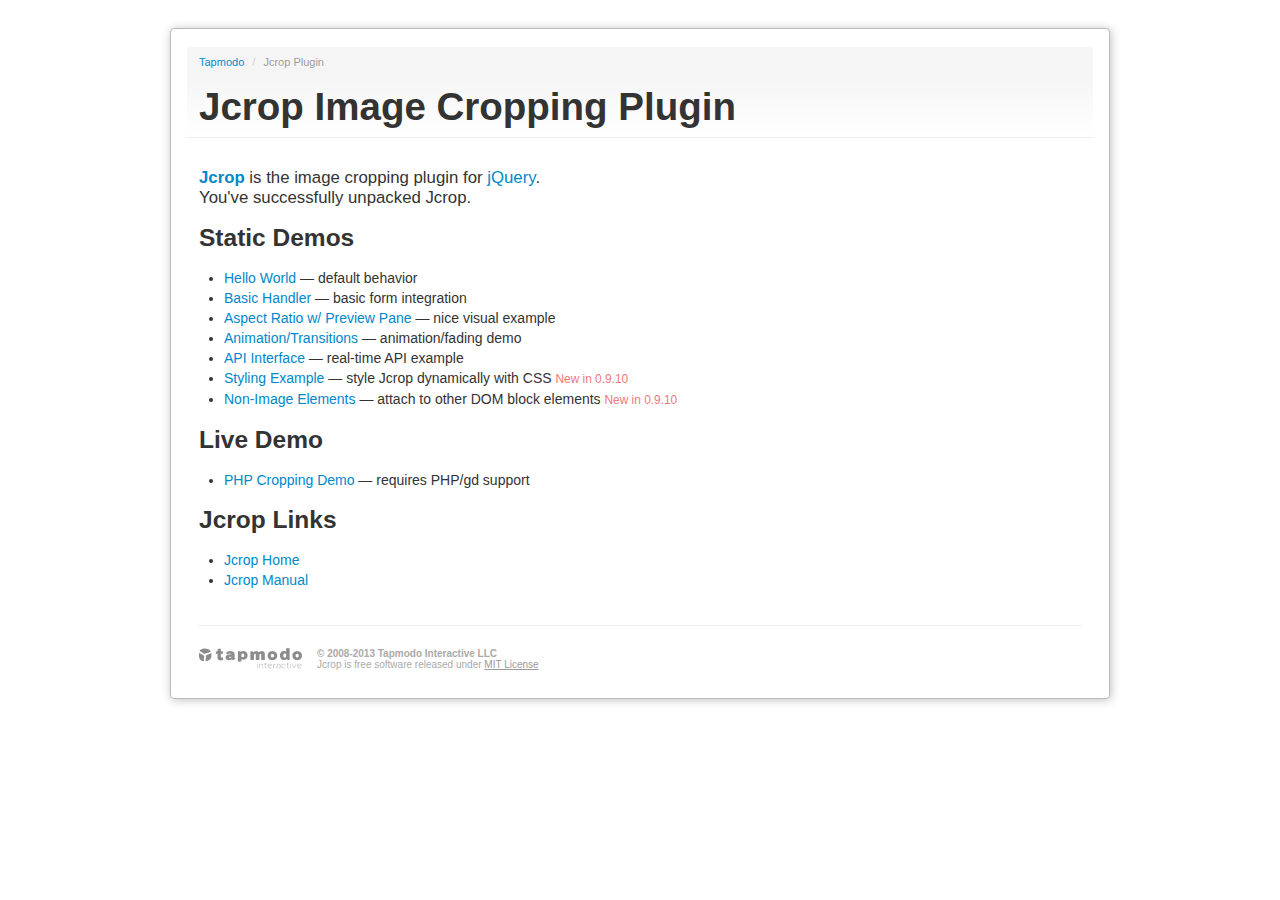
<file: IDCrm/Content/assets/jcrop/index.html>
<!DOCTYPE html>
<html lang="en">
<head>
  <title>Jcrop: the jQuery Image Cropping Plugin</title>
  <link rel="stylesheet" href="demos/demo_files/main.css" type="text/css" />
  <link rel="stylesheet" href="demos/demo_files/demos.css" type="text/css" />
  <script src="js/jquery.min.js"></script>
  <meta http-equiv="Content-type" content="text/html;charset=UTF-8" />
</head>
<body>

<div class="container">
<div class="row">
<div class="span12">
<div class="jc-demo-box">

<div class="page-header">
<ul class="breadcrumb first">
  <li><a href="http://tapmodo.com/">Tapmodo</a> <span class="divider">/</span></li>
  <li class="active">Jcrop Plugin</li>
</ul>
<h1>Jcrop Image Cropping Plugin</h1>
</div>


<big>
	<a href="http://deepliquid.com/content/Jcrop.html"><b>Jcrop</b></a>
	is the image cropping plugin for
	<a href="http://jquery.com/">jQuery</a>.<br />
	You've successfully unpacked Jcrop.
</big>

<h3>Static Demos</h3>

<ul>
	<li><a href="demos/tutorial1.html">Hello World</a>
		&mdash; default behavior</li>
	<li><a href="demos/tutorial2.html">Basic Handler</a>
		&mdash; basic form integration</li>
	<li><a href="demos/tutorial3.html">Aspect Ratio w/ Preview Pane</a>
		&mdash; nice visual example</li>
	<li><a href="demos/tutorial4.html">Animation/Transitions</a>
		&mdash; animation/fading demo</li>
	<li><a href="demos/tutorial5.html">API Interface</a>
		&mdash; real-time API example</li>
	<li><a href="demos/styling.html">Styling Example</a>
		&mdash; style Jcrop dynamically with CSS
    <small>New in 0.9.10</small>
    </li>
  <li><a href="demos/non-image.html">Non-Image Elements</a>
    &mdash; attach to other DOM block elements
    <small>New in 0.9.10</small>
    </li>
</ul>

<h3>Live Demo</h3>

<ul>
	<li><a href="demos/crop.php">PHP Cropping Demo</a>
		&mdash; requires PHP/gd support</li>
</ul>

<h3>Jcrop Links</h3>

<ul>
	<li><a href="http://deepliquid.com/content/Jcrop.html">Jcrop Home</a></li>
	<li><a href="http://deepliquid.com/content/Jcrop_Manual.html">Jcrop Manual</a></li>
</ul>

<div class="tapmodo-footer">
  <a href="http://tapmodo.com" class="tapmodo-logo segment">tapmodo.com</a>
  <div class="segment"><b>&copy; 2008-2013 Tapmodo Interactive LLC</b><br />
    Jcrop is free software released under <a href="MIT-LICENSE.txt">MIT License</a>
  </div>
</div>
<div class="clearfix"></div>

</div>
</div>
</div>
</div>

</body>
</html>
</file>
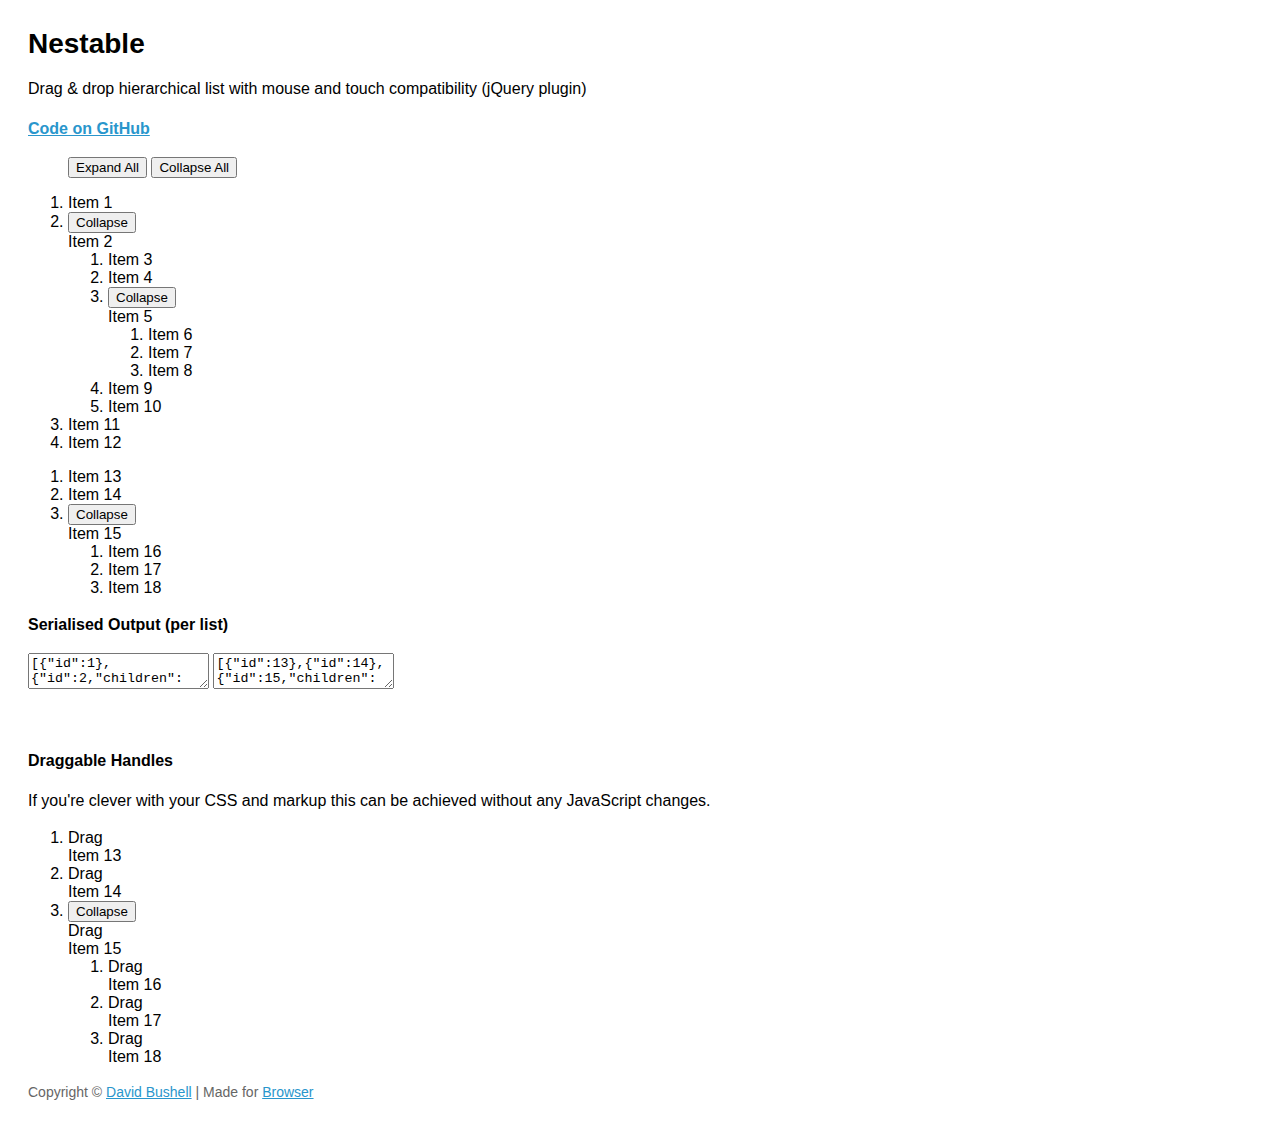
<file: IDCrm/Content/assets/nestable/index.html>
<!DOCTYPE html>
<!--[if lt IE 7]> <html lang="en" class="lt-ie9 lt-ie8 lt-ie7"> <![endif]-->
<!--[if IE 7]>    <html lang="en" class="lt-ie9 lt-ie8"> <![endif]-->
<!--[if IE 8]>    <html lang="en" class="lt-ie9"> <![endif]-->
<!--[if IE 9]>    <html lang="en" class="ie9"> <![endif]-->
<!--[if gt IE 9]><!--> <html lang="en"> <!--<![endif]-->
<head>
    <meta charset="utf-8">
    <meta name="viewport" content="width=device-width, initial-scale=1, minimum-scale=1">
    <title>Nestable</title>
    <style type="text/css">

.cf:after { visibility: hidden; display: block; font-size: 0; content: " "; clear: both; height: 0; }
* html .cf { zoom: 1; }
*:first-child+html .cf { zoom: 1; }

html { margin: 0; padding: 0; }
body { font-size: 100%; margin: 0; padding: 1.75em; font-family: 'Helvetica Neue', Arial, sans-serif; }

h1 { font-size: 1.75em; margin: 0 0 0.6em 0; }

a { color: #2996cc; }
a:hover { text-decoration: none; }

p { line-height: 1.5em; }
.small { color: #666; font-size: 0.875em; }
.large { font-size: 1.25em; }



    </style>
</head>
<body>

    <h1>Nestable</h1>

    <p>Drag &amp; drop hierarchical list with mouse and touch compatibility (jQuery plugin)</p>

    <p><strong><a href="https://github.com/dbushell/Nestable">Code on GitHub</a></strong></p>

    <menu id="nestable-menu">
        <button type="button" data-action="expand-all">Expand All</button>
        <button type="button" data-action="collapse-all">Collapse All</button>
    </menu>

    <div class="cf nestable-lists">

        <div class="dd" id="nestable">
            <ol class="dd-list">
                <li class="dd-item" data-id="1">
                    <div class="dd-handle">Item 1</div>
                </li>
                <li class="dd-item" data-id="2">
                    <div class="dd-handle">Item 2</div>
                    <ol class="dd-list">
                        <li class="dd-item" data-id="3"><div class="dd-handle">Item 3</div></li>
                        <li class="dd-item" data-id="4"><div class="dd-handle">Item 4</div></li>
                        <li class="dd-item" data-id="5">
                            <div class="dd-handle">Item 5</div>
                            <ol class="dd-list">
                                <li class="dd-item" data-id="6"><div class="dd-handle">Item 6</div></li>
                                <li class="dd-item" data-id="7"><div class="dd-handle">Item 7</div></li>
                                <li class="dd-item" data-id="8"><div class="dd-handle">Item 8</div></li>
                            </ol>
                        </li>
                        <li class="dd-item" data-id="9"><div class="dd-handle">Item 9</div></li>
                        <li class="dd-item" data-id="10"><div class="dd-handle">Item 10</div></li>
                    </ol>
                </li>
                <li class="dd-item" data-id="11">
                    <div class="dd-handle">Item 11</div>
                </li>
                <li class="dd-item" data-id="12">
                    <div class="dd-handle">Item 12</div>
                </li>
            </ol>
        </div>

        <div class="dd" id="nestable2">
            <ol class="dd-list">
                <li class="dd-item" data-id="13">
                    <div class="dd-handle">Item 13</div>
                </li>
                <li class="dd-item" data-id="14">
                    <div class="dd-handle">Item 14</div>
                </li>
                <li class="dd-item" data-id="15">
                    <div class="dd-handle">Item 15</div>
                    <ol class="dd-list">
                        <li class="dd-item" data-id="16"><div class="dd-handle">Item 16</div></li>
                        <li class="dd-item" data-id="17"><div class="dd-handle">Item 17</div></li>
                        <li class="dd-item" data-id="18"><div class="dd-handle">Item 18</div></li>
                    </ol>
                </li>
            </ol>
        </div>

    </div>

    <p><strong>Serialised Output (per list)</strong></p>

    <textarea id="nestable-output"></textarea>
    <textarea id="nestable2-output"></textarea>

    <p>&nbsp;</p>

    <div class="cf nestable-lists">

    <p><strong>Draggable Handles</strong></p>

    <p>If you're clever with your CSS and markup this can be achieved without any JavaScript changes.</p>

        <div class="dd" id="nestable3">
            <ol class="dd-list">
                <li class="dd-item dd3-item" data-id="13">
                    <div class="dd-handle dd3-handle">Drag</div><div class="dd3-content">Item 13</div>
                </li>
                <li class="dd-item dd3-item" data-id="14">
                    <div class="dd-handle dd3-handle">Drag</div><div class="dd3-content">Item 14</div>
                </li>
                <li class="dd-item dd3-item" data-id="15">
                    <div class="dd-handle dd3-handle">Drag</div><div class="dd3-content">Item 15</div>
                    <ol class="dd-list">
                        <li class="dd-item dd3-item" data-id="16">
                            <div class="dd-handle dd3-handle">Drag</div><div class="dd3-content">Item 16</div>
                        </li>
                        <li class="dd-item dd3-item" data-id="17">
                            <div class="dd-handle dd3-handle">Drag</div><div class="dd3-content">Item 17</div>
                        </li>
                        <li class="dd-item dd3-item" data-id="18">
                            <div class="dd-handle dd3-handle">Drag</div><div class="dd3-content">Item 18</div>
                        </li>
                    </ol>
                </li>
            </ol>
        </div>

    </div>

    <p class="small">Copyright &copy; <a href="http://dbushell.com/">David Bushell</a> | Made for <a href="http://www.browserlondon.com/">Browser</a></p>

<script src="http://ajax.googleapis.com/ajax/libs/jquery/1.7.2/jquery.min.js"></script>
<script src="jquery.nestable.js"></script>
<script>

$(document).ready(function()
{

    var updateOutput = function(e)
    {
        var list   = e.length ? e : $(e.target),
            output = list.data('output');
        if (window.JSON) {
            output.val(window.JSON.stringify(list.nestable('serialize')));//, null, 2));
        } else {
            output.val('JSON browser support required for this demo.');
        }
    };

    // activate Nestable for list 1
    $('#nestable').nestable({
        group: 1
    })
    .on('change', updateOutput);
    
    // activate Nestable for list 2
    $('#nestable2').nestable({
        group: 1
    })
    .on('change', updateOutput);

    // output initial serialised data
    updateOutput($('#nestable').data('output', $('#nestable-output')));
    updateOutput($('#nestable2').data('output', $('#nestable2-output')));

    $('#nestable-menu').on('click', function(e)
    {
        var target = $(e.target),
            action = target.data('action');
        if (action === 'expand-all') {
            $('.dd').nestable('expandAll');
        }
        if (action === 'collapse-all') {
            $('.dd').nestable('collapseAll');
        }
    });

    $('#nestable3').nestable();

});
</script>
</body>
</html>
</file>
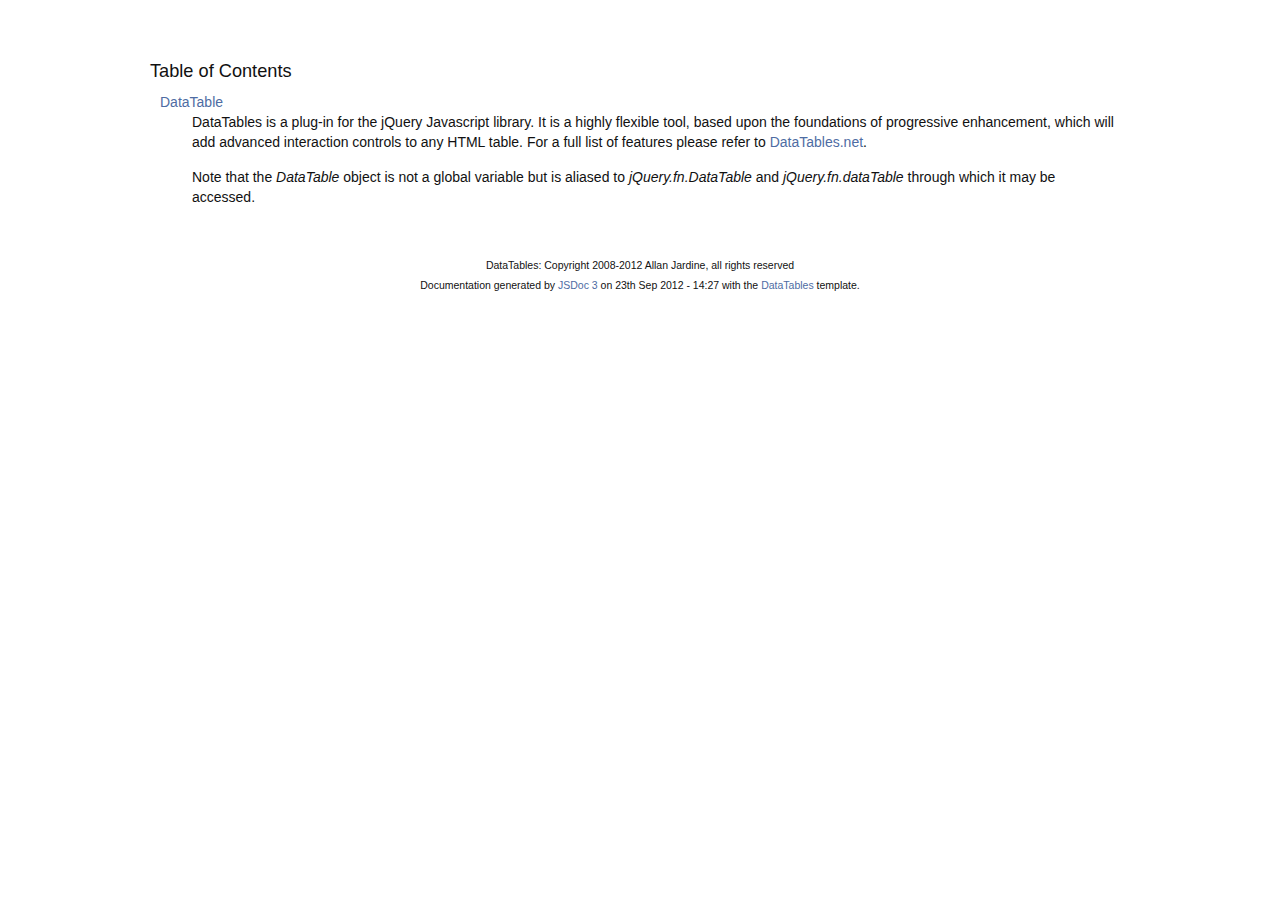
<file: IDCrm/Content/assets/advanced-datatable/docs/index.html>
<!DOCTYPE HTML PUBLIC "-//W3C//DTD HTML 4.01//EN" "http://www.w3.org/TR/html4/strict.dtd">
<html>
	<head>
		<meta http-equiv="Content-type" content="text/html; charset=utf-8">
		<title>Table of Contents - documentation</title>
  
		<style type="text/css" media="screen">
			@import "media/css/doc.css";
			@import "media/css/shCore.css";
			@import "media/css/shThemeDataTables.css";
		</style>
	
		<script type="text/javascript" src="media/js/shCore.js"></script>
		<script type="text/javascript" src="media/js/shBrushJScript.js"></script>
		<script type="text/javascript" src="media/js/jquery.js"></script>
		<script type="text/javascript" src="media/js/doc.js"></script>
	</head>
	<body>
		<div class="fw_container">
			<a name="top"></a>
			<div class="fw_header">
			</div>

			<div class="fw_content">
				<h3 class="subsection-title">Table of Contents</h3>
				<dl>
					<dt><a href="DataTable.html">DataTable</a></dt><dd><p>DataTables is a plug-in for the jQuery Javascript library. It is a 
highly flexible tool, based upon the foundations of progressive 
enhancement, which will add advanced interaction controls to any 
HTML table. For a full list of features please refer to
<a href="http://datatables.net">DataTables.net</a>.</p>

<p>Note that the <i>DataTable</i> object is not a global variable but is
aliased to <i>jQuery.fn.DataTable</i> and <i>jQuery.fn.dataTable</i> through which 
it may be  accessed.</p></dd>
				</dl>
   			</div>
		</div>

		<div class="fw_footer">
			DataTables: Copyright 2008-2012 Allan Jardine, all rights reserved<br>

			Documentation generated by <a href="https://github.com/micmath/JSDoc">JSDoc 3</a> on
			23th Sep 2012 - 14:27
			with the <a href="http://datatables.net/">DataTables</a> template.
		</div>
	</body>
</html>
</file>
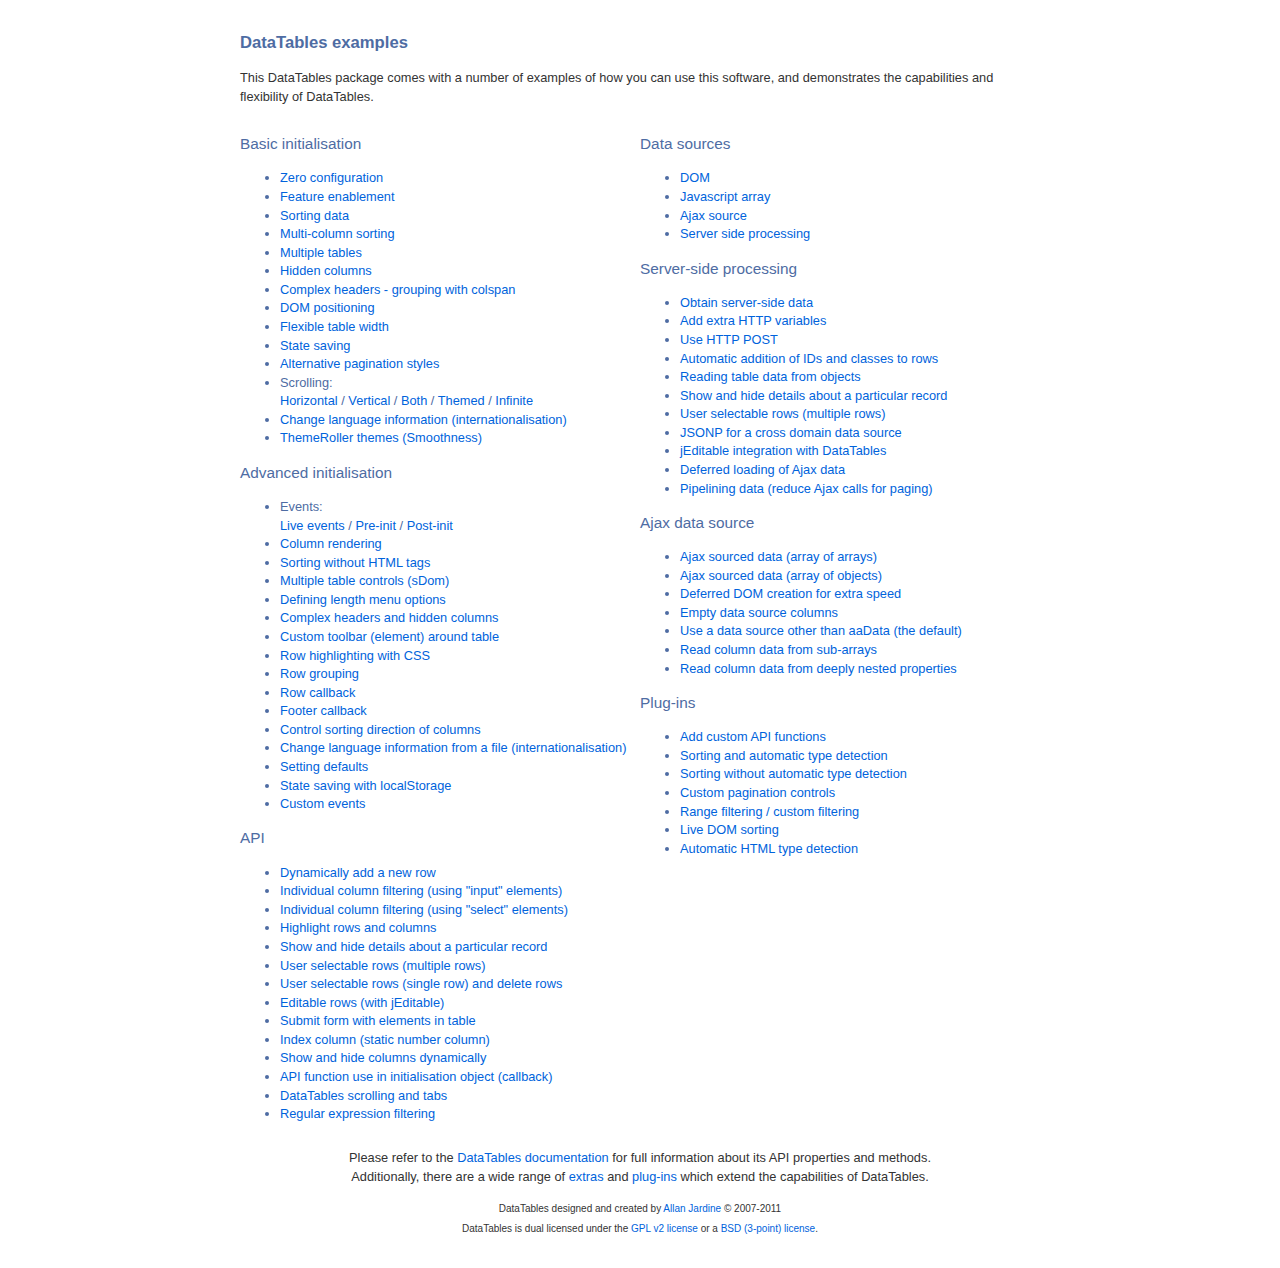
<file: IDCrm/Content/assets/advanced-datatable/examples/index.html>
<!DOCTYPE HTML PUBLIC "-//W3C//DTD HTML 4.01//EN" "http://www.w3.org/TR/html4/strict.dtd">
<html>
	<head>
		<meta http-equiv="content-type" content="text/html; charset=utf-8" />
		<link rel="shortcut icon" type="image/ico" href="http://www.datatables.net/favicon.ico" />
		
		<title>DataTables example</title>
		<style type="text/css" title="currentStyle">
			@import "../media/css/demo_page.css";
			@import "../media/css/demo_table.css";
		</style>
	</head>
	<body id="dt_example">
		<div id="container">
			<div class="full_width big">
				DataTables examples
			</div>
			
			<p>This DataTables package comes with a number of examples of how you can use this software, and demonstrates the capabilities and flexibility of DataTables.</p>
			
			<div class="demo_links">
				<h2>Basic initialisation</h2>
				<ul>
					<li><a href="basic_init/zero_config.html">Zero configuration</a></li>
					<li><a href="basic_init/filter_only.html">Feature enablement</a></li>
					<li><a href="basic_init/table_sorting.html">Sorting data</a></li>
					<li><a href="basic_init/multi_col_sort.html">Multi-column sorting</a></li>
					<li><a href="basic_init/multiple_tables.html">Multiple tables</a></li>
					<li><a href="basic_init/hidden_columns.html">Hidden columns</a></li>
					<li><a href="basic_init/complex_header.html">Complex headers - grouping with colspan</a></li>
					<li><a href="basic_init/dom.html">DOM positioning</a></li>
					<li><a href="basic_init/flexible_width.html">Flexible table width</a></li>
					<li><a href="basic_init/state_save.html">State saving</a></li>
					<li><a href="basic_init/alt_pagination.html">Alternative pagination styles</a></li>
					<li>Scrolling: <br>
						<a href="basic_init/scroll_x.html">Horizontal</a> / 
						<a href="basic_init/scroll_y.html">Vertical</a> / 
						<a href="basic_init/scroll_xy.html">Both</a> / 
						<a href="basic_init/scroll_y_theme.html">Themed</a> / 
						<a href="basic_init/scroll_y_infinite.html">Infinite</a>
					</li>
					<li><a href="basic_init/language.html">Change language information (internationalisation)</a></li>
					<li><a href="basic_init/themes.html">ThemeRoller themes (Smoothness)</a></li>
				</ul>
				
				<h2>Advanced initialisation</h2>
				<ul>
					<li>Events: <br>
						<a href="advanced_init/events_live.html">Live events</a> / 
						<a href="advanced_init/events_pre_init.html">Pre-init</a> / 
						<a href="advanced_init/events_post_init.html">Post-init</a>
					</li>
					<li><a href="advanced_init/column_render.html">Column rendering</a></li>
					<li><a href="advanced_init/html_sort.html">Sorting without HTML tags</a></li>
					<li><a href="advanced_init/dom_multiple_elements.html">Multiple table controls (sDom)</a></li>
					<li><a href="advanced_init/length_menu.html">Defining length menu options</a></li>
					<li><a href="advanced_init/complex_header.html">Complex headers and hidden columns</a></li>
					<li><a href="advanced_init/dom_toolbar.html">Custom toolbar (element) around table</a></li>
					<li><a href="advanced_init/highlight.html">Row highlighting with CSS</a></li>
					<li><a href="advanced_init/row_grouping.html">Row grouping</a></li>
					<li><a href="advanced_init/row_callback.html">Row callback</a></li>
					<li><a href="advanced_init/footer_callback.html">Footer callback</a></li>
					<li><a href="advanced_init/sorting_control.html">Control sorting direction of columns</a></li>
					<li><a href="advanced_init/language_file.html">Change language information from a file (internationalisation)</a></li>
					<li><a href="advanced_init/defaults.html">Setting defaults</a></li>
					<li><a href="advanced_init/localstorage.html">State saving with localStorage</a></li>
					<li><a href="advanced_init/dt_events.html">Custom events</a></li>
				</ul>
				
				<h2>API</h2>
				<ul>
					<li><a href="api/add_row.html">Dynamically add a new row</a></li>
					<li><a href="api/multi_filter.html">Individual column filtering (using "input" elements)</a></li>
					<li><a href="api/multi_filter_select.html">Individual column filtering (using "select" elements)</a></li>
					<li><a href="api/highlight.html">Highlight rows and columns</a></li>
					<li><a href="api/row_details.html">Show and hide details about a particular record</a></li>
					<li><a href="api/select_row.html">User selectable rows (multiple rows)</a></li>
					<li><a href="api/select_single_row.html">User selectable rows (single row) and delete rows</a></li>
					<li><a href="api/editable.html">Editable rows (with jEditable)</a></li>
					<li><a href="api/form.html">Submit form with elements in table</a></li>
					<li><a href="api/counter_column.html">Index column (static number column)</a></li>
					<li><a href="api/show_hide.html">Show and hide columns dynamically</a></li>
					<li><a href="api/api_in_init.html">API function use in initialisation object (callback)</a></li>
					<li><a href="api/tabs_and_scrolling.html">DataTables scrolling and tabs</a></li>
					<li><a href="api/regex.html">Regular expression filtering</a></li>
				</ul>
			</div>
			
			<div class="demo_links">
				<h2>Data sources</h2>
				<ul>
					<li><a href="data_sources/dom.html">DOM</a></li>
					<li><a href="data_sources/js_array.html">Javascript array</a></li>
					<li><a href="data_sources/ajax.html">Ajax source</a></li>
					<li><a href="data_sources/server_side.html">Server side processing</a></li>
				</ul>
				
				<h2>Server-side processing</h2>
				<ul>
					<li><a href="server_side/server_side.html">Obtain server-side data</a></li>
					<li><a href="server_side/custom_vars.html">Add extra HTTP variables</a></li>
					<li><a href="server_side/post.html">Use HTTP POST</a></li>
					<li><a href="server_side/ids.html">Automatic addition of IDs and classes to rows</a></li>
					<li><a href="server_side/object_data.html">Reading table data from objects</a></li>
					<li><a href="server_side/row_details.html">Show and hide details about a particular record</a></li>
					<li><a href="server_side/select_rows.html">User selectable rows (multiple rows)</a></li>
					<li><a href="server_side/jsonp.html">JSONP for a cross domain data source</a></li>
					<li><a href="server_side/editable.html">jEditable integration with DataTables</a></li>
					<li><a href="server_side/defer_loading.html">Deferred loading of Ajax data</a></li>
					<li><a href="server_side/pipeline.html">Pipelining data (reduce Ajax calls for paging)</a></li>
				</ul>
				
				<h2>Ajax data source</h2>
				<ul>
					<li><a href="ajax/ajax.html">Ajax sourced data (array of arrays)</a></li>
					<li><a href="ajax/objects.html">Ajax sourced data (array of objects)</a></li>
					<li><a href="ajax/defer_render.html">Deferred DOM creation for extra speed</a></li>
					<li><a href="ajax/null_data_source.html">Empty data source columns</a></li>
					<li><a href="ajax/custom_data_property.html">Use a data source other than aaData (the default)</a></li>
					<li><a href="ajax/objects_subarrays.html">Read column data from sub-arrays</a></li>
					<li><a href="ajax/deep.html">Read column data from deeply nested properties</a></li>
				</ul>
				
				<h2>Plug-ins</h2>
				<ul>
					<li><a href="plug-ins/plugin_api.html">Add custom API functions</a></li>
					<li><a href="plug-ins/sorting_plugin.html">Sorting and automatic type detection</a></li>
					<li><a href="plug-ins/sorting_sType.html">Sorting without automatic type detection</a></li>
					<li><a href="plug-ins/paging_plugin.html">Custom pagination controls</a></li>
					<li><a href="plug-ins/range_filtering.html">Range filtering / custom filtering</a></li>
					<li><a href="plug-ins/dom_sort.html">Live DOM sorting</a></li>
					<li><a href="plug-ins/html_sort.html">Automatic HTML type detection</a></li>
				</ul>
			</div>
			
			
			<div id="footer" class="clear" style="text-align:center;">
				<p>
					Please refer to the <a href="http://www.datatables.net/usage">DataTables documentation</a> for full information about its API properties and methods.<br>
					Additionally, there are a wide range of <a href="http://www.datatables.net/extras">extras</a> and <a href="http://www.datatables.net/plug-ins">plug-ins</a> which extend the capabilities of DataTables.
				</p>
				
				<span style="font-size:10px;">
					DataTables designed and created by <a href="http://www.sprymedia.co.uk">Allan Jardine</a> &copy; 2007-2011<br>
					DataTables is dual licensed under the <a href="http://www.datatables.net/license_gpl2">GPL v2 license</a> or a <a href="http://www.datatables.net/license_bsd">BSD (3-point) license</a>.
				</span>
			</div>
		</div>
	</body>
</html>
</file>
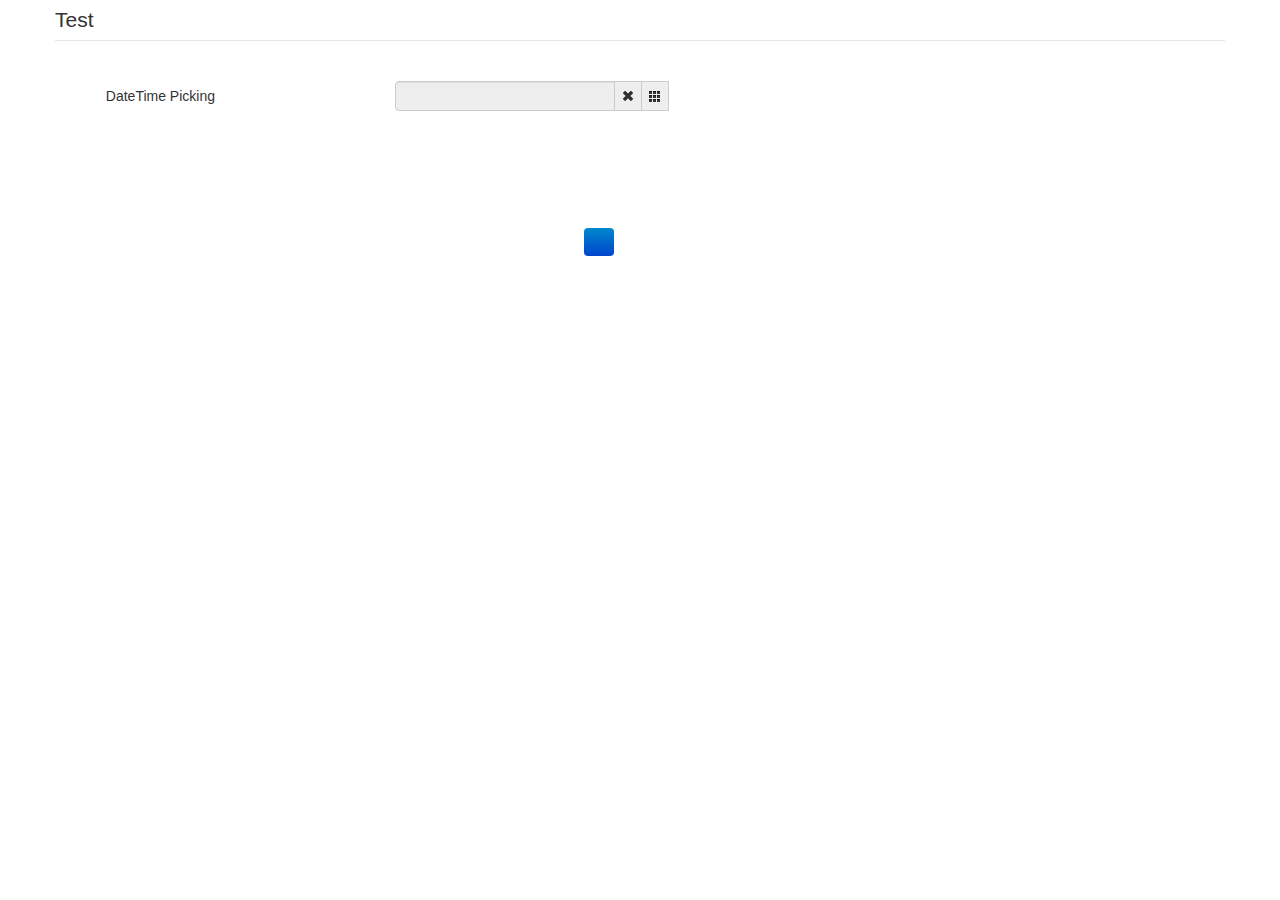
<file: IDCrm/Content/assets/bootstrap-datetimepicker/sample/index.html>
<!DOCTYPE html>
<html>
<head>
    <title></title>
    <link href="./bootstrap/css/bootstrap.min.css" rel="stylesheet" media="screen">
    <link href="../css/datetimepicker.css" rel="stylesheet" media="screen">
</head>

<body>
<div class="container">
    <form action="" class="form-horizontal">
        <fieldset>
            <legend>Test</legend>
            <div class="control-group">
                <label class="control-label">DateTime Picking</label>
                <div class="controls input-append date form_datetime" data-date="1979-09-16T05:25:07Z" data-date-format="dd MM yyyy - HH:ii p" data-link-field="dtp_input1">
                    <input size="16" type="text" value="" readonly>
                    <span class="add-on"><i class="icon-remove"></i></span>
					<span class="add-on"><i class="icon-th"></i></span>
                </div>
				<input type="hidden" id="dtp_input1" value="" /><br/>
            </div>
			<!--div class="control-group">
                <label class="control-label">Date Picking</label>
                <div class="controls input-append date form_date" data-date="" data-date-format="dd MM yyyy" data-link-field="dtp_input2" data-link-format="yyyy-mm-dd">
                    <input size="16" type="text" value="" readonly>
                    <span class="add-on"><i class="icon-remove"></i></span>
					<span class="add-on"><i class="icon-th"></i></span>
                </div>
				<input type="hidden" id="dtp_input2" value="" /><br/>
            </div>
			<div class="control-group">
                <label class="control-label">Time Picking</label>
                <div class="controls input-append date form_time" data-date="" data-date-format="hh:ii" data-link-field="dtp_input3" data-link-format="hh:ii">
                    <input size="16" type="text" value="" readonly>
                    <span class="add-on"><i class="icon-remove"></i></span>
					<span class="add-on"><i class="icon-th"></i></span>
                </div>
				<input type="hidden" id="dtp_input3" value="" /><br/>
            </div-->
        </fieldset>
    </form>
</div>

<script type="text/javascript" src="./jquery/jquery-1.8.3.min.js" charset="UTF-8"></script>
<script type="text/javascript" src="./bootstrap/js/bootstrap.min.js"></script>
<script type="text/javascript" src="../js/bootstrap-datetimepicker.js" charset="UTF-8"></script>
<script type="text/javascript" src="../js/locales/bootstrap-datetimepicker.fr.js" charset="UTF-8"></script>
<script type="text/javascript">
    $('.form_datetime').datetimepicker({
        //language:  'fr',
        weekStart: 1,
        todayBtn:  1,
		autoclose: 1,
		todayHighlight: 1,
		startView: 2,
		forceParse: 0,
        showMeridian: 1
    });
	/*$('.form_date').datetimepicker({
        language:  'fr',
        weekStart: 1,
        todayBtn:  1,
		autoclose: 1,
		todayHighlight: 1,
		startView: 2,
		minView: 2,
		forceParse: 0
    });
	$('.form_time').datetimepicker({
        language:  'fr',
        weekStart: 1,
        todayBtn:  1,
		autoclose: 1,
		todayHighlight: 1,
		startView: 1,
		minView: 0,
		maxView: 1,
		forceParse: 0
    });*/
</script>

</body>
</html>
</file>
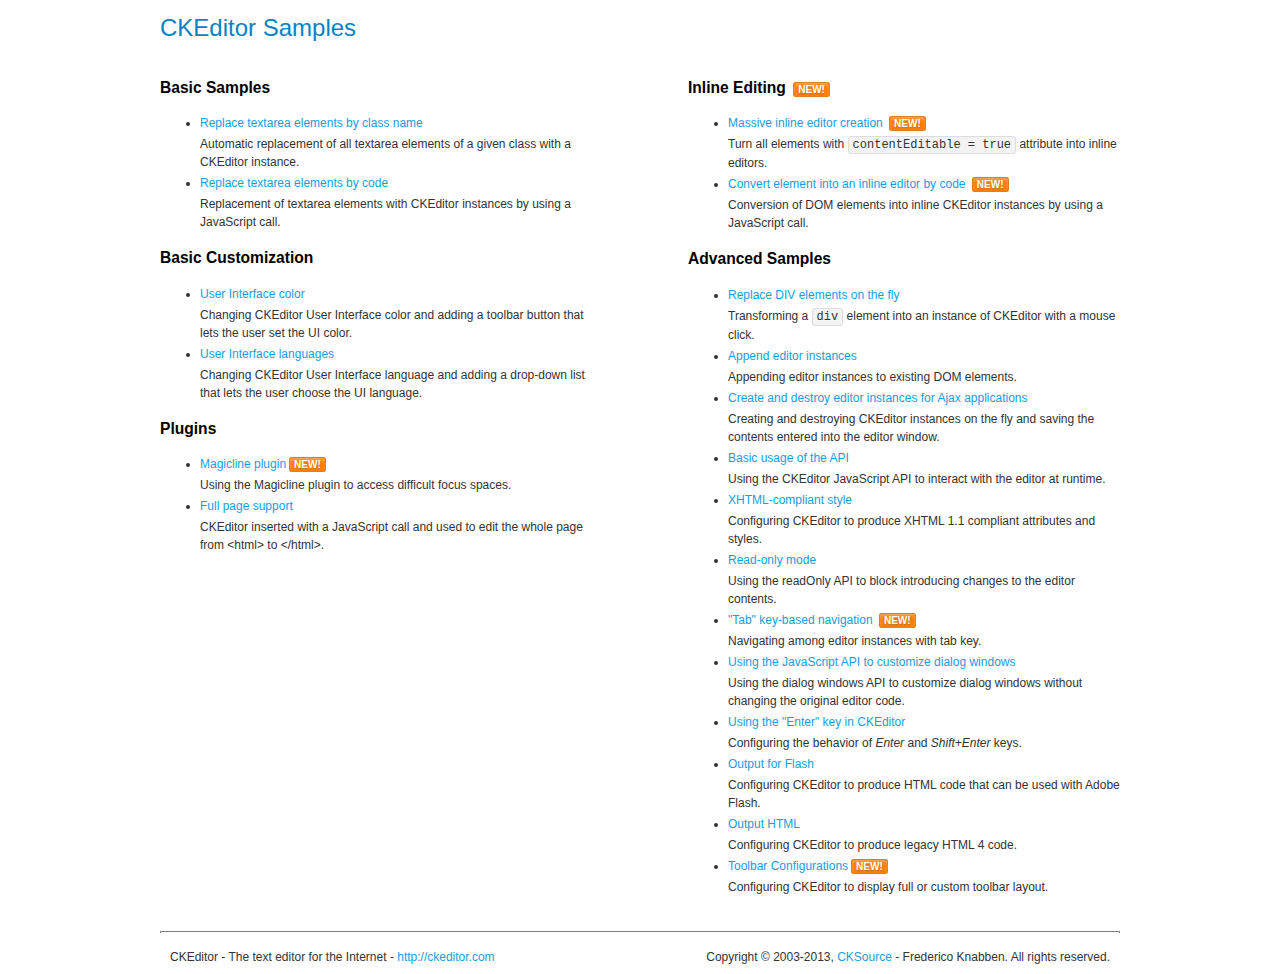
<file: IDCrm/Content/assets/ckeditor/samples/index.html>
<!DOCTYPE html>
<!--
Copyright (c) 2003-2013, CKSource - Frederico Knabben. All rights reserved.
For licensing, see LICENSE.html or http://ckeditor.com/license
-->
<html>
<head>
	<title>CKEditor Samples</title>
	<meta charset="utf-8">
	<link rel="stylesheet" href="sample.css">
</head>
<body>
	<h1 class="samples">
		CKEditor Samples
	</h1>
	<div class="twoColumns">
		<div class="twoColumnsLeft">
			<h2 class="samples">
				Basic Samples
			</h2>
			<dl class="samples">
				<dt><a class="samples" href="replacebyclass.html">Replace textarea elements by class name</a></dt>
				<dd>Automatic replacement of all textarea elements of a given class with a CKEditor instance.</dd>

				<dt><a class="samples" href="replacebycode.html">Replace textarea elements by code</a></dt>
				<dd>Replacement of textarea elements with CKEditor instances by using a JavaScript call.</dd>
			</dl>

			<h2 class="samples">
				Basic Customization
			</h2>
			<dl class="samples">
				<dt><a class="samples" href="uicolor.html">User Interface color</a></dt>
				<dd>Changing CKEditor User Interface color and adding a toolbar button that lets the user set the UI color.</dd>

				<dt><a class="samples" href="uilanguages.html">User Interface languages</a></dt>
				<dd>Changing CKEditor User Interface language and adding a drop-down list that lets the user choose the UI language.</dd>
			</dl>


			<h2 class="samples">Plugins</h2>
<dl class="samples">
<dt><a class="samples" href="plugins/magicline/magicline.html">Magicline plugin</a><span class="new">New!</span></dt>
<dd>Using the Magicline plugin to access difficult focus spaces.</dd>

<dt><a class="samples" href="plugins/wysiwygarea/fullpage.html">Full page support</a></dt>
<dd>CKEditor inserted with a JavaScript call and used to edit the whole page from &lt;html&gt; to &lt;/html&gt;.</dd>
</dl>
		</div>
		<div class="twoColumnsRight">
			<h2 class="samples">
				Inline Editing <span class="new">New!</span>
			</h2>
			<dl class="samples">
				<dt><a class="samples" href="inlineall.html">Massive inline editor creation</a> <span class="new">New!</span></dt>
				<dd>Turn all elements with <code>contentEditable = true</code> attribute into inline editors.</dd>

				<dt><a class="samples" href="inlinebycode.html">Convert element into an inline editor by code</a> <span class="new">New!</span></dt>
				<dd>Conversion of DOM elements into inline CKEditor instances by using a JavaScript call.</dd>

				
			</dl>

			<h2 class="samples">
				Advanced Samples
			</h2>
			<dl class="samples">
				<dt><a class="samples" href="divreplace.html">Replace DIV elements on the fly</a></dt>
				<dd>Transforming a <code>div</code> element into an instance of CKEditor with a mouse click.</dd>

				<dt><a class="samples" href="appendto.html">Append editor instances</a></dt>
				<dd>Appending editor instances to existing DOM elements.</dd>

				<dt><a class="samples" href="ajax.html">Create and destroy editor instances for Ajax applications</a></dt>
				<dd>Creating and destroying CKEditor instances on the fly and saving the contents entered into the editor window.</dd>

				<dt><a class="samples" href="api.html">Basic usage of the API</a></dt>
				<dd>Using the CKEditor JavaScript API to interact with the editor at runtime.</dd>

				<dt><a class="samples" href="xhtmlstyle.html">XHTML-compliant style</a></dt>
				<dd>Configuring CKEditor to produce XHTML 1.1 compliant attributes and styles.</dd>

				<dt><a class="samples" href="readonly.html">Read-only mode</a></dt>
				<dd>Using the readOnly API to block introducing changes to the editor contents.</dd>

				<dt><a class="samples" href="tabindex.html">"Tab" key-based navigation</a> <span class="new">New!</span></dt>
				<dd>Navigating among editor instances with tab key.</dd>


				
<dt><a class="samples" href="plugins/dialog/dialog.html">Using the JavaScript API to customize dialog windows</a></dt>
<dd>Using the dialog windows API to customize dialog windows without changing the original editor code.</dd>

<dt><a class="samples" href="plugins/enterkey/enterkey.html">Using the &quot;Enter&quot; key in CKEditor</a></dt>
<dd>Configuring the behavior of <em>Enter</em> and <em>Shift+Enter</em> keys.</dd>

<dt><a class="samples" href="plugins/htmlwriter/outputforflash.html">Output for Flash</a></dt>
<dd>Configuring CKEditor to produce HTML code that can be used with Adobe Flash.</dd>

<dt><a class="samples" href="plugins/htmlwriter/outputhtml.html">Output HTML</a></dt>
<dd>Configuring CKEditor to produce legacy HTML 4 code.</dd>

<dt><a class="samples" href="plugins/toolbar/toolbar.html">Toolbar Configurations</a><span class="new">New!</span></dt>
<dd>Configuring CKEditor to display full or custom toolbar layout.</dd>

			</dl>
		</div>
	</div>
	<div id="footer">
		<hr>
		<p>
			CKEditor - The text editor for the Internet - <a class="samples" href="http://ckeditor.com/">http://ckeditor.com</a>
		</p>
		<p id="copy">
			Copyright &copy; 2003-2013, <a class="samples" href="http://cksource.com/">CKSource</a> - Frederico Knabben. All rights reserved.
		</p>
	</div>
</body>
</html>
</file>
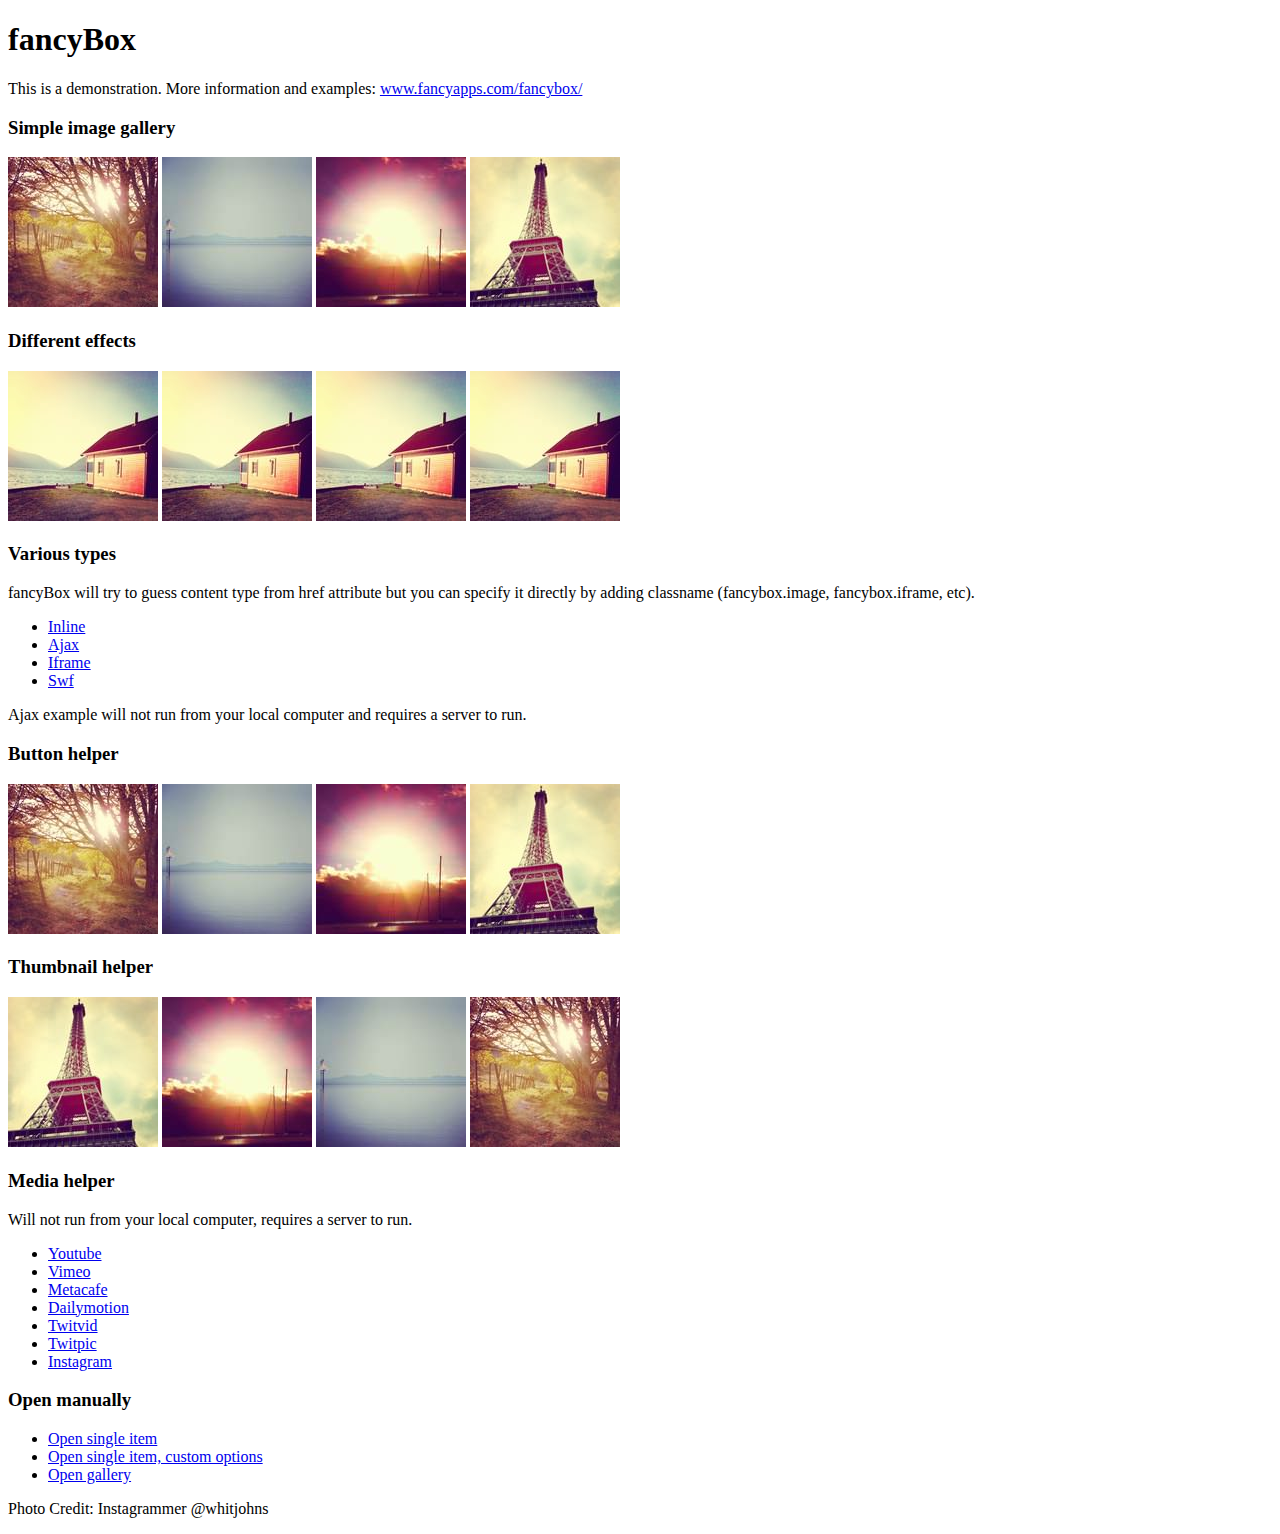
<file: IDCrm/Content/assets/fancybox/demo/index.html>
<!DOCTYPE html>
<html>
<head>
	<title>fancyBox - Fancy jQuery Lightbox Alternative | Demonstration</title>
	<meta http-equiv="Content-Type" content="text/html; charset=UTF-8" />

	<!-- Add jQuery library -->
	<script type="text/javascript" src="../lib/jquery-1.8.2.min.js"></script>

	<!-- Add mousewheel plugin (this is optional) -->
	<script type="text/javascript" src="../lib/jquery.mousewheel-3.0.6.pack.js"></script>

	<!-- Add fancyBox main JS and CSS files -->
	<script type="text/javascript" src="../source/jquery.fancybox.js?v=2.1.3"></script>
	<link rel="stylesheet" type="text/css" href="../source/jquery.fancybox.css?v=2.1.2" media="screen" />

	<!-- Add Button helper (this is optional) -->
	<link rel="stylesheet" type="text/css" href="../source/helpers/jquery.fancybox-buttons.css?v=1.0.5" />
	<script type="text/javascript" src="../source/helpers/jquery.fancybox-buttons.js?v=1.0.5"></script>

	<!-- Add Thumbnail helper (this is optional) -->
	<link rel="stylesheet" type="text/css" href="../source/helpers/jquery.fancybox-thumbs.css?v=1.0.7" />
	<script type="text/javascript" src="../source/helpers/jquery.fancybox-thumbs.js?v=1.0.7"></script>

	<!-- Add Media helper (this is optional) -->
	<script type="text/javascript" src="../source/helpers/jquery.fancybox-media.js?v=1.0.5"></script>

	<script type="text/javascript">
		$(document).ready(function() {
			/*
			 *  Simple image gallery. Uses default settings
			 */

			$('.fancybox').fancybox();

			/*
			 *  Different effects
			 */

			// Change title type, overlay closing speed
			$(".fancybox-effects-a").fancybox({
				helpers: {
					title : {
						type : 'outside'
					},
					overlay : {
						speedOut : 0
					}
				}
			});

			// Disable opening and closing animations, change title type
			$(".fancybox-effects-b").fancybox({
				openEffect  : 'none',
				closeEffect	: 'none',

				helpers : {
					title : {
						type : 'over'
					}
				}
			});

			// Set custom style, close if clicked, change title type and overlay color
			$(".fancybox-effects-c").fancybox({
				wrapCSS    : 'fancybox-custom',
				closeClick : true,

				openEffect : 'none',

				helpers : {
					title : {
						type : 'inside'
					},
					overlay : {
						css : {
							'background' : 'rgba(238,238,238,0.85)'
						}
					}
				}
			});

			// Remove padding, set opening and closing animations, close if clicked and disable overlay
			$(".fancybox-effects-d").fancybox({
				padding: 0,

				openEffect : 'elastic',
				openSpeed  : 150,

				closeEffect : 'elastic',
				closeSpeed  : 150,

				closeClick : true,

				helpers : {
					overlay : null
				}
			});

			/*
			 *  Button helper. Disable animations, hide close button, change title type and content
			 */

			$('.fancybox-buttons').fancybox({
				openEffect  : 'none',
				closeEffect : 'none',

				prevEffect : 'none',
				nextEffect : 'none',

				closeBtn  : false,

				helpers : {
					title : {
						type : 'inside'
					},
					buttons	: {}
				},

				afterLoad : function() {
					this.title = 'Image ' + (this.index + 1) + ' of ' + this.group.length + (this.title ? ' - ' + this.title : '');
				}
			});


			/*
			 *  Thumbnail helper. Disable animations, hide close button, arrows and slide to next gallery item if clicked
			 */

			$('.fancybox-thumbs').fancybox({
				prevEffect : 'none',
				nextEffect : 'none',

				closeBtn  : false,
				arrows    : false,
				nextClick : true,

				helpers : {
					thumbs : {
						width  : 50,
						height : 50
					}
				}
			});

			/*
			 *  Media helper. Group items, disable animations, hide arrows, enable media and button helpers.
			*/
			$('.fancybox-media')
				.attr('rel', 'media-gallery')
				.fancybox({
					openEffect : 'none',
					closeEffect : 'none',
					prevEffect : 'none',
					nextEffect : 'none',

					arrows : false,
					helpers : {
						media : {},
						buttons : {}
					}
				});

			/*
			 *  Open manually
			 */

			$("#fancybox-manual-a").click(function() {
				$.fancybox.open('1_b.jpg');
			});

			$("#fancybox-manual-b").click(function() {
				$.fancybox.open({
					href : 'iframe.html',
					type : 'iframe',
					padding : 5
				});
			});

			$("#fancybox-manual-c").click(function() {
				$.fancybox.open([
					{
						href : '1_b.jpg',
						title : 'My title'
					}, {
						href : '2_b.jpg',
						title : '2nd title'
					}, {
						href : '3_b.jpg'
					}
				], {
					helpers : {
						thumbs : {
							width: 75,
							height: 50
						}
					}
				});
			});


		});
	</script>
	<style type="text/css">
		.fancybox-custom .fancybox-skin {
			box-shadow: 0 0 50px #222;
		}
	</style>
</head>
<body>
	<h1>fancyBox</h1>

	<p>This is a demonstration. More information and examples: <a href="http://fancyapps.com/fancybox/">www.fancyapps.com/fancybox/</a></p>

	<h3>Simple image gallery</h3>
	<p>
		<a class="fancybox" href="1_b.jpg" data-fancybox-group="gallery" title="Lorem ipsum dolor sit amet"><img src="1_s.jpg" alt="" /></a>

		<a class="fancybox" href="2_b.jpg" data-fancybox-group="gallery" title="Etiam quis mi eu elit temp"><img src="2_s.jpg" alt="" /></a>

		<a class="fancybox" href="3_b.jpg" data-fancybox-group="gallery" title="Cras neque mi, semper leon"><img src="3_s.jpg" alt="" /></a>

		<a class="fancybox" href="4_b.jpg" data-fancybox-group="gallery" title="Sed vel sapien vel sem uno"><img src="4_s.jpg" alt="" /></a>
	</p>

	<h3>Different effects</h3>
	<p>
		<a class="fancybox-effects-a" href="5_b.jpg" title="Lorem ipsum dolor sit amet, consectetur adipiscing elit"><img src="5_s.jpg" alt="" /></a>

		<a class="fancybox-effects-b" href="5_b.jpg" title="Lorem ipsum dolor sit amet, consectetur adipiscing elit"><img src="5_s.jpg" alt="" /></a>

		<a class="fancybox-effects-c" href="5_b.jpg" title="Lorem ipsum dolor sit amet, consectetur adipiscing elit"><img src="5_s.jpg" alt="" /></a>

		<a class="fancybox-effects-d" href="5_b.jpg" title="Lorem ipsum dolor sit amet, consectetur adipiscing elit"><img src="5_s.jpg" alt="" /></a>
	</p>

	<h3>Various types</h3>
	<p>
		fancyBox will try to guess content type from href attribute but you can specify it directly by adding classname (fancybox.image, fancybox.iframe, etc).
	</p>
	<ul>
		<li><a class="fancybox" href="#inline1" title="Lorem ipsum dolor sit amet">Inline</a></li>
		<li><a class="fancybox fancybox.ajax" href="ajax.txt">Ajax</a></li>
		<li><a class="fancybox fancybox.iframe" href="iframe.html">Iframe</a></li>
		<li><a class="fancybox" href="http://www.adobe.com/jp/events/cs3_web_edition_tour/swfs/perform.swf">Swf</a></li>
	</ul>

	<div id="inline1" style="width:400px;display: none;">
		<h3>Etiam quis mi eu elit</h3>
		<p>
			Lorem ipsum dolor sit amet, consectetur adipiscing elit. Etiam quis mi eu elit tempor facilisis id et neque. Nulla sit amet sem sapien. Vestibulum imperdiet porta ante ac ornare. Nulla et lorem eu nibh adipiscing ultricies nec at lacus. Cras laoreet ultricies sem, at blandit mi eleifend aliquam. Nunc enim ipsum, vehicula non pretium varius, cursus ac tortor. Vivamus fringilla congue laoreet. Quisque ultrices sodales orci, quis rhoncus justo auctor in. Phasellus dui eros, bibendum eu feugiat ornare, faucibus eu mi. Nunc aliquet tempus sem, id aliquam diam varius ac. Maecenas nisl nunc, molestie vitae eleifend vel, iaculis sed magna. Aenean tempus lacus vitae orci posuere porttitor eget non felis. Donec lectus elit, aliquam nec eleifend sit amet, vestibulum sed nunc.
		</p>
	</div>

	<p>
		Ajax example will not run from your local computer and requires a server to run.
	</p>

	<h3>Button helper</h3>
	<p>
		<a class="fancybox-buttons" data-fancybox-group="button" href="1_b.jpg"><img src="1_s.jpg" alt="" /></a>

		<a class="fancybox-buttons" data-fancybox-group="button" href="2_b.jpg"><img src="2_s.jpg" alt="" /></a>

		<a class="fancybox-buttons" data-fancybox-group="button" href="3_b.jpg"><img src="3_s.jpg" alt="" /></a>

		<a class="fancybox-buttons" data-fancybox-group="button" href="4_b.jpg"><img src="4_s.jpg" alt="" /></a>
	</p>

	<h3>Thumbnail helper</h3>
	<p>
		<a class="fancybox-thumbs" data-fancybox-group="thumb" href="4_b.jpg"><img src="4_s.jpg" alt="" /></a>

		<a class="fancybox-thumbs" data-fancybox-group="thumb" href="3_b.jpg"><img src="3_s.jpg" alt="" /></a>

		<a class="fancybox-thumbs" data-fancybox-group="thumb" href="2_b.jpg"><img src="2_s.jpg" alt="" /></a>

		<a class="fancybox-thumbs" data-fancybox-group="thumb" href="1_b.jpg"><img src="1_s.jpg" alt="" /></a>
	</p>

	<h3>Media helper</h3>
	<p>
		Will not run from your local computer, requires a server to run.
	</p>

	<ul>
		<li><a class="fancybox-media" href="http://www.youtube.com/watch?v=opj24KnzrWo">Youtube</a></li>
		<li><a class="fancybox-media" href="http://vimeo.com/25634903">Vimeo</a></li>
		<li><a class="fancybox-media" href="http://www.metacafe.com/watch/7635964/">Metacafe</a></li>
		<li><a class="fancybox-media" href="http://www.dailymotion.com/video/xoeylt_electric-guest-this-head-i-hold_music">Dailymotion</a></li>
		<li><a class="fancybox-media" href="http://twitvid.com/QY7MD">Twitvid</a></li>
		<li><a class="fancybox-media" href="http://twitpic.com/7p93st">Twitpic</a></li>
		<li><a class="fancybox-media" href="http://instagr.am/p/IejkuUGxQn">Instagram</a></li>
	</ul>

	<h3>Open manually</h3>
	<ul>
		<li><a id="fancybox-manual-a" href="javascript:;">Open single item</a></li>
		<li><a id="fancybox-manual-b" href="javascript:;">Open single item, custom options</a></li>
		<li><a id="fancybox-manual-c" href="javascript:;">Open gallery</a></li>
	</ul>

	<p>
		Photo Credit: Instagrammer @whitjohns
	</p>
</body>
</html>
</file>
<file: IDCrm/Content/assets/ckeditor/samples/sample.css>
/*
Copyright (c) 2003-2013, CKSource - Frederico Knabben. All rights reserved.
For licensing, see LICENSE.html or http://ckeditor.com/license
*/

html, body, h1, h2, h3, h4, h5, h6, div, span, blockquote, p, address, form, fieldset, img, ul, ol, dl, dt, dd, li, hr, table, td, th, strong, em, sup, sub, dfn, ins, del, q, cite, var, samp, code, kbd, tt, pre
{
	line-height: 1.5em;
}

body
{
	padding: 10px 30px;
}

input, textarea, select, option, optgroup, button, td, th
{
	font-size: 100%;
}

pre, code, kbd, samp, tt
{
	font-family: monospace,monospace;
	font-size: 1em;
}

body {
    width: 960px;
    margin: 0 auto;
}

code
{
	background: #f3f3f3;
	border: 1px solid #ddd;
	padding: 1px 4px;

	-moz-border-radius: 3px;
	-webkit-border-radius: 3px;
	border-radius: 3px;
}

.new
{
	background: #FF7E00;
	border: 1px solid #DA8028;
	color: #fff;
	font-size: 10px;
	font-weight: bold;
	padding: 1px 4px;
	text-shadow: 0 1px 0 #C97626;
	text-transform: uppercase;
	margin: 0 0 0 3px;

	-moz-border-radius: 3px;
	-webkit-border-radius: 3px;
	border-radius: 3px;

	-moz-box-shadow: 0 2px 3px 0 #FFA54E inset;
	-webkit-box-shadow: 0 2px 3px 0 #FFA54E inset;
	box-shadow: 0 2px 3px 0 #FFA54E inset;
}

h1.samples
{
	color: #0782C1;
	font-size: 200%;
	font-weight: normal;
	margin: 0;
	padding: 0;
}

h1.samples a
{
	color: #0782C1;
	text-decoration: none;
	border-bottom: 1px dotted #0782C1;
}

.samples a:hover
{
	border-bottom: 1px dotted #0782C1;
}

h2.samples
{
	color: #000000;
	font-size: 130%;
	margin: 15px 0 0 0;
	padding: 0;
}

p, blockquote, address, form, pre, dl, h1.samples, h2.samples
{
	margin-bottom: 15px;
}

ul.samples
{
	margin-bottom: 15px;
}

.clear
{
	clear: both;
}

fieldset
{
	margin: 0;
	padding: 10px;
}

body, input, textarea
{
	color: #333333;
	font-family: Arial, Helvetica, sans-serif;
}

body
{
	font-size: 75%;
}

a.samples
{
	color: #189DE1;
	text-decoration: none;
}

form
{
	margin: 0;
	padding: 0;
}

pre.samples
{
	background-color: #F7F7F7;
	border: 1px solid #D7D7D7;
	overflow: auto;
	padding: 0.25em;
	white-space: pre-wrap; /* CSS 2.1 */
	word-wrap: break-word; /* IE7 */
	-moz-tab-size: 4;
	-o-tab-size: 4;
	-webkit-tab-size: 4;
	tab-size: 4;
}

#footer
{
	clear: both;
	padding-top: 10px;
}

#footer hr
{
	margin: 10px 0 15px 0;
	height: 1px;
	border: solid 1px gray;
	border-bottom: none;
}

#footer p
{
	margin: 0 10px 10px 10px;
	float: left;
}

#footer #copy
{
	float: right;
}

#outputSample
{
	width: 100%;
	table-layout: fixed;
}

#outputSample thead th
{
	color: #dddddd;
	background-color: #999999;
	padding: 4px;
	white-space: nowrap;
}

#outputSample tbody th
{
	vertical-align: top;
	text-align: left;
}

#outputSample pre
{
	margin: 0;
	padding: 0;
}

.description
{
	border: 1px dotted #B7B7B7;
	margin-bottom: 10px;
	padding: 10px 10px 0;
	overflow: hidden;
}

label
{
	display: block;
	margin-bottom: 6px;
}

/**
 *	CKEditor editables are automatically set with the "cke_editable" class
 *	plus cke_editable_(inline|themed) depending on the editor type.
 */

/* Style a bit the inline editables. */
.cke_editable.cke_editable_inline
{
	cursor: pointer;
}

/* Once an editable element gets focused, the "cke_focus" class is
   added to it, so we can style it differently. */
.cke_editable.cke_editable_inline.cke_focus
{
	box-shadow: inset 0px 0px 20px 3px #ddd, inset 0 0 1px #000;
	outline: none;
	background: #eee;
	cursor: text;
}

/* Avoid pre-formatted overflows inline editable. */
.cke_editable_inline pre
{
	white-space: pre-wrap;
	word-wrap: break-word;
}

/**
 *	Samples index styles.
 */

.twoColumns,
.twoColumnsLeft,
.twoColumnsRight
{
	overflow: hidden;
}

.twoColumnsLeft,
.twoColumnsRight
{
	width: 45%;
}

.twoColumnsLeft
{
	float: left;
}

.twoColumnsRight
{
	float: right;
}

dl.samples
{
	padding: 0 0 0 40px;
}
dl.samples > dt
{
	display: list-item;
	list-style-type: disc;
	list-style-position: outside;
	margin: 0 0 3px;
}
dl.samples > dd
{
	margin: 0 0 3px;
}
.warning
{
    color: #ff0000;
	background-color: #FFCCBA;
    border: 2px dotted #ff0000;
	padding: 15px 10px;
	margin: 10px 0;
}

/* Used on inline samples */

blockquote
{
	font-style: italic;
	font-family: Georgia, Times, "Times New Roman", serif;
	padding: 2px 0;
	border-style: solid;
	border-color: #ccc;
	border-width: 0;
}

.cke_contents_ltr blockquote
{
	padding-left: 20px;
	padding-right: 8px;
	border-left-width: 5px;
}

.cke_contents_rtl blockquote
{
	padding-left: 8px;
	padding-right: 20px;
	border-right-width: 5px;
}

img.right {
    border: 1px solid #ccc;
    float: right;
    margin-left: 15px;
    padding: 5px;
}

img.left {
    border: 1px solid #ccc;
    float: left;
    margin-right: 15px;
    padding: 5px;
}
</file>
<file: IDCrm/Content/assets/jcrop/demos/demo_files/main.css>
/* Jcrop Demo Site CSS - 2012 Tapmodo Interactive LLC - MIT License
   Not required to run Jcrop - contains twitter bootstrap code */
/*!
 * Bootstrap v2.2.1
 *
 * Copyright 2012 Twitter, Inc
 * Licensed under the Apache License v2.0
 * http://www.apache.org/licenses/LICENSE-2.0
 *
 * Designed and built with all the love in the world @twitter by @mdo and @fat.
 */
article,
aside,
details,
figcaption,
figure,
footer,
header,
hgroup,
nav,
section {
  display: block;
}
audio,
canvas,
video {
  display: inline-block;
  *display: inline;
  *zoom: 1;
}
audio:not([controls]) {
  display: none;
}
html {
  font-size: 100%;
  -webkit-text-size-adjust: 100%;
  -ms-text-size-adjust: 100%;
}
a:focus {
  outline: thin dotted #333;
  outline: 5px auto -webkit-focus-ring-color;
  outline-offset: -2px;
}
a:hover,
a:active {
  outline: 0;
}
sub,
sup {
  position: relative;
  font-size: 75%;
  line-height: 0;
  vertical-align: baseline;
}
sup {
  top: -0.5em;
}
sub {
  bottom: -0.25em;
}
button,
input,
select,
textarea {
  margin: 0;
  font-size: 100%;
  vertical-align: middle;
}
button,
input {
  *overflow: visible;
  line-height: normal;
}
button::-moz-focus-inner,
input::-moz-focus-inner {
  padding: 0;
  border: 0;
}
button,
html input[type="button"],
input[type="reset"],
input[type="submit"] {
  -webkit-appearance: button;
  cursor: pointer;
}
input[type="search"] {
  -webkit-box-sizing: content-box;
  -moz-box-sizing: content-box;
  box-sizing: content-box;
  -webkit-appearance: textfield;
}
input[type="search"]::-webkit-search-decoration,
input[type="search"]::-webkit-search-cancel-button {
  -webkit-appearance: none;
}
textarea {
  overflow: auto;
  vertical-align: top;
}
.clearfix {
  *zoom: 1;
}
.clearfix:before,
.clearfix:after {
  display: table;
  content: "";
  line-height: 0;
}
.clearfix:after {
  clear: both;
}
.hide-text {
  font: 0/0 a;
  color: transparent;
  text-shadow: none;
  background-color: transparent;
  border: 0;
}
.input-block-level {
  display: block;
  width: 100%;
  min-height: 30px;
  -webkit-box-sizing: border-box;
  -moz-box-sizing: border-box;
  box-sizing: border-box;
}
body {
  margin: 0;
  font-family: "Helvetica Neue", Helvetica, Arial, sans-serif;
  font-size: 14px;
  line-height: 20px;
  color: #333333;
  background-color: #ffffff;
}
a {
  color: #0088cc;
  text-decoration: none;
}
a:hover {
  color: #005580;
  text-decoration: underline;
}
.img-rounded {
  -webkit-border-radius: 6px;
  -moz-border-radius: 6px;
  border-radius: 6px;
}
.img-polaroid {
  padding: 4px;
  background-color: #fff;
  border: 1px solid #ccc;
  border: 1px solid rgba(0, 0, 0, 0.2);
  -webkit-box-shadow: 0 1px 3px rgba(0, 0, 0, 0.1);
  -moz-box-shadow: 0 1px 3px rgba(0, 0, 0, 0.1);
  box-shadow: 0 1px 3px rgba(0, 0, 0, 0.1);
}
.img-circle {
  -webkit-border-radius: 500px;
  -moz-border-radius: 500px;
  border-radius: 500px;
}
.row {
  margin-left: -20px;
  *zoom: 1;
}
.row:before,
.row:after {
  display: table;
  content: "";
  line-height: 0;
}
.row:after {
  clear: both;
}
[class*="span"] {
  float: left;
  min-height: 1px;
  margin-left: 20px;
}
.container,
.navbar-static-top .container,
.navbar-fixed-top .container,
.navbar-fixed-bottom .container {
  width: 940px;
}
.span12 {
  width: 940px;
}
.span11 {
  width: 860px;
}
.span10 {
  width: 780px;
}
.span9 {
  width: 700px;
}
.span8 {
  width: 620px;
}
.span7 {
  width: 540px;
}
.span6 {
  width: 460px;
}
.span5 {
  width: 380px;
}
.span4 {
  width: 300px;
}
.span3 {
  width: 220px;
}
.span2 {
  width: 140px;
}
.span1 {
  width: 60px;
}
.offset12 {
  margin-left: 980px;
}
.offset11 {
  margin-left: 900px;
}
.offset10 {
  margin-left: 820px;
}
.offset9 {
  margin-left: 740px;
}
.offset8 {
  margin-left: 660px;
}
.offset7 {
  margin-left: 580px;
}
.offset6 {
  margin-left: 500px;
}
.offset5 {
  margin-left: 420px;
}
.offset4 {
  margin-left: 340px;
}
.offset3 {
  margin-left: 260px;
}
.offset2 {
  margin-left: 180px;
}
.offset1 {
  margin-left: 100px;
}
.row-fluid {
  width: 100%;
  *zoom: 1;
}
.row-fluid:before,
.row-fluid:after {
  display: table;
  content: "";
  line-height: 0;
}
.row-fluid:after {
  clear: both;
}
.row-fluid [class*="span"] {
  display: block;
  width: 100%;
  min-height: 30px;
  -webkit-box-sizing: border-box;
  -moz-box-sizing: border-box;
  box-sizing: border-box;
  float: left;
  margin-left: 2.127659574468085%;
  *margin-left: 2.074468085106383%;
}
.row-fluid [class*="span"]:first-child {
  margin-left: 0;
}
.row-fluid .controls-row [class*="span"] + [class*="span"] {
  margin-left: 2.127659574468085%;
}
.row-fluid .span12 {
  width: 100%;
  *width: 99.94680851063829%;
}
.row-fluid .span11 {
  width: 91.48936170212765%;
  *width: 91.43617021276594%;
}
.row-fluid .span10 {
  width: 82.97872340425532%;
  *width: 82.92553191489361%;
}
.row-fluid .span9 {
  width: 74.46808510638297%;
  *width: 74.41489361702126%;
}
.row-fluid .span8 {
  width: 65.95744680851064%;
  *width: 65.90425531914893%;
}
.row-fluid .span7 {
  width: 57.44680851063829%;
  *width: 57.39361702127659%;
}
.row-fluid .span6 {
  width: 48.93617021276595%;
  *width: 48.88297872340425%;
}
.row-fluid .span5 {
  width: 40.42553191489362%;
  *width: 40.37234042553192%;
}
.row-fluid .span4 {
  width: 31.914893617021278%;
  *width: 31.861702127659576%;
}
.row-fluid .span3 {
  width: 23.404255319148934%;
  *width: 23.351063829787233%;
}
.row-fluid .span2 {
  width: 14.893617021276595%;
  *width: 14.840425531914894%;
}
.row-fluid .span1 {
  width: 6.382978723404255%;
  *width: 6.329787234042553%;
}
.row-fluid .offset12 {
  margin-left: 104.25531914893617%;
  *margin-left: 104.14893617021275%;
}
.row-fluid .offset12:first-child {
  margin-left: 102.12765957446808%;
  *margin-left: 102.02127659574467%;
}
.row-fluid .offset11 {
  margin-left: 95.74468085106382%;
  *margin-left: 95.6382978723404%;
}
.row-fluid .offset11:first-child {
  margin-left: 93.61702127659574%;
  *margin-left: 93.51063829787232%;
}
.row-fluid .offset10 {
  margin-left: 87.23404255319149%;
  *margin-left: 87.12765957446807%;
}
.row-fluid .offset10:first-child {
  margin-left: 85.1063829787234%;
  *margin-left: 84.99999999999999%;
}
.row-fluid .offset9 {
  margin-left: 78.72340425531914%;
  *margin-left: 78.61702127659572%;
}
.row-fluid .offset9:first-child {
  margin-left: 76.59574468085106%;
  *margin-left: 76.48936170212764%;
}
.row-fluid .offset8 {
  margin-left: 70.2127659574468%;
  *margin-left: 70.10638297872339%;
}
.row-fluid .offset8:first-child {
  margin-left: 68.08510638297872%;
  *margin-left: 67.9787234042553%;
}
.row-fluid .offset7 {
  margin-left: 61.70212765957446%;
  *margin-left: 61.59574468085106%;
}
.row-fluid .offset7:first-child {
  margin-left: 59.574468085106375%;
  *margin-left: 59.46808510638297%;
}
.row-fluid .offset6 {
  margin-left: 53.191489361702125%;
  *margin-left: 53.085106382978715%;
}
.row-fluid .offset6:first-child {
  margin-left: 51.063829787234035%;
  *margin-left: 50.95744680851063%;
}
.row-fluid .offset5 {
  margin-left: 44.68085106382979%;
  *margin-left: 44.57446808510638%;
}
.row-fluid .offset5:first-child {
  margin-left: 42.5531914893617%;
  *margin-left: 42.4468085106383%;
}
.row-fluid .offset4 {
  margin-left: 36.170212765957444%;
  *margin-left: 36.06382978723405%;
}
.row-fluid .offset4:first-child {
  margin-left: 34.04255319148936%;
  *margin-left: 33.93617021276596%;
}
.row-fluid .offset3 {
  margin-left: 27.659574468085104%;
  *margin-left: 27.5531914893617%;
}
.row-fluid .offset3:first-child {
  margin-left: 25.53191489361702%;
  *margin-left: 25.425531914893618%;
}
.row-fluid .offset2 {
  margin-left: 19.148936170212764%;
  *margin-left: 19.04255319148936%;
}
.row-fluid .offset2:first-child {
  margin-left: 17.02127659574468%;
  *margin-left: 16.914893617021278%;
}
.row-fluid .offset1 {
  margin-left: 10.638297872340425%;
  *margin-left: 10.53191489361702%;
}
.row-fluid .offset1:first-child {
  margin-left: 8.51063829787234%;
  *margin-left: 8.404255319148938%;
}
[class*="span"].hide,
.row-fluid [class*="span"].hide {
  display: none;
}
[class*="span"].pull-right,
.row-fluid [class*="span"].pull-right {
  float: right;
}
.container {
  margin-right: auto;
  margin-left: auto;
  *zoom: 1;
}
.container:before,
.container:after {
  display: table;
  content: "";
  line-height: 0;
}
.container:after {
  clear: both;
}
.container-fluid {
  padding-right: 20px;
  padding-left: 20px;
  *zoom: 1;
}
.container-fluid:before,
.container-fluid:after {
  display: table;
  content: "";
  line-height: 0;
}
.container-fluid:after {
  clear: both;
}
p {
  margin: 0 0 10px;
}
.lead {
  margin-bottom: 20px;
  font-size: 21px;
  font-weight: 200;
  line-height: 30px;
}
small {
  font-size: 85%;
}
strong {
  font-weight: bold;
}
em {
  font-style: italic;
}
cite {
  font-style: normal;
}
.muted {
  color: #999999;
}
.text-warning {
  color: #c09853;
}
a.text-warning:hover {
  color: #a47e3c;
}
.text-error {
  color: #b94a48;
}
a.text-error:hover {
  color: #953b39;
}
.text-info {
  color: #3a87ad;
}
a.text-info:hover {
  color: #2d6987;
}
.text-success {
  color: #468847;
}
a.text-success:hover {
  color: #356635;
}
h1,
h2,
h3,
h4,
h5,
h6 {
  margin: 10px 0;
  font-family: inherit;
  font-weight: bold;
  line-height: 20px;
  color: inherit;
  text-rendering: optimizelegibility;
}
h1 small,
h2 small,
h3 small,
h4 small,
h5 small,
h6 small {
  font-weight: normal;
  line-height: 1;
  color: #999999;
}
h1,
h2,
h3 {
  line-height: 40px;
}
h1 {
  font-size: 38.5px;
}
h2 {
  font-size: 31.5px;
}
h3 {
  font-size: 24.5px;
}
h4 {
  font-size: 17.5px;
}
h5 {
  font-size: 14px;
}
h6 {
  font-size: 11.9px;
}
h1 small {
  font-size: 24.5px;
}
h2 small {
  font-size: 17.5px;
}
h3 small {
  font-size: 14px;
}
h4 small {
  font-size: 14px;
}
.page-header {
  padding-bottom: 9px;
  margin: 20px 0 30px;
  border-bottom: 1px solid #eeeeee;
}
ul,
ol {
  padding: 0;
  margin: 0 0 10px 25px;
}
ul ul,
ul ol,
ol ol,
ol ul {
  margin-bottom: 0;
}
li {
  line-height: 20px;
}
ul.unstyled,
ol.unstyled {
  margin-left: 0;
  list-style: none;
}
dl {
  margin-bottom: 20px;
}
dt,
dd {
  line-height: 20px;
}
dt {
  font-weight: bold;
}
dd {
  margin-left: 10px;
}
.dl-horizontal {
  *zoom: 1;
}
.dl-horizontal:before,
.dl-horizontal:after {
  display: table;
  content: "";
  line-height: 0;
}
.dl-horizontal:after {
  clear: both;
}
.dl-horizontal dt {
  float: left;
  width: 160px;
  clear: left;
  text-align: right;
  overflow: hidden;
  text-overflow: ellipsis;
  white-space: nowrap;
}
.dl-horizontal dd {
  margin-left: 180px;
}
hr {
  margin: 20px 0;
  border: 0;
  border-top: 1px solid #eeeeee;
  border-bottom: 1px solid #ffffff;
}
abbr[title],
abbr[data-original-title] {
  cursor: help;
  border-bottom: 1px dotted #999999;
}
abbr.initialism {
  font-size: 90%;
  text-transform: uppercase;
}
blockquote {
  padding: 0 0 0 15px;
  margin: 0 0 20px;
  border-left: 5px solid #eeeeee;
}
blockquote p {
  margin-bottom: 0;
  font-size: 16px;
  font-weight: 300;
  line-height: 25px;
}
blockquote small {
  display: block;
  line-height: 20px;
  color: #999999;
}
blockquote small:before {
  content: '\2014 \00A0';
}
blockquote.pull-right {
  float: right;
  padding-right: 15px;
  padding-left: 0;
  border-right: 5px solid #eeeeee;
  border-left: 0;
}
blockquote.pull-right p,
blockquote.pull-right small {
  text-align: right;
}
blockquote.pull-right small:before {
  content: '';
}
blockquote.pull-right small:after {
  content: '\00A0 \2014';
}
q:before,
q:after,
blockquote:before,
blockquote:after {
  content: "";
}
address {
  display: block;
  margin-bottom: 20px;
  font-style: normal;
  line-height: 20px;
}
code,
pre {
  padding: 0 3px 2px;
  font-family: Monaco, Menlo, Consolas, "Courier New", monospace;
  font-size: 12px;
  color: #333333;
  -webkit-border-radius: 3px;
  -moz-border-radius: 3px;
  border-radius: 3px;
}
code {
  padding: 2px 4px;
  color: #d14;
  background-color: #f7f7f9;
  border: 1px solid #e1e1e8;
}
pre {
  display: block;
  padding: 9.5px;
  margin: 0 0 10px;
  font-size: 13px;
  line-height: 20px;
  word-break: break-all;
  word-wrap: break-word;
  white-space: pre;
  white-space: pre-wrap;
  background-color: #f5f5f5;
  border: 1px solid #ccc;
  border: 1px solid rgba(0, 0, 0, 0.15);
  -webkit-border-radius: 4px;
  -moz-border-radius: 4px;
  border-radius: 4px;
}
pre.prettyprint {
  margin-bottom: 20px;
}
pre code {
  padding: 0;
  color: inherit;
  background-color: transparent;
  border: 0;
}
.pre-scrollable {
  max-height: 340px;
  overflow-y: scroll;
}
form {
  margin: 0 0 20px;
}
fieldset {
  padding: 0;
  margin: 0;
  border: 0;
}
legend {
  display: block;
  width: 100%;
  padding: 0;
  margin-bottom: 20px;
  font-size: 21px;
  line-height: 40px;
  color: #333333;
  border: 0;
  border-bottom: 1px solid #e5e5e5;
}
legend small {
  font-size: 15px;
  color: #999999;
}
label,
input,
button,
select,
textarea {
  font-size: 14px;
  font-weight: normal;
  line-height: 20px;
}
input,
button,
select,
textarea {
  font-family: "Helvetica Neue", Helvetica, Arial, sans-serif;
}
label {
  display: block;
  margin-bottom: 5px;
}
select,
textarea,
input[type="text"],
input[type="password"],
input[type="datetime"],
input[type="datetime-local"],
input[type="date"],
input[type="month"],
input[type="time"],
input[type="week"],
input[type="number"],
input[type="email"],
input[type="url"],
input[type="search"],
input[type="tel"],
input[type="color"],
.uneditable-input {
  display: inline-block;
  height: 20px;
  padding: 4px 6px;
  margin-bottom: 10px;
  font-size: 14px;
  line-height: 20px;
  color: #555555;
  -webkit-border-radius: 4px;
  -moz-border-radius: 4px;
  border-radius: 4px;
  vertical-align: middle;
}
input,
textarea,
.uneditable-input {
  width: 206px;
}
textarea {
  height: auto;
}
textarea,
input[type="text"],
input[type="password"],
input[type="datetime"],
input[type="datetime-local"],
input[type="date"],
input[type="month"],
input[type="time"],
input[type="week"],
input[type="number"],
input[type="email"],
input[type="url"],
input[type="search"],
input[type="tel"],
input[type="color"],
.uneditable-input {
  background-color: #ffffff;
  border: 1px solid #cccccc;
  -webkit-box-shadow: inset 0 1px 1px rgba(0, 0, 0, 0.075);
  -moz-box-shadow: inset 0 1px 1px rgba(0, 0, 0, 0.075);
  box-shadow: inset 0 1px 1px rgba(0, 0, 0, 0.075);
  -webkit-transition: border linear .2s, box-shadow linear .2s;
  -moz-transition: border linear .2s, box-shadow linear .2s;
  -o-transition: border linear .2s, box-shadow linear .2s;
  transition: border linear .2s, box-shadow linear .2s;
}
textarea:focus,
input[type="text"]:focus,
input[type="password"]:focus,
input[type="datetime"]:focus,
input[type="datetime-local"]:focus,
input[type="date"]:focus,
input[type="month"]:focus,
input[type="time"]:focus,
input[type="week"]:focus,
input[type="number"]:focus,
input[type="email"]:focus,
input[type="url"]:focus,
input[type="search"]:focus,
input[type="tel"]:focus,
input[type="color"]:focus,
.uneditable-input:focus {
  border-color: rgba(82, 168, 236, 0.8);
  outline: 0;
  outline: thin dotted \9;
  /* IE6-9 */

  -webkit-box-shadow: inset 0 1px 1px rgba(0,0,0,.075), 0 0 8px rgba(82,168,236,.6);
  -moz-box-shadow: inset 0 1px 1px rgba(0,0,0,.075), 0 0 8px rgba(82,168,236,.6);
  box-shadow: inset 0 1px 1px rgba(0,0,0,.075), 0 0 8px rgba(82,168,236,.6);
}
input[type="radio"],
input[type="checkbox"] {
  margin: 4px 0 0;
  *margin-top: 0;
  /* IE7 */

  margin-top: 1px \9;
  /* IE8-9 */

  line-height: normal;
  cursor: pointer;
}
input[type="file"],
input[type="image"],
input[type="submit"],
input[type="reset"],
input[type="button"],
input[type="radio"],
input[type="checkbox"] {
  width: auto;
}
select,
input[type="file"] {
  height: 30px;
  /* In IE7, the height of the select element cannot be changed by height, only font-size */

  *margin-top: 4px;
  /* For IE7, add top margin to align select with labels */

  line-height: 30px;
}
select {
  width: 220px;
  border: 1px solid #cccccc;
  background-color: #ffffff;
}
select[multiple],
select[size] {
  height: auto;
}
select:focus,
input[type="file"]:focus,
input[type="radio"]:focus,
input[type="checkbox"]:focus {
  outline: thin dotted #333;
  outline: 5px auto -webkit-focus-ring-color;
  outline-offset: -2px;
}
.uneditable-input,
.uneditable-textarea {
  color: #999999;
  background-color: #fcfcfc;
  border-color: #cccccc;
  -webkit-box-shadow: inset 0 1px 2px rgba(0, 0, 0, 0.025);
  -moz-box-shadow: inset 0 1px 2px rgba(0, 0, 0, 0.025);
  box-shadow: inset 0 1px 2px rgba(0, 0, 0, 0.025);
  cursor: not-allowed;
}
.uneditable-input {
  overflow: hidden;
  white-space: nowrap;
}
.uneditable-textarea {
  width: auto;
  height: auto;
}
input:-moz-placeholder,
textarea:-moz-placeholder {
  color: #999999;
}
input:-ms-input-placeholder,
textarea:-ms-input-placeholder {
  color: #999999;
}
input::-webkit-input-placeholder,
textarea::-webkit-input-placeholder {
  color: #999999;
}
.radio,
.checkbox {
  min-height: 20px;
  padding-left: 20px;
}
.radio input[type="radio"],
.checkbox input[type="checkbox"] {
  float: left;
  margin-left: -20px;
}
.controls > .radio:first-child,
.controls > .checkbox:first-child {
  padding-top: 5px;
}
.radio.inline,
.checkbox.inline {
  display: inline-block;
  padding-top: 5px;
  margin-bottom: 0;
  vertical-align: middle;
}
.radio.inline + .radio.inline,
.checkbox.inline + .checkbox.inline {
  margin-left: 10px;
}
.input-mini {
  width: 60px;
}
.input-small {
  width: 90px;
}
.input-medium {
  width: 150px;
}
.input-large {
  width: 210px;
}
.input-xlarge {
  width: 270px;
}
.input-xxlarge {
  width: 530px;
}
input[class*="span"],
select[class*="span"],
textarea[class*="span"],
.uneditable-input[class*="span"],
.row-fluid input[class*="span"],
.row-fluid select[class*="span"],
.row-fluid textarea[class*="span"],
.row-fluid .uneditable-input[class*="span"] {
  float: none;
  margin-left: 0;
}
.input-append input[class*="span"],
.input-append .uneditable-input[class*="span"],
.input-prepend input[class*="span"],
.input-prepend .uneditable-input[class*="span"],
.row-fluid input[class*="span"],
.row-fluid select[class*="span"],
.row-fluid textarea[class*="span"],
.row-fluid .uneditable-input[class*="span"],
.row-fluid .input-prepend [class*="span"],
.row-fluid .input-append [class*="span"] {
  display: inline-block;
}
input,
textarea,
.uneditable-input {
  margin-left: 0;
}
.controls-row [class*="span"] + [class*="span"] {
  margin-left: 20px;
}
input.span12, textarea.span12, .uneditable-input.span12 {
  width: 926px;
}
input.span11, textarea.span11, .uneditable-input.span11 {
  width: 846px;
}
input.span10, textarea.span10, .uneditable-input.span10 {
  width: 766px;
}
input.span9, textarea.span9, .uneditable-input.span9 {
  width: 686px;
}
input.span8, textarea.span8, .uneditable-input.span8 {
  width: 606px;
}
input.span7, textarea.span7, .uneditable-input.span7 {
  width: 526px;
}
input.span6, textarea.span6, .uneditable-input.span6 {
  width: 446px;
}
input.span5, textarea.span5, .uneditable-input.span5 {
  width: 366px;
}
input.span4, textarea.span4, .uneditable-input.span4 {
  width: 286px;
}
input.span3, textarea.span3, .uneditable-input.span3 {
  width: 206px;
}
input.span2, textarea.span2, .uneditable-input.span2 {
  width: 126px;
}
input.span1, textarea.span1, .uneditable-input.span1 {
  width: 46px;
}
.controls-row {
  *zoom: 1;
}
.controls-row:before,
.controls-row:after {
  display: table;
  content: "";
  line-height: 0;
}
.controls-row:after {
  clear: both;
}
.controls-row [class*="span"],
.row-fluid .controls-row [class*="span"] {
  float: left;
}
.controls-row .checkbox[class*="span"],
.controls-row .radio[class*="span"] {
  padding-top: 5px;
}
input[disabled],
select[disabled],
textarea[disabled],
input[readonly],
select[readonly],
textarea[readonly] {
  cursor: not-allowed;
  background-color: #eeeeee;
}
input[type="radio"][disabled],
input[type="checkbox"][disabled],
input[type="radio"][readonly],
input[type="checkbox"][readonly] {
  background-color: transparent;
}
.control-group.warning > label,
.control-group.warning .help-block,
.control-group.warning .help-inline {
  color: #c09853;
}
.control-group.warning .checkbox,
.control-group.warning .radio,
.control-group.warning input,
.control-group.warning select,
.control-group.warning textarea {
  color: #c09853;
}
.control-group.warning input,
.control-group.warning select,
.control-group.warning textarea {
  border-color: #c09853;
  -webkit-box-shadow: inset 0 1px 1px rgba(0, 0, 0, 0.075);
  -moz-box-shadow: inset 0 1px 1px rgba(0, 0, 0, 0.075);
  box-shadow: inset 0 1px 1px rgba(0, 0, 0, 0.075);
}
.control-group.warning input:focus,
.control-group.warning select:focus,
.control-group.warning textarea:focus {
  border-color: #a47e3c;
  -webkit-box-shadow: inset 0 1px 1px rgba(0, 0, 0, 0.075), 0 0 6px #dbc59e;
  -moz-box-shadow: inset 0 1px 1px rgba(0, 0, 0, 0.075), 0 0 6px #dbc59e;
  box-shadow: inset 0 1px 1px rgba(0, 0, 0, 0.075), 0 0 6px #dbc59e;
}
.control-group.warning .input-prepend .add-on,
.control-group.warning .input-append .add-on {
  color: #c09853;
  background-color: #fcf8e3;
  border-color: #c09853;
}
.control-group.error > label,
.control-group.error .help-block,
.control-group.error .help-inline {
  color: #b94a48;
}
.control-group.error .checkbox,
.control-group.error .radio,
.control-group.error input,
.control-group.error select,
.control-group.error textarea {
  color: #b94a48;
}
.control-group.error input,
.control-group.error select,
.control-group.error textarea {
  border-color: #b94a48;
  -webkit-box-shadow: inset 0 1px 1px rgba(0, 0, 0, 0.075);
  -moz-box-shadow: inset 0 1px 1px rgba(0, 0, 0, 0.075);
  box-shadow: inset 0 1px 1px rgba(0, 0, 0, 0.075);
}
.control-group.error input:focus,
.control-group.error select:focus,
.control-group.error textarea:focus {
  border-color: #953b39;
  -webkit-box-shadow: inset 0 1px 1px rgba(0, 0, 0, 0.075), 0 0 6px #d59392;
  -moz-box-shadow: inset 0 1px 1px rgba(0, 0, 0, 0.075), 0 0 6px #d59392;
  box-shadow: inset 0 1px 1px rgba(0, 0, 0, 0.075), 0 0 6px #d59392;
}
.control-group.error .input-prepend .add-on,
.control-group.error .input-append .add-on {
  color: #b94a48;
  background-color: #f2dede;
  border-color: #b94a48;
}
.control-group.success > label,
.control-group.success .help-block,
.control-group.success .help-inline {
  color: #468847;
}
.control-group.success .checkbox,
.control-group.success .radio,
.control-group.success input,
.control-group.success select,
.control-group.success textarea {
  color: #468847;
}
.control-group.success input,
.control-group.success select,
.control-group.success textarea {
  border-color: #468847;
  -webkit-box-shadow: inset 0 1px 1px rgba(0, 0, 0, 0.075);
  -moz-box-shadow: inset 0 1px 1px rgba(0, 0, 0, 0.075);
  box-shadow: inset 0 1px 1px rgba(0, 0, 0, 0.075);
}
.control-group.success input:focus,
.control-group.success select:focus,
.control-group.success textarea:focus {
  border-color: #356635;
  -webkit-box-shadow: inset 0 1px 1px rgba(0, 0, 0, 0.075), 0 0 6px #7aba7b;
  -moz-box-shadow: inset 0 1px 1px rgba(0, 0, 0, 0.075), 0 0 6px #7aba7b;
  box-shadow: inset 0 1px 1px rgba(0, 0, 0, 0.075), 0 0 6px #7aba7b;
}
.control-group.success .input-prepend .add-on,
.control-group.success .input-append .add-on {
  color: #468847;
  background-color: #dff0d8;
  border-color: #468847;
}
.control-group.info > label,
.control-group.info .help-block,
.control-group.info .help-inline {
  color: #3a87ad;
}
.control-group.info .checkbox,
.control-group.info .radio,
.control-group.info input,
.control-group.info select,
.control-group.info textarea {
  color: #3a87ad;
}
.control-group.info input,
.control-group.info select,
.control-group.info textarea {
  border-color: #3a87ad;
  -webkit-box-shadow: inset 0 1px 1px rgba(0, 0, 0, 0.075);
  -moz-box-shadow: inset 0 1px 1px rgba(0, 0, 0, 0.075);
  box-shadow: inset 0 1px 1px rgba(0, 0, 0, 0.075);
}
.control-group.info input:focus,
.control-group.info select:focus,
.control-group.info textarea:focus {
  border-color: #2d6987;
  -webkit-box-shadow: inset 0 1px 1px rgba(0, 0, 0, 0.075), 0 0 6px #7ab5d3;
  -moz-box-shadow: inset 0 1px 1px rgba(0, 0, 0, 0.075), 0 0 6px #7ab5d3;
  box-shadow: inset 0 1px 1px rgba(0, 0, 0, 0.075), 0 0 6px #7ab5d3;
}
.control-group.info .input-prepend .add-on,
.control-group.info .input-append .add-on {
  color: #3a87ad;
  background-color: #d9edf7;
  border-color: #3a87ad;
}
input:focus:required:invalid,
textarea:focus:required:invalid,
select:focus:required:invalid {
  color: #b94a48;
  border-color: #ee5f5b;
}
input:focus:required:invalid:focus,
textarea:focus:required:invalid:focus,
select:focus:required:invalid:focus {
  border-color: #e9322d;
  -webkit-box-shadow: 0 0 6px #f8b9b7;
  -moz-box-shadow: 0 0 6px #f8b9b7;
  box-shadow: 0 0 6px #f8b9b7;
}
.form-actions {
  padding: 19px 20px 20px;
  margin-top: 20px;
  margin-bottom: 20px;
  background-color: #f5f5f5;
  border-top: 1px solid #e5e5e5;
  *zoom: 1;
}
.form-actions:before,
.form-actions:after {
  display: table;
  content: "";
  line-height: 0;
}
.form-actions:after {
  clear: both;
}
.help-block,
.help-inline {
  color: #595959;
}
.help-block {
  display: block;
  margin-bottom: 10px;
}
.help-inline {
  display: inline-block;
  *display: inline;
  /* IE7 inline-block hack */

  *zoom: 1;
  vertical-align: middle;
  padding-left: 5px;
}
.input-append,
.input-prepend {
  margin-bottom: 5px;
  font-size: 0;
  white-space: nowrap;
}
.input-append input,
.input-prepend input,
.input-append select,
.input-prepend select,
.input-append .uneditable-input,
.input-prepend .uneditable-input,
.input-append .dropdown-menu,
.input-prepend .dropdown-menu {
  font-size: 14px;
}
.input-append input,
.input-prepend input,
.input-append select,
.input-prepend select,
.input-append .uneditable-input,
.input-prepend .uneditable-input {
  position: relative;
  margin-bottom: 0;
  *margin-left: 0;
  vertical-align: top;
  -webkit-border-radius: 0 4px 4px 0;
  -moz-border-radius: 0 4px 4px 0;
  border-radius: 0 4px 4px 0;
}
.input-append input:focus,
.input-prepend input:focus,
.input-append select:focus,
.input-prepend select:focus,
.input-append .uneditable-input:focus,
.input-prepend .uneditable-input:focus {
  z-index: 2;
}
.input-append .add-on,
.input-prepend .add-on {
  display: inline-block;
  width: auto;
  height: 20px;
  min-width: 16px;
  padding: 4px 5px;
  font-size: 14px;
  font-weight: normal;
  line-height: 20px;
  text-align: center;
  text-shadow: 0 1px 0 #ffffff;
  background-color: #eeeeee;
  border: 1px solid #ccc;
}
.input-append .add-on,
.input-prepend .add-on,
.input-append .btn,
.input-prepend .btn {
  vertical-align: top;
  -webkit-border-radius: 0;
  -moz-border-radius: 0;
  border-radius: 0;
}
.input-append .active,
.input-prepend .active {
  background-color: #a9dba9;
  border-color: #46a546;
}
.input-prepend .add-on,
.input-prepend .btn {
  margin-right: -1px;
}
.input-prepend .add-on:first-child,
.input-prepend .btn:first-child {
  -webkit-border-radius: 4px 0 0 4px;
  -moz-border-radius: 4px 0 0 4px;
  border-radius: 4px 0 0 4px;
}
.input-append input,
.input-append select,
.input-append .uneditable-input {
  -webkit-border-radius: 4px 0 0 4px;
  -moz-border-radius: 4px 0 0 4px;
  border-radius: 4px 0 0 4px;
}
.input-append input + .btn-group .btn,
.input-append select + .btn-group .btn,
.input-append .uneditable-input + .btn-group .btn {
  -webkit-border-radius: 0 4px 4px 0;
  -moz-border-radius: 0 4px 4px 0;
  border-radius: 0 4px 4px 0;
}
.input-append .add-on,
.input-append .btn,
.input-append .btn-group {
  margin-left: -1px;
}
.input-append .add-on:last-child,
.input-append .btn:last-child {
  -webkit-border-radius: 0 4px 4px 0;
  -moz-border-radius: 0 4px 4px 0;
  border-radius: 0 4px 4px 0;
}
.input-prepend.input-append input,
.input-prepend.input-append select,
.input-prepend.input-append .uneditable-input {
  -webkit-border-radius: 0;
  -moz-border-radius: 0;
  border-radius: 0;
}
.input-prepend.input-append input + .btn-group .btn,
.input-prepend.input-append select + .btn-group .btn,
.input-prepend.input-append .uneditable-input + .btn-group .btn {
  -webkit-border-radius: 0 4px 4px 0;
  -moz-border-radius: 0 4px 4px 0;
  border-radius: 0 4px 4px 0;
}
.input-prepend.input-append .add-on:first-child,
.input-prepend.input-append .btn:first-child {
  margin-right: -1px;
  -webkit-border-radius: 4px 0 0 4px;
  -moz-border-radius: 4px 0 0 4px;
  border-radius: 4px 0 0 4px;
}
.input-prepend.input-append .add-on:last-child,
.input-prepend.input-append .btn:last-child {
  margin-left: -1px;
  -webkit-border-radius: 0 4px 4px 0;
  -moz-border-radius: 0 4px 4px 0;
  border-radius: 0 4px 4px 0;
}
.input-prepend.input-append .btn-group:first-child {
  margin-left: 0;
}
input.search-query {
  padding-right: 14px;
  padding-right: 4px \9;
  padding-left: 14px;
  padding-left: 4px \9;
  /* IE7-8 doesn't have border-radius, so don't indent the padding */

  margin-bottom: 0;
  -webkit-border-radius: 15px;
  -moz-border-radius: 15px;
  border-radius: 15px;
}
/* Allow for input prepend/append in search forms */
.form-search .input-append .search-query,
.form-search .input-prepend .search-query {
  -webkit-border-radius: 0;
  -moz-border-radius: 0;
  border-radius: 0;
}
.form-search .input-append .search-query {
  -webkit-border-radius: 14px 0 0 14px;
  -moz-border-radius: 14px 0 0 14px;
  border-radius: 14px 0 0 14px;
}
.form-search .input-append .btn {
  -webkit-border-radius: 0 14px 14px 0;
  -moz-border-radius: 0 14px 14px 0;
  border-radius: 0 14px 14px 0;
}
.form-search .input-prepend .search-query {
  -webkit-border-radius: 0 14px 14px 0;
  -moz-border-radius: 0 14px 14px 0;
  border-radius: 0 14px 14px 0;
}
.form-search .input-prepend .btn {
  -webkit-border-radius: 14px 0 0 14px;
  -moz-border-radius: 14px 0 0 14px;
  border-radius: 14px 0 0 14px;
}
.form-search input,
.form-inline input,
.form-horizontal input,
.form-search textarea,
.form-inline textarea,
.form-horizontal textarea,
.form-search select,
.form-inline select,
.form-horizontal select,
.form-search .help-inline,
.form-inline .help-inline,
.form-horizontal .help-inline,
.form-search .uneditable-input,
.form-inline .uneditable-input,
.form-horizontal .uneditable-input,
.form-search .input-prepend,
.form-inline .input-prepend,
.form-horizontal .input-prepend,
.form-search .input-append,
.form-inline .input-append,
.form-horizontal .input-append {
  display: inline-block;
  *display: inline;
  /* IE7 inline-block hack */

  *zoom: 1;
  margin-bottom: 0;
  vertical-align: middle;
}
.form-search .hide,
.form-inline .hide,
.form-horizontal .hide {
  display: none;
}
.form-search label,
.form-inline label,
.form-search .btn-group,
.form-inline .btn-group {
  display: inline-block;
}
.form-search .input-append,
.form-inline .input-append,
.form-search .input-prepend,
.form-inline .input-prepend {
  margin-bottom: 0;
}
.form-search .radio,
.form-search .checkbox,
.form-inline .radio,
.form-inline .checkbox {
  padding-left: 0;
  margin-bottom: 0;
  vertical-align: middle;
}
.form-search .radio input[type="radio"],
.form-search .checkbox input[type="checkbox"],
.form-inline .radio input[type="radio"],
.form-inline .checkbox input[type="checkbox"] {
  float: left;
  margin-right: 3px;
  margin-left: 0;
}
.control-group {
  margin-bottom: 10px;
}
legend + .control-group {
  margin-top: 20px;
  -webkit-margin-top-collapse: separate;
}
.form-horizontal .control-group {
  margin-bottom: 20px;
  *zoom: 1;
}
.form-horizontal .control-group:before,
.form-horizontal .control-group:after {
  display: table;
  content: "";
  line-height: 0;
}
.form-horizontal .control-group:after {
  clear: both;
}
.form-horizontal .control-label {
  float: left;
  width: 160px;
  padding-top: 5px;
  text-align: right;
}
.form-horizontal .controls {
  *display: inline-block;
  *padding-left: 20px;
  margin-left: 180px;
  *margin-left: 0;
}
.form-horizontal .controls:first-child {
  *padding-left: 180px;
}
.form-horizontal .help-block {
  margin-bottom: 0;
}
.form-horizontal input + .help-block,
.form-horizontal select + .help-block,
.form-horizontal textarea + .help-block {
  margin-top: 10px;
}
.form-horizontal .form-actions {
  padding-left: 180px;
}
table {
  max-width: 100%;
  background-color: transparent;
  border-collapse: collapse;
  border-spacing: 0;
}
.table {
  width: 100%;
  margin-bottom: 20px;
}
.table th,
.table td {
  padding: 8px;
  line-height: 20px;
  text-align: left;
  vertical-align: top;
  border-top: 1px solid #dddddd;
}
.table th {
  font-weight: bold;
}
.table thead th {
  vertical-align: bottom;
}
.table caption + thead tr:first-child th,
.table caption + thead tr:first-child td,
.table colgroup + thead tr:first-child th,
.table colgroup + thead tr:first-child td,
.table thead:first-child tr:first-child th,
.table thead:first-child tr:first-child td {
  border-top: 0;
}
.table tbody + tbody {
  border-top: 2px solid #dddddd;
}
.table-condensed th,
.table-condensed td {
  padding: 4px 5px;
}
.table-bordered {
  border: 1px solid #dddddd;
  border-collapse: separate;
  *border-collapse: collapse;
  border-left: 0;
  -webkit-border-radius: 4px;
  -moz-border-radius: 4px;
  border-radius: 4px;
}
.table-bordered th,
.table-bordered td {
  border-left: 1px solid #dddddd;
}
.table-bordered caption + thead tr:first-child th,
.table-bordered caption + tbody tr:first-child th,
.table-bordered caption + tbody tr:first-child td,
.table-bordered colgroup + thead tr:first-child th,
.table-bordered colgroup + tbody tr:first-child th,
.table-bordered colgroup + tbody tr:first-child td,
.table-bordered thead:first-child tr:first-child th,
.table-bordered tbody:first-child tr:first-child th,
.table-bordered tbody:first-child tr:first-child td {
  border-top: 0;
}
.table-bordered thead:first-child tr:first-child th:first-child,
.table-bordered tbody:first-child tr:first-child td:first-child {
  -webkit-border-top-left-radius: 4px;
  border-top-left-radius: 4px;
  -moz-border-radius-topleft: 4px;
}
.table-bordered thead:first-child tr:first-child th:last-child,
.table-bordered tbody:first-child tr:first-child td:last-child {
  -webkit-border-top-right-radius: 4px;
  border-top-right-radius: 4px;
  -moz-border-radius-topright: 4px;
}
.table-bordered thead:last-child tr:last-child th:first-child,
.table-bordered tbody:last-child tr:last-child td:first-child,
.table-bordered tfoot:last-child tr:last-child td:first-child {
  -webkit-border-radius: 0 0 0 4px;
  -moz-border-radius: 0 0 0 4px;
  border-radius: 0 0 0 4px;
  -webkit-border-bottom-left-radius: 4px;
  border-bottom-left-radius: 4px;
  -moz-border-radius-bottomleft: 4px;
}
.table-bordered thead:last-child tr:last-child th:last-child,
.table-bordered tbody:last-child tr:last-child td:last-child,
.table-bordered tfoot:last-child tr:last-child td:last-child {
  -webkit-border-bottom-right-radius: 4px;
  border-bottom-right-radius: 4px;
  -moz-border-radius-bottomright: 4px;
}
.table-bordered caption + thead tr:first-child th:first-child,
.table-bordered caption + tbody tr:first-child td:first-child,
.table-bordered colgroup + thead tr:first-child th:first-child,
.table-bordered colgroup + tbody tr:first-child td:first-child {
  -webkit-border-top-left-radius: 4px;
  border-top-left-radius: 4px;
  -moz-border-radius-topleft: 4px;
}
.table-bordered caption + thead tr:first-child th:last-child,
.table-bordered caption + tbody tr:first-child td:last-child,
.table-bordered colgroup + thead tr:first-child th:last-child,
.table-bordered colgroup + tbody tr:first-child td:last-child {
  -webkit-border-top-right-radius: 4px;
  border-top-right-radius: 4px;
  -moz-border-radius-topright: 4px;
}
.table-striped tbody tr:nth-child(odd) td,
.table-striped tbody tr:nth-child(odd) th {
  background-color: #f9f9f9;
}
.table-hover tbody tr:hover td,
.table-hover tbody tr:hover th {
  background-color: #f5f5f5;
}
table td[class*="span"],
table th[class*="span"],
.row-fluid table td[class*="span"],
.row-fluid table th[class*="span"] {
  display: table-cell;
  float: none;
  margin-left: 0;
}
.table td.span1,
.table th.span1 {
  float: none;
  width: 44px;
  margin-left: 0;
}
.table td.span2,
.table th.span2 {
  float: none;
  width: 124px;
  margin-left: 0;
}
.table td.span3,
.table th.span3 {
  float: none;
  width: 204px;
  margin-left: 0;
}
.table td.span4,
.table th.span4 {
  float: none;
  width: 284px;
  margin-left: 0;
}
.table td.span5,
.table th.span5 {
  float: none;
  width: 364px;
  margin-left: 0;
}
.table td.span6,
.table th.span6 {
  float: none;
  width: 444px;
  margin-left: 0;
}
.table td.span7,
.table th.span7 {
  float: none;
  width: 524px;
  margin-left: 0;
}
.table td.span8,
.table th.span8 {
  float: none;
  width: 604px;
  margin-left: 0;
}
.table td.span9,
.table th.span9 {
  float: none;
  width: 684px;
  margin-left: 0;
}
.table td.span10,
.table th.span10 {
  float: none;
  width: 764px;
  margin-left: 0;
}
.table td.span11,
.table th.span11 {
  float: none;
  width: 844px;
  margin-left: 0;
}
.table td.span12,
.table th.span12 {
  float: none;
  width: 924px;
  margin-left: 0;
}
.table tbody tr.success td {
  background-color: #dff0d8;
}
.table tbody tr.error td {
  background-color: #f2dede;
}
.table tbody tr.warning td {
  background-color: #fcf8e3;
}
.table tbody tr.info td {
  background-color: #d9edf7;
}
.table-hover tbody tr.success:hover td {
  background-color: #d0e9c6;
}
.table-hover tbody tr.error:hover td {
  background-color: #ebcccc;
}
.table-hover tbody tr.warning:hover td {
  background-color: #faf2cc;
}
.table-hover tbody tr.info:hover td {
  background-color: #c4e3f3;
}
[class^="icon-"],
[class*=" icon-"] {
  display: inline-block;
  width: 14px;
  height: 14px;
  *margin-right: .3em;
  line-height: 14px;
  vertical-align: text-top;
  background-image: url("../img/glyphicons-halflings.png");
  background-position: 14px 14px;
  background-repeat: no-repeat;
  margin-top: 1px;
}
/* White icons with optional class, or on hover/active states of certain elements */
.icon-white,
.nav-pills > .active > a > [class^="icon-"],
.nav-pills > .active > a > [class*=" icon-"],
.nav-list > .active > a > [class^="icon-"],
.nav-list > .active > a > [class*=" icon-"],
.navbar-inverse .nav > .active > a > [class^="icon-"],
.navbar-inverse .nav > .active > a > [class*=" icon-"],
.dropdown-menu > li > a:hover > [class^="icon-"],
.dropdown-menu > li > a:hover > [class*=" icon-"],
.dropdown-menu > .active > a > [class^="icon-"],
.dropdown-menu > .active > a > [class*=" icon-"],
.dropdown-submenu:hover > a > [class^="icon-"],
.dropdown-submenu:hover > a > [class*=" icon-"] {
  background-image: url("../img/glyphicons-halflings-white.png");
}
.icon-glass {
  background-position: 0      0;
}
.icon-music {
  background-position: -24px 0;
}
.icon-search {
  background-position: -48px 0;
}
.icon-envelope {
  background-position: -72px 0;
}
.icon-heart {
  background-position: -96px 0;
}
.icon-star {
  background-position: -120px 0;
}
.icon-star-empty {
  background-position: -144px 0;
}
.icon-user {
  background-position: -168px 0;
}
.icon-film {
  background-position: -192px 0;
}
.icon-th-large {
  background-position: -216px 0;
}
.icon-th {
  background-position: -240px 0;
}
.icon-th-list {
  background-position: -264px 0;
}
.icon-ok {
  background-position: -288px 0;
}
.icon-remove {
  background-position: -312px 0;
}
.icon-zoom-in {
  background-position: -336px 0;
}
.icon-zoom-out {
  background-position: -360px 0;
}
.icon-off {
  background-position: -384px 0;
}
.icon-signal {
  background-position: -408px 0;
}
.icon-cog {
  background-position: -432px 0;
}
.icon-trash {
  background-position: -456px 0;
}
.icon-home {
  background-position: 0 -24px;
}
.icon-file {
  background-position: -24px -24px;
}
.icon-time {
  background-position: -48px -24px;
}
.icon-road {
  background-position: -72px -24px;
}
.icon-download-alt {
  background-position: -96px -24px;
}
.icon-download {
  background-position: -120px -24px;
}
.icon-upload {
  background-position: -144px -24px;
}
.icon-inbox {
  background-position: -168px -24px;
}
.icon-play-circle {
  background-position: -192px -24px;
}
.icon-repeat {
  background-position: -216px -24px;
}
.icon-refresh {
  background-position: -240px -24px;
}
.icon-list-alt {
  background-position: -264px -24px;
}
.icon-lock {
  background-position: -287px -24px;
}
.icon-flag {
  background-position: -312px -24px;
}
.icon-headphones {
  background-position: -336px -24px;
}
.icon-volume-off {
  background-position: -360px -24px;
}
.icon-volume-down {
  background-position: -384px -24px;
}
.icon-volume-up {
  background-position: -408px -24px;
}
.icon-qrcode {
  background-position: -432px -24px;
}
.icon-barcode {
  background-position: -456px -24px;
}
.icon-tag {
  background-position: 0 -48px;
}
.icon-tags {
  background-position: -25px -48px;
}
.icon-book {
  background-position: -48px -48px;
}
.icon-bookmark {
  background-position: -72px -48px;
}
.icon-print {
  background-position: -96px -48px;
}
.icon-camera {
  background-position: -120px -48px;
}
.icon-font {
  background-position: -144px -48px;
}
.icon-bold {
  background-position: -167px -48px;
}
.icon-italic {
  background-position: -192px -48px;
}
.icon-text-height {
  background-position: -216px -48px;
}
.icon-text-width {
  background-position: -240px -48px;
}
.icon-align-left {
  background-position: -264px -48px;
}
.icon-align-center {
  background-position: -288px -48px;
}
.icon-align-right {
  background-position: -312px -48px;
}
.icon-align-justify {
  background-position: -336px -48px;
}
.icon-list {
  background-position: -360px -48px;
}
.icon-indent-left {
  background-position: -384px -48px;
}
.icon-indent-right {
  background-position: -408px -48px;
}
.icon-facetime-video {
  background-position: -432px -48px;
}
.icon-picture {
  background-position: -456px -48px;
}
.icon-pencil {
  background-position: 0 -72px;
}
.icon-map-marker {
  background-position: -24px -72px;
}
.icon-adjust {
  background-position: -48px -72px;
}
.icon-tint {
  background-position: -72px -72px;
}
.icon-edit {
  background-position: -96px -72px;
}
.icon-share {
  background-position: -120px -72px;
}
.icon-check {
  background-position: -144px -72px;
}
.icon-move {
  background-position: -168px -72px;
}
.icon-step-backward {
  background-position: -192px -72px;
}
.icon-fast-backward {
  background-position: -216px -72px;
}
.icon-backward {
  background-position: -240px -72px;
}
.icon-play {
  background-position: -264px -72px;
}
.icon-pause {
  background-position: -288px -72px;
}
.icon-stop {
  background-position: -312px -72px;
}
.icon-forward {
  background-position: -336px -72px;
}
.icon-fast-forward {
  background-position: -360px -72px;
}
.icon-step-forward {
  background-position: -384px -72px;
}
.icon-eject {
  background-position: -408px -72px;
}
.icon-chevron-left {
  background-position: -432px -72px;
}
.icon-chevron-right {
  background-position: -456px -72px;
}
.icon-plus-sign {
  background-position: 0 -96px;
}
.icon-minus-sign {
  background-position: -24px -96px;
}
.icon-remove-sign {
  background-position: -48px -96px;
}
.icon-ok-sign {
  background-position: -72px -96px;
}
.icon-question-sign {
  background-position: -96px -96px;
}
.icon-info-sign {
  background-position: -120px -96px;
}
.icon-screenshot {
  background-position: -144px -96px;
}
.icon-remove-circle {
  background-position: -168px -96px;
}
.icon-ok-circle {
  background-position: -192px -96px;
}
.icon-ban-circle {
  background-position: -216px -96px;
}
.icon-arrow-left {
  background-position: -240px -96px;
}
.icon-arrow-right {
  background-position: -264px -96px;
}
.icon-arrow-up {
  background-position: -289px -96px;
}
.icon-arrow-down {
  background-position: -312px -96px;
}
.icon-share-alt {
  background-position: -336px -96px;
}
.icon-resize-full {
  background-position: -360px -96px;
}
.icon-resize-small {
  background-position: -384px -96px;
}
.icon-plus {
  background-position: -408px -96px;
}
.icon-minus {
  background-position: -433px -96px;
}
.icon-asterisk {
  background-position: -456px -96px;
}
.icon-exclamation-sign {
  background-position: 0 -120px;
}
.icon-gift {
  background-position: -24px -120px;
}
.icon-leaf {
  background-position: -48px -120px;
}
.icon-fire {
  background-position: -72px -120px;
}
.icon-eye-open {
  background-position: -96px -120px;
}
.icon-eye-close {
  background-position: -120px -120px;
}
.icon-warning-sign {
  background-position: -144px -120px;
}
.icon-plane {
  background-position: -168px -120px;
}
.icon-calendar {
  background-position: -192px -120px;
}
.icon-random {
  background-position: -216px -120px;
  width: 16px;
}
.icon-comment {
  background-position: -240px -120px;
}
.icon-magnet {
  background-position: -264px -120px;
}
.icon-chevron-up {
  background-position: -288px -120px;
}
.icon-chevron-down {
  background-position: -313px -119px;
}
.icon-retweet {
  background-position: -336px -120px;
}
.icon-shopping-cart {
  background-position: -360px -120px;
}
.icon-folder-close {
  background-position: -384px -120px;
}
.icon-folder-open {
  background-position: -408px -120px;
  width: 16px;
}
.icon-resize-vertical {
  background-position: -432px -119px;
}
.icon-resize-horizontal {
  background-position: -456px -118px;
}
.icon-hdd {
  background-position: 0 -144px;
}
.icon-bullhorn {
  background-position: -24px -144px;
}
.icon-bell {
  background-position: -48px -144px;
}
.icon-certificate {
  background-position: -72px -144px;
}
.icon-thumbs-up {
  background-position: -96px -144px;
}
.icon-thumbs-down {
  background-position: -120px -144px;
}
.icon-hand-right {
  background-position: -144px -144px;
}
.icon-hand-left {
  background-position: -168px -144px;
}
.icon-hand-up {
  background-position: -192px -144px;
}
.icon-hand-down {
  background-position: -216px -144px;
}
.icon-circle-arrow-right {
  background-position: -240px -144px;
}
.icon-circle-arrow-left {
  background-position: -264px -144px;
}
.icon-circle-arrow-up {
  background-position: -288px -144px;
}
.icon-circle-arrow-down {
  background-position: -312px -144px;
}
.icon-globe {
  background-position: -336px -144px;
}
.icon-wrench {
  background-position: -360px -144px;
}
.icon-tasks {
  background-position: -384px -144px;
}
.icon-filter {
  background-position: -408px -144px;
}
.icon-briefcase {
  background-position: -432px -144px;
}
.icon-fullscreen {
  background-position: -456px -144px;
}
.dropup,
.dropdown {
  position: relative;
}
.dropdown-toggle {
  *margin-bottom: -3px;
}
.dropdown-toggle:active,
.open .dropdown-toggle {
  outline: 0;
}
.caret {
  display: inline-block;
  width: 0;
  height: 0;
  vertical-align: top;
  border-top: 4px solid #000000;
  border-right: 4px solid transparent;
  border-left: 4px solid transparent;
  content: "";
}
.dropdown .caret {
  margin-top: 8px;
  margin-left: 2px;
}
.dropdown-menu {
  position: absolute;
  top: 100%;
  left: 0;
  z-index: 1000;
  display: none;
  float: left;
  min-width: 160px;
  padding: 5px 0;
  margin: 2px 0 0;
  list-style: none;
  background-color: #ffffff;
  border: 1px solid #ccc;
  border: 1px solid rgba(0, 0, 0, 0.2);
  *border-right-width: 2px;
  *border-bottom-width: 2px;
  -webkit-border-radius: 6px;
  -moz-border-radius: 6px;
  border-radius: 6px;
  -webkit-box-shadow: 0 5px 10px rgba(0, 0, 0, 0.2);
  -moz-box-shadow: 0 5px 10px rgba(0, 0, 0, 0.2);
  box-shadow: 0 5px 10px rgba(0, 0, 0, 0.2);
  -webkit-background-clip: padding-box;
  -moz-background-clip: padding;
  background-clip: padding-box;
}
.dropdown-menu.pull-right {
  right: 0;
  left: auto;
}
.dropdown-menu .divider {
  *width: 100%;
  height: 1px;
  margin: 9px 1px;
  *margin: -5px 0 5px;
  overflow: hidden;
  background-color: #e5e5e5;
  border-bottom: 1px solid #ffffff;
}
.dropdown-menu li > a {
  display: block;
  padding: 3px 20px;
  clear: both;
  font-weight: normal;
  line-height: 20px;
  color: #333333;
  white-space: nowrap;
}
.dropdown-menu li > a:hover,
.dropdown-menu li > a:focus,
.dropdown-submenu:hover > a {
  text-decoration: none;
  color: #ffffff;
  background-color: #0081c2;
  background-image: -moz-linear-gradient(top, #0088cc, #0077b3);
  background-image: -webkit-gradient(linear, 0 0, 0 100%, from(#0088cc), to(#0077b3));
  background-image: -webkit-linear-gradient(top, #0088cc, #0077b3);
  background-image: -o-linear-gradient(top, #0088cc, #0077b3);
  background-image: linear-gradient(to bottom, #0088cc, #0077b3);
  background-repeat: repeat-x;
  filter: progid:DXImageTransform.Microsoft.gradient(startColorstr='#ff0088cc', endColorstr='#ff0077b3', GradientType=0);
}
.dropdown-menu .active > a,
.dropdown-menu .active > a:hover {
  color: #333333;
  text-decoration: none;
  outline: 0;
  background-color: #0081c2;
  background-image: -moz-linear-gradient(top, #0088cc, #0077b3);
  background-image: -webkit-gradient(linear, 0 0, 0 100%, from(#0088cc), to(#0077b3));
  background-image: -webkit-linear-gradient(top, #0088cc, #0077b3);
  background-image: -o-linear-gradient(top, #0088cc, #0077b3);
  background-image: linear-gradient(to bottom, #0088cc, #0077b3);
  background-repeat: repeat-x;
  filter: progid:DXImageTransform.Microsoft.gradient(startColorstr='#ff0088cc', endColorstr='#ff0077b3', GradientType=0);
}
.dropdown-menu .disabled > a,
.dropdown-menu .disabled > a:hover {
  color: #999999;
}
.dropdown-menu .disabled > a:hover {
  text-decoration: none;
  background-color: transparent;
  background-image: none;
  cursor: default;
}
.open {
  *z-index: 1000;
}
.open  > .dropdown-menu {
  display: block;
}
.pull-right > .dropdown-menu {
  right: 0;
  left: auto;
}
.dropup .caret,
.navbar-fixed-bottom .dropdown .caret {
  border-top: 0;
  border-bottom: 4px solid #000000;
  content: "";
}
.dropup .dropdown-menu,
.navbar-fixed-bottom .dropdown .dropdown-menu {
  top: auto;
  bottom: 100%;
  margin-bottom: 1px;
}
.dropdown-submenu {
  position: relative;
}
.dropdown-submenu > .dropdown-menu {
  top: 0;
  left: 100%;
  margin-top: -6px;
  margin-left: -1px;
  -webkit-border-radius: 0 6px 6px 6px;
  -moz-border-radius: 0 6px 6px 6px;
  border-radius: 0 6px 6px 6px;
}
.dropdown-submenu:hover > .dropdown-menu {
  display: block;
}
.dropup .dropdown-submenu > .dropdown-menu {
  top: auto;
  bottom: 0;
  margin-top: 0;
  margin-bottom: -2px;
  -webkit-border-radius: 5px 5px 5px 0;
  -moz-border-radius: 5px 5px 5px 0;
  border-radius: 5px 5px 5px 0;
}
.dropdown-submenu > a:after {
  display: block;
  content: " ";
  float: right;
  width: 0;
  height: 0;
  border-color: transparent;
  border-style: solid;
  border-width: 5px 0 5px 5px;
  border-left-color: #cccccc;
  margin-top: 5px;
  margin-right: -10px;
}
.dropdown-submenu:hover > a:after {
  border-left-color: #ffffff;
}
.dropdown-submenu.pull-left {
  float: none;
}
.dropdown-submenu.pull-left > .dropdown-menu {
  left: -100%;
  margin-left: 10px;
  -webkit-border-radius: 6px 0 6px 6px;
  -moz-border-radius: 6px 0 6px 6px;
  border-radius: 6px 0 6px 6px;
}
.dropdown .dropdown-menu .nav-header {
  padding-left: 20px;
  padding-right: 20px;
}
.typeahead {
  margin-top: 2px;
  -webkit-border-radius: 4px;
  -moz-border-radius: 4px;
  border-radius: 4px;
}
.well {
  min-height: 20px;
  padding: 19px;
  margin-bottom: 20px;
  background-color: #f5f5f5;
  border: 1px solid #e3e3e3;
  -webkit-border-radius: 4px;
  -moz-border-radius: 4px;
  border-radius: 4px;
  -webkit-box-shadow: inset 0 1px 1px rgba(0, 0, 0, 0.05);
  -moz-box-shadow: inset 0 1px 1px rgba(0, 0, 0, 0.05);
  box-shadow: inset 0 1px 1px rgba(0, 0, 0, 0.05);
}
.well blockquote {
  border-color: #ddd;
  border-color: rgba(0, 0, 0, 0.15);
}
.well-large {
  padding: 24px;
  -webkit-border-radius: 6px;
  -moz-border-radius: 6px;
  border-radius: 6px;
}
.well-small {
  padding: 9px;
  -webkit-border-radius: 3px;
  -moz-border-radius: 3px;
  border-radius: 3px;
}
.fade {
  opacity: 0;
  -webkit-transition: opacity 0.15s linear;
  -moz-transition: opacity 0.15s linear;
  -o-transition: opacity 0.15s linear;
  transition: opacity 0.15s linear;
}
.fade.in {
  opacity: 1;
}
.collapse {
  position: relative;
  height: 0;
  overflow: hidden;
  -webkit-transition: height 0.35s ease;
  -moz-transition: height 0.35s ease;
  -o-transition: height 0.35s ease;
  transition: height 0.35s ease;
}
.collapse.in {
  height: auto;
}
.close {
  float: right;
  font-size: 20px;
  font-weight: bold;
  line-height: 20px;
  color: #000000;
  text-shadow: 0 1px 0 #ffffff;
  opacity: 0.2;
  filter: alpha(opacity=20);
}
.close:hover {
  color: #000000;
  text-decoration: none;
  cursor: pointer;
  opacity: 0.4;
  filter: alpha(opacity=40);
}
button.close {
  padding: 0;
  cursor: pointer;
  background: transparent;
  border: 0;
  -webkit-appearance: none;
}
.btn {
  display: inline-block;
  *display: inline;
  /* IE7 inline-block hack */

  *zoom: 1;
  padding: 4px 12px;
  margin-bottom: 0;
  font-size: 14px;
  line-height: 20px;
  *line-height: 20px;
  text-align: center;
  vertical-align: middle;
  cursor: pointer;
  color: #333333;
  text-shadow: 0 1px 1px rgba(255, 255, 255, 0.75);
  background-color: #f5f5f5;
  background-image: -moz-linear-gradient(top, #ffffff, #e6e6e6);
  background-image: -webkit-gradient(linear, 0 0, 0 100%, from(#ffffff), to(#e6e6e6));
  background-image: -webkit-linear-gradient(top, #ffffff, #e6e6e6);
  background-image: -o-linear-gradient(top, #ffffff, #e6e6e6);
  background-image: linear-gradient(to bottom, #ffffff, #e6e6e6);
  background-repeat: repeat-x;
  filter: progid:DXImageTransform.Microsoft.gradient(startColorstr='#ffffffff', endColorstr='#ffe6e6e6', GradientType=0);
  border-color: #e6e6e6 #e6e6e6 #bfbfbf;
  border-color: rgba(0, 0, 0, 0.1) rgba(0, 0, 0, 0.1) rgba(0, 0, 0, 0.25);
  *background-color: #e6e6e6;
  /* Darken IE7 buttons by default so they stand out more given they won't have borders */

  filter: progid:DXImageTransform.Microsoft.gradient(enabled = false);
  border: 1px solid #bbbbbb;
  *border: 0;
  border-bottom-color: #a2a2a2;
  -webkit-border-radius: 4px;
  -moz-border-radius: 4px;
  border-radius: 4px;
  *margin-left: .3em;
  -webkit-box-shadow: inset 0 1px 0 rgba(255,255,255,.2), 0 1px 2px rgba(0,0,0,.05);
  -moz-box-shadow: inset 0 1px 0 rgba(255,255,255,.2), 0 1px 2px rgba(0,0,0,.05);
  box-shadow: inset 0 1px 0 rgba(255,255,255,.2), 0 1px 2px rgba(0,0,0,.05);
}
.btn:hover,
.btn:active,
.btn.active,
.btn.disabled,
.btn[disabled] {
  color: #333333;
  background-color: #e6e6e6;
  *background-color: #d9d9d9;
}
.btn:active,
.btn.active {
  background-color: #cccccc \9;
}
.btn:first-child {
  *margin-left: 0;
}
.btn:hover {
  color: #333333;
  text-decoration: none;
  background-color: #e6e6e6;
  *background-color: #d9d9d9;
  /* Buttons in IE7 don't get borders, so darken on hover */

  background-position: 0 -15px;
  -webkit-transition: background-position 0.1s linear;
  -moz-transition: background-position 0.1s linear;
  -o-transition: background-position 0.1s linear;
  transition: background-position 0.1s linear;
}
.btn:focus {
  outline: thin dotted #333;
  outline: 5px auto -webkit-focus-ring-color;
  outline-offset: -2px;
}
.btn.active,
.btn:active {
  background-color: #e6e6e6;
  background-color: #d9d9d9 \9;
  background-image: none;
  outline: 0;
  -webkit-box-shadow: inset 0 2px 4px rgba(0,0,0,.15), 0 1px 2px rgba(0,0,0,.05);
  -moz-box-shadow: inset 0 2px 4px rgba(0,0,0,.15), 0 1px 2px rgba(0,0,0,.05);
  box-shadow: inset 0 2px 4px rgba(0,0,0,.15), 0 1px 2px rgba(0,0,0,.05);
}
.btn.disabled,
.btn[disabled] {
  cursor: default;
  background-color: #e6e6e6;
  background-image: none;
  opacity: 0.65;
  filter: alpha(opacity=65);
  -webkit-box-shadow: none;
  -moz-box-shadow: none;
  box-shadow: none;
}
.btn-large {
  padding: 11px 19px;
  font-size: 17.5px;
  -webkit-border-radius: 6px;
  -moz-border-radius: 6px;
  border-radius: 6px;
}
.btn-large [class^="icon-"],
.btn-large [class*=" icon-"] {
  margin-top: 2px;
}
.btn-small {
  padding: 2px 10px;
  font-size: 11.9px;
  -webkit-border-radius: 3px;
  -moz-border-radius: 3px;
  border-radius: 3px;
}
.btn-small [class^="icon-"],
.btn-small [class*=" icon-"] {
  margin-top: 0;
}
.btn-mini {
  padding: 1px 6px;
  font-size: 10.5px;
  -webkit-border-radius: 3px;
  -moz-border-radius: 3px;
  border-radius: 3px;
}
.btn-block {
  display: block;
  width: 100%;
  padding-left: 0;
  padding-right: 0;
  -webkit-box-sizing: border-box;
  -moz-box-sizing: border-box;
  box-sizing: border-box;
}
.btn-block + .btn-block {
  margin-top: 5px;
}
input[type="submit"].btn-block,
input[type="reset"].btn-block,
input[type="button"].btn-block {
  width: 100%;
}
.btn-primary.active,
.btn-warning.active,
.btn-danger.active,
.btn-success.active,
.btn-info.active,
.btn-inverse.active {
  color: rgba(255, 255, 255, 0.75);
}
.btn {
  border-color: #c5c5c5;
  border-color: rgba(0, 0, 0, 0.15) rgba(0, 0, 0, 0.15) rgba(0, 0, 0, 0.25);
}
.btn-primary {
  color: #ffffff;
  text-shadow: 0 -1px 0 rgba(0, 0, 0, 0.25);
  background-color: #006dcc;
  background-image: -moz-linear-gradient(top, #0088cc, #0044cc);
  background-image: -webkit-gradient(linear, 0 0, 0 100%, from(#0088cc), to(#0044cc));
  background-image: -webkit-linear-gradient(top, #0088cc, #0044cc);
  background-image: -o-linear-gradient(top, #0088cc, #0044cc);
  background-image: linear-gradient(to bottom, #0088cc, #0044cc);
  background-repeat: repeat-x;
  filter: progid:DXImageTransform.Microsoft.gradient(startColorstr='#ff0088cc', endColorstr='#ff0044cc', GradientType=0);
  border-color: #0044cc #0044cc #002a80;
  border-color: rgba(0, 0, 0, 0.1) rgba(0, 0, 0, 0.1) rgba(0, 0, 0, 0.25);
  *background-color: #0044cc;
  /* Darken IE7 buttons by default so they stand out more given they won't have borders */

  filter: progid:DXImageTransform.Microsoft.gradient(enabled = false);
}
.btn-primary:hover,
.btn-primary:active,
.btn-primary.active,
.btn-primary.disabled,
.btn-primary[disabled] {
  color: #ffffff;
  background-color: #0044cc;
  *background-color: #003bb3;
}
.btn-primary:active,
.btn-primary.active {
  background-color: #003399 \9;
}
.btn-warning {
  color: #ffffff;
  text-shadow: 0 -1px 0 rgba(0, 0, 0, 0.25);
  background-color: #faa732;
  background-image: -moz-linear-gradient(top, #fbb450, #f89406);
  background-image: -webkit-gradient(linear, 0 0, 0 100%, from(#fbb450), to(#f89406));
  background-image: -webkit-linear-gradient(top, #fbb450, #f89406);
  background-image: -o-linear-gradient(top, #fbb450, #f89406);
  background-image: linear-gradient(to bottom, #fbb450, #f89406);
  background-repeat: repeat-x;
  filter: progid:DXImageTransform.Microsoft.gradient(startColorstr='#fffbb450', endColorstr='#fff89406', GradientType=0);
  border-color: #f89406 #f89406 #ad6704;
  border-color: rgba(0, 0, 0, 0.1) rgba(0, 0, 0, 0.1) rgba(0, 0, 0, 0.25);
  *background-color: #f89406;
  /* Darken IE7 buttons by default so they stand out more given they won't have borders */

  filter: progid:DXImageTransform.Microsoft.gradient(enabled = false);
}
.btn-warning:hover,
.btn-warning:active,
.btn-warning.active,
.btn-warning.disabled,
.btn-warning[disabled] {
  color: #ffffff;
  background-color: #f89406;
  *background-color: #df8505;
}
.btn-warning:active,
.btn-warning.active {
  background-color: #c67605 \9;
}
.btn-danger {
  color: #ffffff;
  text-shadow: 0 -1px 0 rgba(0, 0, 0, 0.25);
  background-color: #da4f49;
  background-image: -moz-linear-gradient(top, #ee5f5b, #bd362f);
  background-image: -webkit-gradient(linear, 0 0, 0 100%, from(#ee5f5b), to(#bd362f));
  background-image: -webkit-linear-gradient(top, #ee5f5b, #bd362f);
  background-image: -o-linear-gradient(top, #ee5f5b, #bd362f);
  background-image: linear-gradient(to bottom, #ee5f5b, #bd362f);
  background-repeat: repeat-x;
  filter: progid:DXImageTransform.Microsoft.gradient(startColorstr='#ffee5f5b', endColorstr='#ffbd362f', GradientType=0);
  border-color: #bd362f #bd362f #802420;
  border-color: rgba(0, 0, 0, 0.1) rgba(0, 0, 0, 0.1) rgba(0, 0, 0, 0.25);
  *background-color: #bd362f;
  /* Darken IE7 buttons by default so they stand out more given they won't have borders */

  filter: progid:DXImageTransform.Microsoft.gradient(enabled = false);
}
.btn-danger:hover,
.btn-danger:active,
.btn-danger.active,
.btn-danger.disabled,
.btn-danger[disabled] {
  color: #ffffff;
  background-color: #bd362f;
  *background-color: #a9302a;
}
.btn-danger:active,
.btn-danger.active {
  background-color: #942a25 \9;
}
.btn-success {
  color: #ffffff;
  text-shadow: 0 -1px 0 rgba(0, 0, 0, 0.25);
  background-color: #5bb75b;
  background-image: -moz-linear-gradient(top, #62c462, #51a351);
  background-image: -webkit-gradient(linear, 0 0, 0 100%, from(#62c462), to(#51a351));
  background-image: -webkit-linear-gradient(top, #62c462, #51a351);
  background-image: -o-linear-gradient(top, #62c462, #51a351);
  background-image: linear-gradient(to bottom, #62c462, #51a351);
  background-repeat: repeat-x;
  filter: progid:DXImageTransform.Microsoft.gradient(startColorstr='#ff62c462', endColorstr='#ff51a351', GradientType=0);
  border-color: #51a351 #51a351 #387038;
  border-color: rgba(0, 0, 0, 0.1) rgba(0, 0, 0, 0.1) rgba(0, 0, 0, 0.25);
  *background-color: #51a351;
  /* Darken IE7 buttons by default so they stand out more given they won't have borders */

  filter: progid:DXImageTransform.Microsoft.gradient(enabled = false);
}
.btn-success:hover,
.btn-success:active,
.btn-success.active,
.btn-success.disabled,
.btn-success[disabled] {
  color: #ffffff;
  background-color: #51a351;
  *background-color: #499249;
}
.btn-success:active,
.btn-success.active {
  background-color: #408140 \9;
}
.btn-info {
  color: #ffffff;
  text-shadow: 0 -1px 0 rgba(0, 0, 0, 0.25);
  background-color: #49afcd;
  background-image: -moz-linear-gradient(top, #5bc0de, #2f96b4);
  background-image: -webkit-gradient(linear, 0 0, 0 100%, from(#5bc0de), to(#2f96b4));
  background-image: -webkit-linear-gradient(top, #5bc0de, #2f96b4);
  background-image: -o-linear-gradient(top, #5bc0de, #2f96b4);
  background-image: linear-gradient(to bottom, #5bc0de, #2f96b4);
  background-repeat: repeat-x;
  filter: progid:DXImageTransform.Microsoft.gradient(startColorstr='#ff5bc0de', endColorstr='#ff2f96b4', GradientType=0);
  border-color: #2f96b4 #2f96b4 #1f6377;
  border-color: rgba(0, 0, 0, 0.1) rgba(0, 0, 0, 0.1) rgba(0, 0, 0, 0.25);
  *background-color: #2f96b4;
  /* Darken IE7 buttons by default so they stand out more given they won't have borders */

  filter: progid:DXImageTransform.Microsoft.gradient(enabled = false);
}
.btn-info:hover,
.btn-info:active,
.btn-info.active,
.btn-info.disabled,
.btn-info[disabled] {
  color: #ffffff;
  background-color: #2f96b4;
  *background-color: #2a85a0;
}
.btn-info:active,
.btn-info.active {
  background-color: #24748c \9;
}
.btn-inverse {
  color: #ffffff;
  text-shadow: 0 -1px 0 rgba(0, 0, 0, 0.25);
  background-color: #363636;
  background-image: -moz-linear-gradient(top, #444444, #222222);
  background-image: -webkit-gradient(linear, 0 0, 0 100%, from(#444444), to(#222222));
  background-image: -webkit-linear-gradient(top, #444444, #222222);
  background-image: -o-linear-gradient(top, #444444, #222222);
  background-image: linear-gradient(to bottom, #444444, #222222);
  background-repeat: repeat-x;
  filter: progid:DXImageTransform.Microsoft.gradient(startColorstr='#ff444444', endColorstr='#ff222222', GradientType=0);
  border-color: #222222 #222222 #000000;
  border-color: rgba(0, 0, 0, 0.1) rgba(0, 0, 0, 0.1) rgba(0, 0, 0, 0.25);
  *background-color: #222222;
  /* Darken IE7 buttons by default so they stand out more given they won't have borders */

  filter: progid:DXImageTransform.Microsoft.gradient(enabled = false);
}
.btn-inverse:hover,
.btn-inverse:active,
.btn-inverse.active,
.btn-inverse.disabled,
.btn-inverse[disabled] {
  color: #ffffff;
  background-color: #222222;
  *background-color: #151515;
}
.btn-inverse:active,
.btn-inverse.active {
  background-color: #080808 \9;
}
button.btn,
input[type="submit"].btn {
  *padding-top: 3px;
  *padding-bottom: 3px;
}
button.btn::-moz-focus-inner,
input[type="submit"].btn::-moz-focus-inner {
  padding: 0;
  border: 0;
}
button.btn.btn-large,
input[type="submit"].btn.btn-large {
  *padding-top: 7px;
  *padding-bottom: 7px;
}
button.btn.btn-small,
input[type="submit"].btn.btn-small {
  *padding-top: 3px;
  *padding-bottom: 3px;
}
button.btn.btn-mini,
input[type="submit"].btn.btn-mini {
  *padding-top: 1px;
  *padding-bottom: 1px;
}
.btn-link,
.btn-link:active,
.btn-link[disabled] {
  background-color: transparent;
  background-image: none;
  -webkit-box-shadow: none;
  -moz-box-shadow: none;
  box-shadow: none;
}
.btn-link {
  border-color: transparent;
  cursor: pointer;
  color: #0088cc;
  -webkit-border-radius: 0;
  -moz-border-radius: 0;
  border-radius: 0;
}
.btn-link:hover {
  color: #005580;
  text-decoration: underline;
  background-color: transparent;
}
.btn-link[disabled]:hover {
  color: #333333;
  text-decoration: none;
}
.btn-group {
  position: relative;
  display: inline-block;
  *display: inline;
  /* IE7 inline-block hack */

  *zoom: 1;
  font-size: 0;
  vertical-align: middle;
  white-space: nowrap;
  *margin-left: .3em;
}
.btn-group:first-child {
  *margin-left: 0;
}
.btn-group + .btn-group {
  margin-left: 5px;
}
.btn-toolbar {
  font-size: 0;
  margin-top: 10px;
  margin-bottom: 10px;
}
.btn-toolbar .btn + .btn,
.btn-toolbar .btn-group + .btn,
.btn-toolbar .btn + .btn-group {
  margin-left: 5px;
}
.btn-group > .btn {
  position: relative;
  -webkit-border-radius: 0;
  -moz-border-radius: 0;
  border-radius: 0;
}
.btn-group > .btn + .btn {
  margin-left: -1px;
}
.btn-group > .btn,
.btn-group > .dropdown-menu {
  font-size: 14px;
}
.btn-group > .btn-mini {
  font-size: 11px;
}
.btn-group > .btn-small {
  font-size: 12px;
}
.btn-group > .btn-large {
  font-size: 16px;
}
.btn-group > .btn:first-child {
  margin-left: 0;
  -webkit-border-top-left-radius: 4px;
  -moz-border-radius-topleft: 4px;
  border-top-left-radius: 4px;
  -webkit-border-bottom-left-radius: 4px;
  -moz-border-radius-bottomleft: 4px;
  border-bottom-left-radius: 4px;
}
.btn-group > .btn:last-child,
.btn-group > .dropdown-toggle {
  -webkit-border-top-right-radius: 4px;
  -moz-border-radius-topright: 4px;
  border-top-right-radius: 4px;
  -webkit-border-bottom-right-radius: 4px;
  -moz-border-radius-bottomright: 4px;
  border-bottom-right-radius: 4px;
}
.btn-group > .btn.large:first-child {
  margin-left: 0;
  -webkit-border-top-left-radius: 6px;
  -moz-border-radius-topleft: 6px;
  border-top-left-radius: 6px;
  -webkit-border-bottom-left-radius: 6px;
  -moz-border-radius-bottomleft: 6px;
  border-bottom-left-radius: 6px;
}
.btn-group > .btn.large:last-child,
.btn-group > .large.dropdown-toggle {
  -webkit-border-top-right-radius: 6px;
  -moz-border-radius-topright: 6px;
  border-top-right-radius: 6px;
  -webkit-border-bottom-right-radius: 6px;
  -moz-border-radius-bottomright: 6px;
  border-bottom-right-radius: 6px;
}
.btn-group > .btn:hover,
.btn-group > .btn:focus,
.btn-group > .btn:active,
.btn-group > .btn.active {
  z-index: 2;
}
.btn-group .dropdown-toggle:active,
.btn-group.open .dropdown-toggle {
  outline: 0;
}
.btn-group > .btn + .dropdown-toggle {
  padding-left: 8px;
  padding-right: 8px;
  -webkit-box-shadow: inset 1px 0 0 rgba(255,255,255,.125), inset 0 1px 0 rgba(255,255,255,.2), 0 1px 2px rgba(0,0,0,.05);
  -moz-box-shadow: inset 1px 0 0 rgba(255,255,255,.125), inset 0 1px 0 rgba(255,255,255,.2), 0 1px 2px rgba(0,0,0,.05);
  box-shadow: inset 1px 0 0 rgba(255,255,255,.125), inset 0 1px 0 rgba(255,255,255,.2), 0 1px 2px rgba(0,0,0,.05);
  *padding-top: 5px;
  *padding-bottom: 5px;
}
.btn-group > .btn-mini + .dropdown-toggle {
  padding-left: 5px;
  padding-right: 5px;
  *padding-top: 2px;
  *padding-bottom: 2px;
}
.btn-group > .btn-small + .dropdown-toggle {
  *padding-top: 5px;
  *padding-bottom: 4px;
}
.btn-group > .btn-large + .dropdown-toggle {
  padding-left: 12px;
  padding-right: 12px;
  *padding-top: 7px;
  *padding-bottom: 7px;
}
.btn-group.open .dropdown-toggle {
  background-image: none;
  -webkit-box-shadow: inset 0 2px 4px rgba(0,0,0,.15), 0 1px 2px rgba(0,0,0,.05);
  -moz-box-shadow: inset 0 2px 4px rgba(0,0,0,.15), 0 1px 2px rgba(0,0,0,.05);
  box-shadow: inset 0 2px 4px rgba(0,0,0,.15), 0 1px 2px rgba(0,0,0,.05);
}
.btn-group.open .btn.dropdown-toggle {
  background-color: #e6e6e6;
}
.btn-group.open .btn-primary.dropdown-toggle {
  background-color: #0044cc;
}
.btn-group.open .btn-warning.dropdown-toggle {
  background-color: #f89406;
}
.btn-group.open .btn-danger.dropdown-toggle {
  background-color: #bd362f;
}
.btn-group.open .btn-success.dropdown-toggle {
  background-color: #51a351;
}
.btn-group.open .btn-info.dropdown-toggle {
  background-color: #2f96b4;
}
.btn-group.open .btn-inverse.dropdown-toggle {
  background-color: #222222;
}
.btn .caret {
  margin-top: 8px;
  margin-left: 0;
}
.btn-mini .caret,
.btn-small .caret,
.btn-large .caret {
  margin-top: 6px;
}
.btn-large .caret {
  border-left-width: 5px;
  border-right-width: 5px;
  border-top-width: 5px;
}
.dropup .btn-large .caret {
  border-bottom-width: 5px;
}
.btn-primary .caret,
.btn-warning .caret,
.btn-danger .caret,
.btn-info .caret,
.btn-success .caret,
.btn-inverse .caret {
  border-top-color: #ffffff;
  border-bottom-color: #ffffff;
}
.btn-group-vertical {
  display: inline-block;
  *display: inline;
  /* IE7 inline-block hack */

  *zoom: 1;
}
.btn-group-vertical .btn {
  display: block;
  float: none;
  width: 100%;
  -webkit-border-radius: 0;
  -moz-border-radius: 0;
  border-radius: 0;
}
.btn-group-vertical .btn + .btn {
  margin-left: 0;
  margin-top: -1px;
}
.btn-group-vertical .btn:first-child {
  -webkit-border-radius: 4px 4px 0 0;
  -moz-border-radius: 4px 4px 0 0;
  border-radius: 4px 4px 0 0;
}
.btn-group-vertical .btn:last-child {
  -webkit-border-radius: 0 0 4px 4px;
  -moz-border-radius: 0 0 4px 4px;
  border-radius: 0 0 4px 4px;
}
.btn-group-vertical .btn-large:first-child {
  -webkit-border-radius: 6px 6px 0 0;
  -moz-border-radius: 6px 6px 0 0;
  border-radius: 6px 6px 0 0;
}
.btn-group-vertical .btn-large:last-child {
  -webkit-border-radius: 0 0 6px 6px;
  -moz-border-radius: 0 0 6px 6px;
  border-radius: 0 0 6px 6px;
}
.alert {
  padding: 8px 35px 8px 14px;
  margin-bottom: 20px;
  text-shadow: 0 1px 0 rgba(255, 255, 255, 0.5);
  background-color: #fcf8e3;
  border: 1px solid #fbeed5;
  -webkit-border-radius: 4px;
  -moz-border-radius: 4px;
  border-radius: 4px;
  color: #c09853;
}
.alert h4 {
  margin: 0;
}
.alert .close {
  position: relative;
  top: -2px;
  right: -21px;
  line-height: 20px;
}
.alert-success {
  background-color: #dff0d8;
  border-color: #d6e9c6;
  color: #468847;
}
.alert-danger,
.alert-error {
  background-color: #f2dede;
  border-color: #eed3d7;
  color: #b94a48;
}
.alert-info {
  background-color: #d9edf7;
  border-color: #bce8f1;
  color: #3a87ad;
}
.alert-block {
  padding-top: 14px;
  padding-bottom: 14px;
}
.alert-block > p,
.alert-block > ul {
  margin-bottom: 0;
}
.alert-block p + p {
  margin-top: 5px;
}
.nav {
  margin-left: 0;
  margin-bottom: 20px;
  list-style: none;
}
.nav > li > a {
  display: block;
}
.nav > li > a:hover {
  text-decoration: none;
  background-color: #eeeeee;
}
.nav > .pull-right {
  float: right;
}
.nav-header {
  display: block;
  padding: 3px 15px;
  font-size: 11px;
  font-weight: bold;
  line-height: 20px;
  color: #999999;
  text-shadow: 0 1px 0 rgba(255, 255, 255, 0.5);
  text-transform: uppercase;
}
.nav li + .nav-header {
  margin-top: 9px;
}
.nav-list {
  padding-left: 15px;
  padding-right: 15px;
  margin-bottom: 0;
}
.nav-list > li > a,
.nav-list .nav-header {
  margin-left: -15px;
  margin-right: -15px;
  text-shadow: 0 1px 0 rgba(255, 255, 255, 0.5);
}
.nav-list > li > a {
  padding: 3px 15px;
}
.nav-list > .active > a,
.nav-list > .active > a:hover {
  color: #ffffff;
  text-shadow: 0 -1px 0 rgba(0, 0, 0, 0.2);
  background-color: #0088cc;
}
.nav-list [class^="icon-"],
.nav-list [class*=" icon-"] {
  margin-right: 2px;
}
.nav-list .divider {
  *width: 100%;
  height: 1px;
  margin: 9px 1px;
  *margin: -5px 0 5px;
  overflow: hidden;
  background-color: #e5e5e5;
  border-bottom: 1px solid #ffffff;
}
.nav-tabs,
.nav-pills {
  *zoom: 1;
}
.nav-tabs:before,
.nav-pills:before,
.nav-tabs:after,
.nav-pills:after {
  display: table;
  content: "";
  line-height: 0;
}
.nav-tabs:after,
.nav-pills:after {
  clear: both;
}
.nav-tabs > li,
.nav-pills > li {
  float: left;
}
.nav-tabs > li > a,
.nav-pills > li > a {
  padding-right: 12px;
  padding-left: 12px;
  margin-right: 2px;
  line-height: 14px;
}
.nav-tabs {
  border-bottom: 1px solid #ddd;
}
.nav-tabs > li {
  margin-bottom: -1px;
}
.nav-tabs > li > a {
  padding-top: 8px;
  padding-bottom: 8px;
  line-height: 20px;
  border: 1px solid transparent;
  -webkit-border-radius: 4px 4px 0 0;
  -moz-border-radius: 4px 4px 0 0;
  border-radius: 4px 4px 0 0;
}
.nav-tabs > li > a:hover {
  border-color: #eeeeee #eeeeee #dddddd;
}
.nav-tabs > .active > a,
.nav-tabs > .active > a:hover {
  color: #555555;
  background-color: #ffffff;
  border: 1px solid #ddd;
  border-bottom-color: transparent;
  cursor: default;
}
.nav-pills > li > a {
  padding-top: 8px;
  padding-bottom: 8px;
  margin-top: 2px;
  margin-bottom: 2px;
  -webkit-border-radius: 5px;
  -moz-border-radius: 5px;
  border-radius: 5px;
}
.nav-pills > .active > a,
.nav-pills > .active > a:hover {
  color: #ffffff;
  background-color: #0088cc;
}
.nav-stacked > li {
  float: none;
}
.nav-stacked > li > a {
  margin-right: 0;
}
.nav-tabs.nav-stacked {
  border-bottom: 0;
}
.nav-tabs.nav-stacked > li > a {
  border: 1px solid #ddd;
  -webkit-border-radius: 0;
  -moz-border-radius: 0;
  border-radius: 0;
}
.nav-tabs.nav-stacked > li:first-child > a {
  -webkit-border-top-right-radius: 4px;
  -moz-border-radius-topright: 4px;
  border-top-right-radius: 4px;
  -webkit-border-top-left-radius: 4px;
  -moz-border-radius-topleft: 4px;
  border-top-left-radius: 4px;
}
.nav-tabs.nav-stacked > li:last-child > a {
  -webkit-border-bottom-right-radius: 4px;
  -moz-border-radius-bottomright: 4px;
  border-bottom-right-radius: 4px;
  -webkit-border-bottom-left-radius: 4px;
  -moz-border-radius-bottomleft: 4px;
  border-bottom-left-radius: 4px;
}
.nav-tabs.nav-stacked > li > a:hover {
  border-color: #ddd;
  z-index: 2;
}
.nav-pills.nav-stacked > li > a {
  margin-bottom: 3px;
}
.nav-pills.nav-stacked > li:last-child > a {
  margin-bottom: 1px;
}
.nav-tabs .dropdown-menu {
  -webkit-border-radius: 0 0 6px 6px;
  -moz-border-radius: 0 0 6px 6px;
  border-radius: 0 0 6px 6px;
}
.nav-pills .dropdown-menu {
  -webkit-border-radius: 6px;
  -moz-border-radius: 6px;
  border-radius: 6px;
}
.nav .dropdown-toggle .caret {
  border-top-color: #0088cc;
  border-bottom-color: #0088cc;
  margin-top: 6px;
}
.nav .dropdown-toggle:hover .caret {
  border-top-color: #005580;
  border-bottom-color: #005580;
}
/* move down carets for tabs */
.nav-tabs .dropdown-toggle .caret {
  margin-top: 8px;
}
.nav .active .dropdown-toggle .caret {
  border-top-color: #fff;
  border-bottom-color: #fff;
}
.nav-tabs .active .dropdown-toggle .caret {
  border-top-color: #555555;
  border-bottom-color: #555555;
}
.nav > .dropdown.active > a:hover {
  cursor: pointer;
}
.nav-tabs .open .dropdown-toggle,
.nav-pills .open .dropdown-toggle,
.nav > li.dropdown.open.active > a:hover {
  color: #ffffff;
  background-color: #999999;
  border-color: #999999;
}
.nav li.dropdown.open .caret,
.nav li.dropdown.open.active .caret,
.nav li.dropdown.open a:hover .caret {
  border-top-color: #ffffff;
  border-bottom-color: #ffffff;
  opacity: 1;
  filter: alpha(opacity=100);
}
.tabs-stacked .open > a:hover {
  border-color: #999999;
}
.tabbable {
  *zoom: 1;
}
.tabbable:before,
.tabbable:after {
  display: table;
  content: "";
  line-height: 0;
}
.tabbable:after {
  clear: both;
}
.tab-content {
  overflow: auto;
}
.tabs-below > .nav-tabs,
.tabs-right > .nav-tabs,
.tabs-left > .nav-tabs {
  border-bottom: 0;
}
.tab-content > .tab-pane,
.pill-content > .pill-pane {
  display: none;
}
.tab-content > .active,
.pill-content > .active {
  display: block;
}
.tabs-below > .nav-tabs {
  border-top: 1px solid #ddd;
}
.tabs-below > .nav-tabs > li {
  margin-top: -1px;
  margin-bottom: 0;
}
.tabs-below > .nav-tabs > li > a {
  -webkit-border-radius: 0 0 4px 4px;
  -moz-border-radius: 0 0 4px 4px;
  border-radius: 0 0 4px 4px;
}
.tabs-below > .nav-tabs > li > a:hover {
  border-bottom-color: transparent;
  border-top-color: #ddd;
}
.tabs-below > .nav-tabs > .active > a,
.tabs-below > .nav-tabs > .active > a:hover {
  border-color: transparent #ddd #ddd #ddd;
}
.tabs-left > .nav-tabs > li,
.tabs-right > .nav-tabs > li {
  float: none;
}
.tabs-left > .nav-tabs > li > a,
.tabs-right > .nav-tabs > li > a {
  min-width: 74px;
  margin-right: 0;
  margin-bottom: 3px;
}
.tabs-left > .nav-tabs {
  float: left;
  margin-right: 19px;
  border-right: 1px solid #ddd;
}
.tabs-left > .nav-tabs > li > a {
  margin-right: -1px;
  -webkit-border-radius: 4px 0 0 4px;
  -moz-border-radius: 4px 0 0 4px;
  border-radius: 4px 0 0 4px;
}
.tabs-left > .nav-tabs > li > a:hover {
  border-color: #eeeeee #dddddd #eeeeee #eeeeee;
}
.tabs-left > .nav-tabs .active > a,
.tabs-left > .nav-tabs .active > a:hover {
  border-color: #ddd transparent #ddd #ddd;
  *border-right-color: #ffffff;
}
.tabs-right > .nav-tabs {
  float: right;
  margin-left: 19px;
  border-left: 1px solid #ddd;
}
.tabs-right > .nav-tabs > li > a {
  margin-left: -1px;
  -webkit-border-radius: 0 4px 4px 0;
  -moz-border-radius: 0 4px 4px 0;
  border-radius: 0 4px 4px 0;
}
.tabs-right > .nav-tabs > li > a:hover {
  border-color: #eeeeee #eeeeee #eeeeee #dddddd;
}
.tabs-right > .nav-tabs .active > a,
.tabs-right > .nav-tabs .active > a:hover {
  border-color: #ddd #ddd #ddd transparent;
  *border-left-color: #ffffff;
}
.nav > .disabled > a {
  color: #999999;
}
.nav > .disabled > a:hover {
  text-decoration: none;
  background-color: transparent;
  cursor: default;
}
.navbar {
  overflow: visible;
  margin-bottom: 20px;
  color: #777777;
  *position: relative;
  *z-index: 2;
}
.navbar-inner {
  min-height: 40px;
  padding-left: 20px;
  padding-right: 20px;
  background-color: #fafafa;
  background-image: -moz-linear-gradient(top, #ffffff, #f2f2f2);
  background-image: -webkit-gradient(linear, 0 0, 0 100%, from(#ffffff), to(#f2f2f2));
  background-image: -webkit-linear-gradient(top, #ffffff, #f2f2f2);
  background-image: -o-linear-gradient(top, #ffffff, #f2f2f2);
  background-image: linear-gradient(to bottom, #ffffff, #f2f2f2);
  background-repeat: repeat-x;
  filter: progid:DXImageTransform.Microsoft.gradient(startColorstr='#ffffffff', endColorstr='#fff2f2f2', GradientType=0);
  border: 1px solid #d4d4d4;
  -webkit-border-radius: 4px;
  -moz-border-radius: 4px;
  border-radius: 4px;
  -webkit-box-shadow: 0 1px 4px rgba(0, 0, 0, 0.065);
  -moz-box-shadow: 0 1px 4px rgba(0, 0, 0, 0.065);
  box-shadow: 0 1px 4px rgba(0, 0, 0, 0.065);
  *zoom: 1;
}
.navbar-inner:before,
.navbar-inner:after {
  display: table;
  content: "";
  line-height: 0;
}
.navbar-inner:after {
  clear: both;
}
.navbar .container {
  width: auto;
}
.nav-collapse.collapse {
  height: auto;
  overflow: visible;
}
.navbar .brand {
  float: left;
  display: block;
  padding: 10px 20px 10px;
  margin-left: -20px;
  font-size: 20px;
  font-weight: 200;
  color: #777777;
  text-shadow: 0 1px 0 #ffffff;
}
.navbar .brand:hover {
  text-decoration: none;
}
.navbar-text {
  margin-bottom: 0;
  line-height: 40px;
}
.navbar-link {
  color: #777777;
}
.navbar-link:hover {
  color: #333333;
}
.navbar .divider-vertical {
  height: 40px;
  margin: 0 9px;
  border-left: 1px solid #f2f2f2;
  border-right: 1px solid #ffffff;
}
.navbar .btn,
.navbar .btn-group {
  margin-top: 5px;
}
.navbar .btn-group .btn,
.navbar .input-prepend .btn,
.navbar .input-append .btn {
  margin-top: 0;
}
.navbar-form {
  margin-bottom: 0;
  *zoom: 1;
}
.navbar-form:before,
.navbar-form:after {
  display: table;
  content: "";
  line-height: 0;
}
.navbar-form:after {
  clear: both;
}
.navbar-form input,
.navbar-form select,
.navbar-form .radio,
.navbar-form .checkbox {
  margin-top: 5px;
}
.navbar-form input,
.navbar-form select,
.navbar-form .btn {
  display: inline-block;
  margin-bottom: 0;
}
.navbar-form input[type="image"],
.navbar-form input[type="checkbox"],
.navbar-form input[type="radio"] {
  margin-top: 3px;
}
.navbar-form .input-append,
.navbar-form .input-prepend {
  margin-top: 6px;
  white-space: nowrap;
}
.navbar-form .input-append input,
.navbar-form .input-prepend input {
  margin-top: 0;
}
.navbar-search {
  position: relative;
  float: left;
  margin-top: 5px;
  margin-bottom: 0;
}
.navbar-search .search-query {
  margin-bottom: 0;
  padding: 4px 14px;
  font-family: "Helvetica Neue", Helvetica, Arial, sans-serif;
  font-size: 13px;
  font-weight: normal;
  line-height: 1;
  -webkit-border-radius: 15px;
  -moz-border-radius: 15px;
  border-radius: 15px;
}
.navbar-static-top {
  position: static;
  margin-bottom: 0;
}
.navbar-static-top .navbar-inner {
  -webkit-border-radius: 0;
  -moz-border-radius: 0;
  border-radius: 0;
}
.navbar-fixed-top,
.navbar-fixed-bottom {
  position: fixed;
  right: 0;
  left: 0;
  z-index: 1030;
  margin-bottom: 0;
}
.navbar-fixed-top .navbar-inner,
.navbar-static-top .navbar-inner {
  border-width: 0 0 1px;
}
.navbar-fixed-bottom .navbar-inner {
  border-width: 1px 0 0;
}
.navbar-fixed-top .navbar-inner,
.navbar-fixed-bottom .navbar-inner {
  padding-left: 0;
  padding-right: 0;
  -webkit-border-radius: 0;
  -moz-border-radius: 0;
  border-radius: 0;
}
.navbar-static-top .container,
.navbar-fixed-top .container,
.navbar-fixed-bottom .container {
  width: 940px;
}
.navbar-fixed-top {
  top: 0;
}
.navbar-fixed-top .navbar-inner,
.navbar-static-top .navbar-inner {
  -webkit-box-shadow: 0 1px 10px rgba(0,0,0,.1);
  -moz-box-shadow: 0 1px 10px rgba(0,0,0,.1);
  box-shadow: 0 1px 10px rgba(0,0,0,.1);
}
.navbar-fixed-bottom {
  bottom: 0;
}
.navbar-fixed-bottom .navbar-inner {
  -webkit-box-shadow: 0 -1px 10px rgba(0,0,0,.1);
  -moz-box-shadow: 0 -1px 10px rgba(0,0,0,.1);
  box-shadow: 0 -1px 10px rgba(0,0,0,.1);
}
.navbar .nav {
  position: relative;
  left: 0;
  display: block;
  float: left;
  margin: 0 10px 0 0;
}
.navbar .nav.pull-right {
  float: right;
  margin-right: 0;
}
.navbar .nav > li {
  float: left;
}
.navbar .nav > li > a {
  float: none;
  padding: 10px 15px 10px;
  color: #777777;
  text-decoration: none;
  text-shadow: 0 1px 0 #ffffff;
}
.navbar .nav .dropdown-toggle .caret {
  margin-top: 8px;
}
.navbar .nav > li > a:focus,
.navbar .nav > li > a:hover {
  background-color: transparent;
  color: #333333;
  text-decoration: none;
}
.navbar .nav > .active > a,
.navbar .nav > .active > a:hover,
.navbar .nav > .active > a:focus {
  color: #555555;
  text-decoration: none;
  background-color: #e5e5e5;
  -webkit-box-shadow: inset 0 3px 8px rgba(0, 0, 0, 0.125);
  -moz-box-shadow: inset 0 3px 8px rgba(0, 0, 0, 0.125);
  box-shadow: inset 0 3px 8px rgba(0, 0, 0, 0.125);
}
.navbar .btn-navbar {
  display: none;
  float: right;
  padding: 7px 10px;
  margin-left: 5px;
  margin-right: 5px;
  color: #ffffff;
  text-shadow: 0 -1px 0 rgba(0, 0, 0, 0.25);
  background-color: #ededed;
  background-image: -moz-linear-gradient(top, #f2f2f2, #e5e5e5);
  background-image: -webkit-gradient(linear, 0 0, 0 100%, from(#f2f2f2), to(#e5e5e5));
  background-image: -webkit-linear-gradient(top, #f2f2f2, #e5e5e5);
  background-image: -o-linear-gradient(top, #f2f2f2, #e5e5e5);
  background-image: linear-gradient(to bottom, #f2f2f2, #e5e5e5);
  background-repeat: repeat-x;
  filter: progid:DXImageTransform.Microsoft.gradient(startColorstr='#fff2f2f2', endColorstr='#ffe5e5e5', GradientType=0);
  border-color: #e5e5e5 #e5e5e5 #bfbfbf;
  border-color: rgba(0, 0, 0, 0.1) rgba(0, 0, 0, 0.1) rgba(0, 0, 0, 0.25);
  *background-color: #e5e5e5;
  /* Darken IE7 buttons by default so they stand out more given they won't have borders */

  filter: progid:DXImageTransform.Microsoft.gradient(enabled = false);
  -webkit-box-shadow: inset 0 1px 0 rgba(255,255,255,.1), 0 1px 0 rgba(255,255,255,.075);
  -moz-box-shadow: inset 0 1px 0 rgba(255,255,255,.1), 0 1px 0 rgba(255,255,255,.075);
  box-shadow: inset 0 1px 0 rgba(255,255,255,.1), 0 1px 0 rgba(255,255,255,.075);
}
.navbar .btn-navbar:hover,
.navbar .btn-navbar:active,
.navbar .btn-navbar.active,
.navbar .btn-navbar.disabled,
.navbar .btn-navbar[disabled] {
  color: #ffffff;
  background-color: #e5e5e5;
  *background-color: #d9d9d9;
}
.navbar .btn-navbar:active,
.navbar .btn-navbar.active {
  background-color: #cccccc \9;
}
.navbar .btn-navbar .icon-bar {
  display: block;
  width: 18px;
  height: 2px;
  background-color: #f5f5f5;
  -webkit-border-radius: 1px;
  -moz-border-radius: 1px;
  border-radius: 1px;
  -webkit-box-shadow: 0 1px 0 rgba(0, 0, 0, 0.25);
  -moz-box-shadow: 0 1px 0 rgba(0, 0, 0, 0.25);
  box-shadow: 0 1px 0 rgba(0, 0, 0, 0.25);
}
.btn-navbar .icon-bar + .icon-bar {
  margin-top: 3px;
}
.navbar .nav > li > .dropdown-menu:before {
  content: '';
  display: inline-block;
  border-left: 7px solid transparent;
  border-right: 7px solid transparent;
  border-bottom: 7px solid #ccc;
  border-bottom-color: rgba(0, 0, 0, 0.2);
  position: absolute;
  top: -7px;
  left: 9px;
}
.navbar .nav > li > .dropdown-menu:after {
  content: '';
  display: inline-block;
  border-left: 6px solid transparent;
  border-right: 6px solid transparent;
  border-bottom: 6px solid #ffffff;
  position: absolute;
  top: -6px;
  left: 10px;
}
.navbar-fixed-bottom .nav > li > .dropdown-menu:before {
  border-top: 7px solid #ccc;
  border-top-color: rgba(0, 0, 0, 0.2);
  border-bottom: 0;
  bottom: -7px;
  top: auto;
}
.navbar-fixed-bottom .nav > li > .dropdown-menu:after {
  border-top: 6px solid #ffffff;
  border-bottom: 0;
  bottom: -6px;
  top: auto;
}
.navbar .nav li.dropdown.open > .dropdown-toggle,
.navbar .nav li.dropdown.active > .dropdown-toggle,
.navbar .nav li.dropdown.open.active > .dropdown-toggle {
  background-color: #e5e5e5;
  color: #555555;
}
.navbar .nav li.dropdown > .dropdown-toggle .caret {
  border-top-color: #777777;
  border-bottom-color: #777777;
}
.navbar .nav li.dropdown.open > .dropdown-toggle .caret,
.navbar .nav li.dropdown.active > .dropdown-toggle .caret,
.navbar .nav li.dropdown.open.active > .dropdown-toggle .caret {
  border-top-color: #555555;
  border-bottom-color: #555555;
}
.navbar .pull-right > li > .dropdown-menu,
.navbar .nav > li > .dropdown-menu.pull-right {
  left: auto;
  right: 0;
}
.navbar .pull-right > li > .dropdown-menu:before,
.navbar .nav > li > .dropdown-menu.pull-right:before {
  left: auto;
  right: 12px;
}
.navbar .pull-right > li > .dropdown-menu:after,
.navbar .nav > li > .dropdown-menu.pull-right:after {
  left: auto;
  right: 13px;
}
.navbar .pull-right > li > .dropdown-menu .dropdown-menu,
.navbar .nav > li > .dropdown-menu.pull-right .dropdown-menu {
  left: auto;
  right: 100%;
  margin-left: 0;
  margin-right: -1px;
  -webkit-border-radius: 6px 0 6px 6px;
  -moz-border-radius: 6px 0 6px 6px;
  border-radius: 6px 0 6px 6px;
}
.navbar-inverse {
  color: #999999;
}
.navbar-inverse .navbar-inner {
  background-color: #1b1b1b;
  background-image: -moz-linear-gradient(top, #222222, #111111);
  background-image: -webkit-gradient(linear, 0 0, 0 100%, from(#222222), to(#111111));
  background-image: -webkit-linear-gradient(top, #222222, #111111);
  background-image: -o-linear-gradient(top, #222222, #111111);
  background-image: linear-gradient(to bottom, #222222, #111111);
  background-repeat: repeat-x;
  filter: progid:DXImageTransform.Microsoft.gradient(startColorstr='#ff222222', endColorstr='#ff111111', GradientType=0);
  border-color: #252525;
}
.navbar-inverse .brand,
.navbar-inverse .nav > li > a {
  color: #999999;
  text-shadow: 0 -1px 0 rgba(0, 0, 0, 0.25);
}
.navbar-inverse .brand:hover,
.navbar-inverse .nav > li > a:hover {
  color: #ffffff;
}
.navbar-inverse .nav > li > a:focus,
.navbar-inverse .nav > li > a:hover {
  background-color: transparent;
  color: #ffffff;
}
.navbar-inverse .nav .active > a,
.navbar-inverse .nav .active > a:hover,
.navbar-inverse .nav .active > a:focus {
  color: #ffffff;
  background-color: #111111;
}
.navbar-inverse .navbar-link {
  color: #999999;
}
.navbar-inverse .navbar-link:hover {
  color: #ffffff;
}
.navbar-inverse .divider-vertical {
  border-left-color: #111111;
  border-right-color: #222222;
}
.navbar-inverse .nav li.dropdown.open > .dropdown-toggle,
.navbar-inverse .nav li.dropdown.active > .dropdown-toggle,
.navbar-inverse .nav li.dropdown.open.active > .dropdown-toggle {
  background-color: #111111;
  color: #ffffff;
}
.navbar-inverse .nav li.dropdown > .dropdown-toggle .caret {
  border-top-color: #999999;
  border-bottom-color: #999999;
}
.navbar-inverse .nav li.dropdown.open > .dropdown-toggle .caret,
.navbar-inverse .nav li.dropdown.active > .dropdown-toggle .caret,
.navbar-inverse .nav li.dropdown.open.active > .dropdown-toggle .caret {
  border-top-color: #ffffff;
  border-bottom-color: #ffffff;
}
.navbar-inverse .navbar-search .search-query {
  color: #ffffff;
  background-color: #515151;
  border-color: #111111;
  -webkit-box-shadow: inset 0 1px 2px rgba(0,0,0,.1), 0 1px 0 rgba(255,255,255,.15);
  -moz-box-shadow: inset 0 1px 2px rgba(0,0,0,.1), 0 1px 0 rgba(255,255,255,.15);
  box-shadow: inset 0 1px 2px rgba(0,0,0,.1), 0 1px 0 rgba(255,255,255,.15);
  -webkit-transition: none;
  -moz-transition: none;
  -o-transition: none;
  transition: none;
}
.navbar-inverse .navbar-search .search-query:-moz-placeholder {
  color: #cccccc;
}
.navbar-inverse .navbar-search .search-query:-ms-input-placeholder {
  color: #cccccc;
}
.navbar-inverse .navbar-search .search-query::-webkit-input-placeholder {
  color: #cccccc;
}
.navbar-inverse .navbar-search .search-query:focus,
.navbar-inverse .navbar-search .search-query.focused {
  padding: 5px 15px;
  color: #333333;
  text-shadow: 0 1px 0 #ffffff;
  background-color: #ffffff;
  border: 0;
  -webkit-box-shadow: 0 0 3px rgba(0, 0, 0, 0.15);
  -moz-box-shadow: 0 0 3px rgba(0, 0, 0, 0.15);
  box-shadow: 0 0 3px rgba(0, 0, 0, 0.15);
  outline: 0;
}
.navbar-inverse .btn-navbar {
  color: #ffffff;
  text-shadow: 0 -1px 0 rgba(0, 0, 0, 0.25);
  background-color: #0e0e0e;
  background-image: -moz-linear-gradient(top, #151515, #040404);
  background-image: -webkit-gradient(linear, 0 0, 0 100%, from(#151515), to(#040404));
  background-image: -webkit-linear-gradient(top, #151515, #040404);
  background-image: -o-linear-gradient(top, #151515, #040404);
  background-image: linear-gradient(to bottom, #151515, #040404);
  background-repeat: repeat-x;
  filter: progid:DXImageTransform.Microsoft.gradient(startColorstr='#ff151515', endColorstr='#ff040404', GradientType=0);
  border-color: #040404 #040404 #000000;
  border-color: rgba(0, 0, 0, 0.1) rgba(0, 0, 0, 0.1) rgba(0, 0, 0, 0.25);
  *background-color: #040404;
  /* Darken IE7 buttons by default so they stand out more given they won't have borders */

  filter: progid:DXImageTransform.Microsoft.gradient(enabled = false);
}
.navbar-inverse .btn-navbar:hover,
.navbar-inverse .btn-navbar:active,
.navbar-inverse .btn-navbar.active,
.navbar-inverse .btn-navbar.disabled,
.navbar-inverse .btn-navbar[disabled] {
  color: #ffffff;
  background-color: #040404;
  *background-color: #000000;
}
.navbar-inverse .btn-navbar:active,
.navbar-inverse .btn-navbar.active {
  background-color: #000000 \9;
}
.breadcrumb {
  padding: 8px 15px;
  margin: 0 0 20px;
  list-style: none;
  background-color: #f5f5f5;
  -webkit-border-radius: 4px;
  -moz-border-radius: 4px;
  border-radius: 4px;
}
.breadcrumb li {
  display: inline-block;
  *display: inline;
  /* IE7 inline-block hack */

  *zoom: 1;
  text-shadow: 0 1px 0 #ffffff;
}
.breadcrumb .divider {
  padding: 0 5px;
  color: #ccc;
}
.breadcrumb .active {
  color: #999999;
}
.pagination {
  margin: 20px 0;
}
.pagination ul {
  display: inline-block;
  *display: inline;
  /* IE7 inline-block hack */

  *zoom: 1;
  margin-left: 0;
  margin-bottom: 0;
  -webkit-border-radius: 4px;
  -moz-border-radius: 4px;
  border-radius: 4px;
  -webkit-box-shadow: 0 1px 2px rgba(0, 0, 0, 0.05);
  -moz-box-shadow: 0 1px 2px rgba(0, 0, 0, 0.05);
  box-shadow: 0 1px 2px rgba(0, 0, 0, 0.05);
}
.pagination ul > li {
  display: inline;
}
.pagination ul > li > a,
.pagination ul > li > span {
  float: left;
  padding: 4px 12px;
  line-height: 20px;
  text-decoration: none;
  background-color: #ffffff;
  border: 1px solid #dddddd;
  border-left-width: 0;
}
.pagination ul > li > a:hover,
.pagination ul > .active > a,
.pagination ul > .active > span {
  background-color: #f5f5f5;
}
.pagination ul > .active > a,
.pagination ul > .active > span {
  color: #999999;
  cursor: default;
}
.pagination ul > .disabled > span,
.pagination ul > .disabled > a,
.pagination ul > .disabled > a:hover {
  color: #999999;
  background-color: transparent;
  cursor: default;
}
.pagination ul > li:first-child > a,
.pagination ul > li:first-child > span {
  border-left-width: 1px;
  -webkit-border-top-left-radius: 4px;
  -moz-border-radius-topleft: 4px;
  border-top-left-radius: 4px;
  -webkit-border-bottom-left-radius: 4px;
  -moz-border-radius-bottomleft: 4px;
  border-bottom-left-radius: 4px;
}
.pagination ul > li:last-child > a,
.pagination ul > li:last-child > span {
  -webkit-border-top-right-radius: 4px;
  -moz-border-radius-topright: 4px;
  border-top-right-radius: 4px;
  -webkit-border-bottom-right-radius: 4px;
  -moz-border-radius-bottomright: 4px;
  border-bottom-right-radius: 4px;
}
.pagination-centered {
  text-align: center;
}
.pagination-right {
  text-align: right;
}
.pagination-large ul > li > a,
.pagination-large ul > li > span {
  padding: 11px 19px;
  font-size: 17.5px;
}
.pagination-large ul > li:first-child > a,
.pagination-large ul > li:first-child > span {
  -webkit-border-top-left-radius: 6px;
  -moz-border-radius-topleft: 6px;
  border-top-left-radius: 6px;
  -webkit-border-bottom-left-radius: 6px;
  -moz-border-radius-bottomleft: 6px;
  border-bottom-left-radius: 6px;
}
.pagination-large ul > li:last-child > a,
.pagination-large ul > li:last-child > span {
  -webkit-border-top-right-radius: 6px;
  -moz-border-radius-topright: 6px;
  border-top-right-radius: 6px;
  -webkit-border-bottom-right-radius: 6px;
  -moz-border-radius-bottomright: 6px;
  border-bottom-right-radius: 6px;
}
.pagination-mini ul > li:first-child > a,
.pagination-small ul > li:first-child > a,
.pagination-mini ul > li:first-child > span,
.pagination-small ul > li:first-child > span {
  -webkit-border-top-left-radius: 3px;
  -moz-border-radius-topleft: 3px;
  border-top-left-radius: 3px;
  -webkit-border-bottom-left-radius: 3px;
  -moz-border-radius-bottomleft: 3px;
  border-bottom-left-radius: 3px;
}
.pagination-mini ul > li:last-child > a,
.pagination-small ul > li:last-child > a,
.pagination-mini ul > li:last-child > span,
.pagination-small ul > li:last-child > span {
  -webkit-border-top-right-radius: 3px;
  -moz-border-radius-topright: 3px;
  border-top-right-radius: 3px;
  -webkit-border-bottom-right-radius: 3px;
  -moz-border-radius-bottomright: 3px;
  border-bottom-right-radius: 3px;
}
.pagination-small ul > li > a,
.pagination-small ul > li > span {
  padding: 2px 10px;
  font-size: 11.9px;
}
.pagination-mini ul > li > a,
.pagination-mini ul > li > span {
  padding: 1px 6px;
  font-size: 10.5px;
}
.pager {
  margin: 20px 0;
  list-style: none;
  text-align: center;
  *zoom: 1;
}
.pager:before,
.pager:after {
  display: table;
  content: "";
  line-height: 0;
}
.pager:after {
  clear: both;
}
.pager li {
  display: inline;
}
.pager li > a,
.pager li > span {
  display: inline-block;
  padding: 5px 14px;
  background-color: #fff;
  border: 1px solid #ddd;
  -webkit-border-radius: 15px;
  -moz-border-radius: 15px;
  border-radius: 15px;
}
.pager li > a:hover {
  text-decoration: none;
  background-color: #f5f5f5;
}
.pager .next > a,
.pager .next > span {
  float: right;
}
.pager .previous > a,
.pager .previous > span {
  float: left;
}
.pager .disabled > a,
.pager .disabled > a:hover,
.pager .disabled > span {
  color: #999999;
  background-color: #fff;
  cursor: default;
}
.modal-backdrop {
  position: fixed;
  top: 0;
  right: 0;
  bottom: 0;
  left: 0;
  z-index: 1040;
  background-color: #000000;
}
.modal-backdrop.fade {
  opacity: 0;
}
.modal-backdrop,
.modal-backdrop.fade.in {
  opacity: 0.8;
  filter: alpha(opacity=80);
}
.modal {
  position: fixed;
  top: 50%;
  left: 50%;
  z-index: 1050;
  width: 560px;
  margin: -250px 0 0 -280px;
  background-color: #ffffff;
  border: 1px solid #999;
  border: 1px solid rgba(0, 0, 0, 0.3);
  *border: 1px solid #999;
  /* IE6-7 */

  -webkit-border-radius: 6px;
  -moz-border-radius: 6px;
  border-radius: 6px;
  -webkit-box-shadow: 0 3px 7px rgba(0, 0, 0, 0.3);
  -moz-box-shadow: 0 3px 7px rgba(0, 0, 0, 0.3);
  box-shadow: 0 3px 7px rgba(0, 0, 0, 0.3);
  -webkit-background-clip: padding-box;
  -moz-background-clip: padding-box;
  background-clip: padding-box;
  outline: none;
}
.modal.fade {
  -webkit-transition: opacity .3s linear, top .3s ease-out;
  -moz-transition: opacity .3s linear, top .3s ease-out;
  -o-transition: opacity .3s linear, top .3s ease-out;
  transition: opacity .3s linear, top .3s ease-out;
  top: -25%;
}
.modal.fade.in {
  top: 50%;
}
.modal-header {
  padding: 9px 15px;
  border-bottom: 1px solid #eee;
}
.modal-header .close {
  margin-top: 2px;
}
.modal-header h3 {
  margin: 0;
  line-height: 30px;
}
.modal-body {
  overflow-y: auto;
  max-height: 400px;
  padding: 15px;
}
.modal-form {
  margin-bottom: 0;
}
.modal-footer {
  padding: 14px 15px 15px;
  margin-bottom: 0;
  text-align: right;
  background-color: #f5f5f5;
  border-top: 1px solid #ddd;
  -webkit-border-radius: 0 0 6px 6px;
  -moz-border-radius: 0 0 6px 6px;
  border-radius: 0 0 6px 6px;
  -webkit-box-shadow: inset 0 1px 0 #ffffff;
  -moz-box-shadow: inset 0 1px 0 #ffffff;
  box-shadow: inset 0 1px 0 #ffffff;
  *zoom: 1;
}
.modal-footer:before,
.modal-footer:after {
  display: table;
  content: "";
  line-height: 0;
}
.modal-footer:after {
  clear: both;
}
.modal-footer .btn + .btn {
  margin-left: 5px;
  margin-bottom: 0;
}
.modal-footer .btn-group .btn + .btn {
  margin-left: -1px;
}
.modal-footer .btn-block + .btn-block {
  margin-left: 0;
}
.tooltip {
  position: absolute;
  z-index: 1030;
  display: block;
  visibility: visible;
  padding: 5px;
  font-size: 11px;
  opacity: 0;
  filter: alpha(opacity=0);
}
.tooltip.in {
  opacity: 0.8;
  filter: alpha(opacity=80);
}
.tooltip.top {
  margin-top: -3px;
}
.tooltip.right {
  margin-left: 3px;
}
.tooltip.bottom {
  margin-top: 3px;
}
.tooltip.left {
  margin-left: -3px;
}
.tooltip-inner {
  max-width: 200px;
  padding: 3px 8px;
  color: #ffffff;
  text-align: center;
  text-decoration: none;
  background-color: #000000;
  -webkit-border-radius: 4px;
  -moz-border-radius: 4px;
  border-radius: 4px;
}
.tooltip-arrow {
  position: absolute;
  width: 0;
  height: 0;
  border-color: transparent;
  border-style: solid;
}
.tooltip.top .tooltip-arrow {
  bottom: 0;
  left: 50%;
  margin-left: -5px;
  border-width: 5px 5px 0;
  border-top-color: #000000;
}
.tooltip.right .tooltip-arrow {
  top: 50%;
  left: 0;
  margin-top: -5px;
  border-width: 5px 5px 5px 0;
  border-right-color: #000000;
}
.tooltip.left .tooltip-arrow {
  top: 50%;
  right: 0;
  margin-top: -5px;
  border-width: 5px 0 5px 5px;
  border-left-color: #000000;
}
.tooltip.bottom .tooltip-arrow {
  top: 0;
  left: 50%;
  margin-left: -5px;
  border-width: 0 5px 5px;
  border-bottom-color: #000000;
}
.popover {
  position: absolute;
  top: 0;
  left: 0;
  z-index: 1010;
  display: none;
  width: 236px;
  padding: 1px;
  background-color: #ffffff;
  -webkit-background-clip: padding-box;
  -moz-background-clip: padding;
  background-clip: padding-box;
  border: 1px solid #ccc;
  border: 1px solid rgba(0, 0, 0, 0.2);
  -webkit-border-radius: 6px;
  -moz-border-radius: 6px;
  border-radius: 6px;
  -webkit-box-shadow: 0 5px 10px rgba(0, 0, 0, 0.2);
  -moz-box-shadow: 0 5px 10px rgba(0, 0, 0, 0.2);
  box-shadow: 0 5px 10px rgba(0, 0, 0, 0.2);
}
.popover.top {
  margin-top: -10px;
}
.popover.right {
  margin-left: 10px;
}
.popover.bottom {
  margin-top: 10px;
}
.popover.left {
  margin-left: -10px;
}
.popover-title {
  margin: 0;
  padding: 8px 14px;
  font-size: 14px;
  font-weight: normal;
  line-height: 18px;
  background-color: #f7f7f7;
  border-bottom: 1px solid #ebebeb;
  -webkit-border-radius: 5px 5px 0 0;
  -moz-border-radius: 5px 5px 0 0;
  border-radius: 5px 5px 0 0;
}
.popover-content {
  padding: 9px 14px;
}
.popover-content p,
.popover-content ul,
.popover-content ol {
  margin-bottom: 0;
}
.popover .arrow,
.popover .arrow:after {
  position: absolute;
  display: inline-block;
  width: 0;
  height: 0;
  border-color: transparent;
  border-style: solid;
}
.popover .arrow:after {
  content: "";
  z-index: -1;
}
.popover.top .arrow {
  bottom: -10px;
  left: 50%;
  margin-left: -10px;
  border-width: 10px 10px 0;
  border-top-color: #ffffff;
}
.popover.top .arrow:after {
  border-width: 11px 11px 0;
  border-top-color: rgba(0, 0, 0, 0.25);
  bottom: -1px;
  left: -11px;
}
.popover.right .arrow {
  top: 50%;
  left: -10px;
  margin-top: -10px;
  border-width: 10px 10px 10px 0;
  border-right-color: #ffffff;
}
.popover.right .arrow:after {
  border-width: 11px 11px 11px 0;
  border-right-color: rgba(0, 0, 0, 0.25);
  bottom: -11px;
  left: -1px;
}
.popover.bottom .arrow {
  top: -10px;
  left: 50%;
  margin-left: -10px;
  border-width: 0 10px 10px;
  border-bottom-color: #ffffff;
}
.popover.bottom .arrow:after {
  border-width: 0 11px 11px;
  border-bottom-color: rgba(0, 0, 0, 0.25);
  top: -1px;
  left: -11px;
}
.popover.left .arrow {
  top: 50%;
  right: -10px;
  margin-top: -10px;
  border-width: 10px 0 10px 10px;
  border-left-color: #ffffff;
}
.popover.left .arrow:after {
  border-width: 11px 0 11px 11px;
  border-left-color: rgba(0, 0, 0, 0.25);
  bottom: -11px;
  right: -1px;
}
.media,
.media-body {
  overflow: hidden;
  *overflow: visible;
  zoom: 1;
}
.media,
.media .media {
  margin-top: 15px;
}
.media:first-child {
  margin-top: 0;
}
.media-object {
  display: block;
}
.media-heading {
  margin: 0 0 5px;
}
.media .pull-left {
  margin-right: 10px;
}
.media .pull-right {
  margin-left: 10px;
}
.media-list {
  margin-left: 0;
  list-style: none;
}
.label,
.badge {
  display: inline-block;
  padding: 2px 4px;
  font-size: 11.844px;
  font-weight: bold;
  line-height: 14px;
  color: #ffffff;
  vertical-align: baseline;
  white-space: nowrap;
  text-shadow: 0 -1px 0 rgba(0, 0, 0, 0.25);
  background-color: #999999;
}
.label {
  -webkit-border-radius: 3px;
  -moz-border-radius: 3px;
  border-radius: 3px;
}
.badge {
  padding-left: 9px;
  padding-right: 9px;
  -webkit-border-radius: 9px;
  -moz-border-radius: 9px;
  border-radius: 9px;
}
a.label:hover,
a.badge:hover {
  color: #ffffff;
  text-decoration: none;
  cursor: pointer;
}
.label-important,
.badge-important {
  background-color: #b94a48;
}
.label-important[href],
.badge-important[href] {
  background-color: #953b39;
}
.label-warning,
.badge-warning {
  background-color: #f89406;
}
.label-warning[href],
.badge-warning[href] {
  background-color: #c67605;
}
.label-success,
.badge-success {
  background-color: #468847;
}
.label-success[href],
.badge-success[href] {
  background-color: #356635;
}
.label-info,
.badge-info {
  background-color: #3a87ad;
}
.label-info[href],
.badge-info[href] {
  background-color: #2d6987;
}
.label-inverse,
.badge-inverse {
  background-color: #333333;
}
.label-inverse[href],
.badge-inverse[href] {
  background-color: #1a1a1a;
}
.btn .label,
.btn .badge {
  position: relative;
  top: -1px;
}
.btn-mini .label,
.btn-mini .badge {
  top: 0;
}
@-webkit-keyframes progress-bar-stripes {
  from {
    background-position: 40px 0;
  }
  to {
    background-position: 0 0;
  }
}
@-moz-keyframes progress-bar-stripes {
  from {
    background-position: 40px 0;
  }
  to {
    background-position: 0 0;
  }
}
@-ms-keyframes progress-bar-stripes {
  from {
    background-position: 40px 0;
  }
  to {
    background-position: 0 0;
  }
}
@-o-keyframes progress-bar-stripes {
  from {
    background-position: 0 0;
  }
  to {
    background-position: 40px 0;
  }
}
@keyframes progress-bar-stripes {
  from {
    background-position: 40px 0;
  }
  to {
    background-position: 0 0;
  }
}
.progress {
  overflow: hidden;
  height: 20px;
  margin-bottom: 20px;
  background-color: #f7f7f7;
  background-image: -moz-linear-gradient(top, #f5f5f5, #f9f9f9);
  background-image: -webkit-gradient(linear, 0 0, 0 100%, from(#f5f5f5), to(#f9f9f9));
  background-image: -webkit-linear-gradient(top, #f5f5f5, #f9f9f9);
  background-image: -o-linear-gradient(top, #f5f5f5, #f9f9f9);
  background-image: linear-gradient(to bottom, #f5f5f5, #f9f9f9);
  background-repeat: repeat-x;
  filter: progid:DXImageTransform.Microsoft.gradient(startColorstr='#fff5f5f5', endColorstr='#fff9f9f9', GradientType=0);
  -webkit-box-shadow: inset 0 1px 2px rgba(0, 0, 0, 0.1);
  -moz-box-shadow: inset 0 1px 2px rgba(0, 0, 0, 0.1);
  box-shadow: inset 0 1px 2px rgba(0, 0, 0, 0.1);
  -webkit-border-radius: 4px;
  -moz-border-radius: 4px;
  border-radius: 4px;
}
.progress .bar {
  width: 0%;
  height: 100%;
  color: #ffffff;
  float: left;
  font-size: 12px;
  text-align: center;
  text-shadow: 0 -1px 0 rgba(0, 0, 0, 0.25);
  background-color: #0e90d2;
  background-image: -moz-linear-gradient(top, #149bdf, #0480be);
  background-image: -webkit-gradient(linear, 0 0, 0 100%, from(#149bdf), to(#0480be));
  background-image: -webkit-linear-gradient(top, #149bdf, #0480be);
  background-image: -o-linear-gradient(top, #149bdf, #0480be);
  background-image: linear-gradient(to bottom, #149bdf, #0480be);
  background-repeat: repeat-x;
  filter: progid:DXImageTransform.Microsoft.gradient(startColorstr='#ff149bdf', endColorstr='#ff0480be', GradientType=0);
  -webkit-box-shadow: inset 0 -1px 0 rgba(0, 0, 0, 0.15);
  -moz-box-shadow: inset 0 -1px 0 rgba(0, 0, 0, 0.15);
  box-shadow: inset 0 -1px 0 rgba(0, 0, 0, 0.15);
  -webkit-box-sizing: border-box;
  -moz-box-sizing: border-box;
  box-sizing: border-box;
  -webkit-transition: width 0.6s ease;
  -moz-transition: width 0.6s ease;
  -o-transition: width 0.6s ease;
  transition: width 0.6s ease;
}
.progress .bar + .bar {
  -webkit-box-shadow: inset 1px 0 0 rgba(0,0,0,.15), inset 0 -1px 0 rgba(0,0,0,.15);
  -moz-box-shadow: inset 1px 0 0 rgba(0,0,0,.15), inset 0 -1px 0 rgba(0,0,0,.15);
  box-shadow: inset 1px 0 0 rgba(0,0,0,.15), inset 0 -1px 0 rgba(0,0,0,.15);
}
.progress-striped .bar {
  background-color: #149bdf;
  background-image: -webkit-gradient(linear, 0 100%, 100% 0, color-stop(0.25, rgba(255, 255, 255, 0.15)), color-stop(0.25, transparent), color-stop(0.5, transparent), color-stop(0.5, rgba(255, 255, 255, 0.15)), color-stop(0.75, rgba(255, 255, 255, 0.15)), color-stop(0.75, transparent), to(transparent));
  background-image: -webkit-linear-gradient(45deg, rgba(255, 255, 255, 0.15) 25%, transparent 25%, transparent 50%, rgba(255, 255, 255, 0.15) 50%, rgba(255, 255, 255, 0.15) 75%, transparent 75%, transparent);
  background-image: -moz-linear-gradient(45deg, rgba(255, 255, 255, 0.15) 25%, transparent 25%, transparent 50%, rgba(255, 255, 255, 0.15) 50%, rgba(255, 255, 255, 0.15) 75%, transparent 75%, transparent);
  background-image: -o-linear-gradient(45deg, rgba(255, 255, 255, 0.15) 25%, transparent 25%, transparent 50%, rgba(255, 255, 255, 0.15) 50%, rgba(255, 255, 255, 0.15) 75%, transparent 75%, transparent);
  background-image: linear-gradient(45deg, rgba(255, 255, 255, 0.15) 25%, transparent 25%, transparent 50%, rgba(255, 255, 255, 0.15) 50%, rgba(255, 255, 255, 0.15) 75%, transparent 75%, transparent);
  -webkit-background-size: 40px 40px;
  -moz-background-size: 40px 40px;
  -o-background-size: 40px 40px;
  background-size: 40px 40px;
}
.progress.active .bar {
  -webkit-animation: progress-bar-stripes 2s linear infinite;
  -moz-animation: progress-bar-stripes 2s linear infinite;
  -ms-animation: progress-bar-stripes 2s linear infinite;
  -o-animation: progress-bar-stripes 2s linear infinite;
  animation: progress-bar-stripes 2s linear infinite;
}
.progress-danger .bar,
.progress .bar-danger {
  background-color: #dd514c;
  background-image: -moz-linear-gradient(top, #ee5f5b, #c43c35);
  background-image: -webkit-gradient(linear, 0 0, 0 100%, from(#ee5f5b), to(#c43c35));
  background-image: -webkit-linear-gradient(top, #ee5f5b, #c43c35);
  background-image: -o-linear-gradient(top, #ee5f5b, #c43c35);
  background-image: linear-gradient(to bottom, #ee5f5b, #c43c35);
  background-repeat: repeat-x;
  filter: progid:DXImageTransform.Microsoft.gradient(startColorstr='#ffee5f5b', endColorstr='#ffc43c35', GradientType=0);
}
.progress-danger.progress-striped .bar,
.progress-striped .bar-danger {
  background-color: #ee5f5b;
  background-image: -webkit-gradient(linear, 0 100%, 100% 0, color-stop(0.25, rgba(255, 255, 255, 0.15)), color-stop(0.25, transparent), color-stop(0.5, transparent), color-stop(0.5, rgba(255, 255, 255, 0.15)), color-stop(0.75, rgba(255, 255, 255, 0.15)), color-stop(0.75, transparent), to(transparent));
  background-image: -webkit-linear-gradient(45deg, rgba(255, 255, 255, 0.15) 25%, transparent 25%, transparent 50%, rgba(255, 255, 255, 0.15) 50%, rgba(255, 255, 255, 0.15) 75%, transparent 75%, transparent);
  background-image: -moz-linear-gradient(45deg, rgba(255, 255, 255, 0.15) 25%, transparent 25%, transparent 50%, rgba(255, 255, 255, 0.15) 50%, rgba(255, 255, 255, 0.15) 75%, transparent 75%, transparent);
  background-image: -o-linear-gradient(45deg, rgba(255, 255, 255, 0.15) 25%, transparent 25%, transparent 50%, rgba(255, 255, 255, 0.15) 50%, rgba(255, 255, 255, 0.15) 75%, transparent 75%, transparent);
  background-image: linear-gradient(45deg, rgba(255, 255, 255, 0.15) 25%, transparent 25%, transparent 50%, rgba(255, 255, 255, 0.15) 50%, rgba(255, 255, 255, 0.15) 75%, transparent 75%, transparent);
}
.progress-success .bar,
.progress .bar-success {
  background-color: #5eb95e;
  background-image: -moz-linear-gradient(top, #62c462, #57a957);
  background-image: -webkit-gradient(linear, 0 0, 0 100%, from(#62c462), to(#57a957));
  background-image: -webkit-linear-gradient(top, #62c462, #57a957);
  background-image: -o-linear-gradient(top, #62c462, #57a957);
  background-image: linear-gradient(to bottom, #62c462, #57a957);
  background-repeat: repeat-x;
  filter: progid:DXImageTransform.Microsoft.gradient(startColorstr='#ff62c462', endColorstr='#ff57a957', GradientType=0);
}
.progress-success.progress-striped .bar,
.progress-striped .bar-success {
  background-color: #62c462;
  background-image: -webkit-gradient(linear, 0 100%, 100% 0, color-stop(0.25, rgba(255, 255, 255, 0.15)), color-stop(0.25, transparent), color-stop(0.5, transparent), color-stop(0.5, rgba(255, 255, 255, 0.15)), color-stop(0.75, rgba(255, 255, 255, 0.15)), color-stop(0.75, transparent), to(transparent));
  background-image: -webkit-linear-gradient(45deg, rgba(255, 255, 255, 0.15) 25%, transparent 25%, transparent 50%, rgba(255, 255, 255, 0.15) 50%, rgba(255, 255, 255, 0.15) 75%, transparent 75%, transparent);
  background-image: -moz-linear-gradient(45deg, rgba(255, 255, 255, 0.15) 25%, transparent 25%, transparent 50%, rgba(255, 255, 255, 0.15) 50%, rgba(255, 255, 255, 0.15) 75%, transparent 75%, transparent);
  background-image: -o-linear-gradient(45deg, rgba(255, 255, 255, 0.15) 25%, transparent 25%, transparent 50%, rgba(255, 255, 255, 0.15) 50%, rgba(255, 255, 255, 0.15) 75%, transparent 75%, transparent);
  background-image: linear-gradient(45deg, rgba(255, 255, 255, 0.15) 25%, transparent 25%, transparent 50%, rgba(255, 255, 255, 0.15) 50%, rgba(255, 255, 255, 0.15) 75%, transparent 75%, transparent);
}
.progress-info .bar,
.progress .bar-info {
  background-color: #4bb1cf;
  background-image: -moz-linear-gradient(top, #5bc0de, #339bb9);
  background-image: -webkit-gradient(linear, 0 0, 0 100%, from(#5bc0de), to(#339bb9));
  background-image: -webkit-linear-gradient(top, #5bc0de, #339bb9);
  background-image: -o-linear-gradient(top, #5bc0de, #339bb9);
  background-image: linear-gradient(to bottom, #5bc0de, #339bb9);
  background-repeat: repeat-x;
  filter: progid:DXImageTransform.Microsoft.gradient(startColorstr='#ff5bc0de', endColorstr='#ff339bb9', GradientType=0);
}
.progress-info.progress-striped .bar,
.progress-striped .bar-info {
  background-color: #5bc0de;
  background-image: -webkit-gradient(linear, 0 100%, 100% 0, color-stop(0.25, rgba(255, 255, 255, 0.15)), color-stop(0.25, transparent), color-stop(0.5, transparent), color-stop(0.5, rgba(255, 255, 255, 0.15)), color-stop(0.75, rgba(255, 255, 255, 0.15)), color-stop(0.75, transparent), to(transparent));
  background-image: -webkit-linear-gradient(45deg, rgba(255, 255, 255, 0.15) 25%, transparent 25%, transparent 50%, rgba(255, 255, 255, 0.15) 50%, rgba(255, 255, 255, 0.15) 75%, transparent 75%, transparent);
  background-image: -moz-linear-gradient(45deg, rgba(255, 255, 255, 0.15) 25%, transparent 25%, transparent 50%, rgba(255, 255, 255, 0.15) 50%, rgba(255, 255, 255, 0.15) 75%, transparent 75%, transparent);
  background-image: -o-linear-gradient(45deg, rgba(255, 255, 255, 0.15) 25%, transparent 25%, transparent 50%, rgba(255, 255, 255, 0.15) 50%, rgba(255, 255, 255, 0.15) 75%, transparent 75%, transparent);
  background-image: linear-gradient(45deg, rgba(255, 255, 255, 0.15) 25%, transparent 25%, transparent 50%, rgba(255, 255, 255, 0.15) 50%, rgba(255, 255, 255, 0.15) 75%, transparent 75%, transparent);
}
.progress-warning .bar,
.progress .bar-warning {
  background-color: #faa732;
  background-image: -moz-linear-gradient(top, #fbb450, #f89406);
  background-image: -webkit-gradient(linear, 0 0, 0 100%, from(#fbb450), to(#f89406));
  background-image: -webkit-linear-gradient(top, #fbb450, #f89406);
  background-image: -o-linear-gradient(top, #fbb450, #f89406);
  background-image: linear-gradient(to bottom, #fbb450, #f89406);
  background-repeat: repeat-x;
  filter: progid:DXImageTransform.Microsoft.gradient(startColorstr='#fffbb450', endColorstr='#fff89406', GradientType=0);
}
.progress-warning.progress-striped .bar,
.progress-striped .bar-warning {
  background-color: #fbb450;
  background-image: -webkit-gradient(linear, 0 100%, 100% 0, color-stop(0.25, rgba(255, 255, 255, 0.15)), color-stop(0.25, transparent), color-stop(0.5, transparent), color-stop(0.5, rgba(255, 255, 255, 0.15)), color-stop(0.75, rgba(255, 255, 255, 0.15)), color-stop(0.75, transparent), to(transparent));
  background-image: -webkit-linear-gradient(45deg, rgba(255, 255, 255, 0.15) 25%, transparent 25%, transparent 50%, rgba(255, 255, 255, 0.15) 50%, rgba(255, 255, 255, 0.15) 75%, transparent 75%, transparent);
  background-image: -moz-linear-gradient(45deg, rgba(255, 255, 255, 0.15) 25%, transparent 25%, transparent 50%, rgba(255, 255, 255, 0.15) 50%, rgba(255, 255, 255, 0.15) 75%, transparent 75%, transparent);
  background-image: -o-linear-gradient(45deg, rgba(255, 255, 255, 0.15) 25%, transparent 25%, transparent 50%, rgba(255, 255, 255, 0.15) 50%, rgba(255, 255, 255, 0.15) 75%, transparent 75%, transparent);
  background-image: linear-gradient(45deg, rgba(255, 255, 255, 0.15) 25%, transparent 25%, transparent 50%, rgba(255, 255, 255, 0.15) 50%, rgba(255, 255, 255, 0.15) 75%, transparent 75%, transparent);
}
.accordion {
  margin-bottom: 20px;
}
.accordion-group {
  margin-bottom: 2px;
  border: 1px solid #e5e5e5;
  -webkit-border-radius: 4px;
  -moz-border-radius: 4px;
  border-radius: 4px;
}
.accordion-heading {
  border-bottom: 0;
}
.accordion-heading .accordion-toggle {
  display: block;
  padding: 8px 15px;
}
.accordion-toggle {
  cursor: pointer;
}
.accordion-inner {
  padding: 9px 15px;
  border-top: 1px solid #e5e5e5;
}
.carousel {
  position: relative;
  margin-bottom: 20px;
  line-height: 1;
}
.carousel-inner {
  overflow: hidden;
  width: 100%;
  position: relative;
}
.carousel .item {
  display: none;
  position: relative;
  -webkit-transition: 0.6s ease-in-out left;
  -moz-transition: 0.6s ease-in-out left;
  -o-transition: 0.6s ease-in-out left;
  transition: 0.6s ease-in-out left;
}
.carousel .item > img {
  display: block;
  line-height: 1;
}
.carousel .active,
.carousel .next,
.carousel .prev {
  display: block;
}
.carousel .active {
  left: 0;
}
.carousel .next,
.carousel .prev {
  position: absolute;
  top: 0;
  width: 100%;
}
.carousel .next {
  left: 100%;
}
.carousel .prev {
  left: -100%;
}
.carousel .next.left,
.carousel .prev.right {
  left: 0;
}
.carousel .active.left {
  left: -100%;
}
.carousel .active.right {
  left: 100%;
}
.carousel-control {
  position: absolute;
  top: 40%;
  left: 15px;
  width: 40px;
  height: 40px;
  margin-top: -20px;
  font-size: 60px;
  font-weight: 100;
  line-height: 30px;
  color: #ffffff;
  text-align: center;
  background: #222222;
  border: 3px solid #ffffff;
  -webkit-border-radius: 23px;
  -moz-border-radius: 23px;
  border-radius: 23px;
  opacity: 0.5;
  filter: alpha(opacity=50);
}
.carousel-control.right {
  left: auto;
  right: 15px;
}
.carousel-control:hover {
  color: #ffffff;
  text-decoration: none;
  opacity: 0.9;
  filter: alpha(opacity=90);
}
.carousel-caption {
  position: absolute;
  left: 0;
  right: 0;
  bottom: 0;
  padding: 15px;
  background: #333333;
  background: rgba(0, 0, 0, 0.75);
}
.carousel-caption h4,
.carousel-caption p {
  color: #ffffff;
  line-height: 20px;
}
.carousel-caption h4 {
  margin: 0 0 5px;
}
.carousel-caption p {
  margin-bottom: 0;
}
.hero-unit {
  padding: 60px;
  margin-bottom: 30px;
  font-size: 18px;
  font-weight: 200;
  line-height: 30px;
  color: inherit;
  background-color: #eeeeee;
  -webkit-border-radius: 6px;
  -moz-border-radius: 6px;
  border-radius: 6px;
}
.hero-unit h1 {
  margin-bottom: 0;
  font-size: 60px;
  line-height: 1;
  color: inherit;
  letter-spacing: -1px;
}
.hero-unit li {
  line-height: 30px;
}
.pull-right {
  float: right;
}
.pull-left {
  float: left;
}
.hide {
  display: none;
}
.show {
  display: block;
}
.invisible {
  visibility: hidden;
}
.affix {
  position: fixed;
}
.tapmodo-logo {
  display: block;
  width: 103px;
  height: 21px;
  background-repeat: no-repeat;
  background-image: url([data-uri]);
  overflow: hidden;
  text-indent: -99em;
}
.tapmodo-footer {
  font-size: 10px;
  color: #aaa;
  line-height: 1.1;
  border-top: 1px #eee solid;
  padding: 22px 0 16px;
  margin-top: 3.5em;
}
.tapmodo-footer .segment {
  float: left;
  margin-right: 1.5em;
}
.tapmodo-footer .segment a {
  color: #999;
  text-decoration: underline;
}
.tapmodo-footer .segment a:hover {
  color: #888;
  text-decoration: none;
}
.page-header {
  margin-top: 4px;
  padding-bottom: 0;
  margin-left: -12px;
  margin-right: -12px;
}
.page-header .breadcrumb {
  font-size: 11px;
  padding: 5px 12px;
  margin: 0;
  list-style: none;
  background-color: #f5f5f5;
  -webkit-border-radius: 4px 4px 0 0;
  -moz-border-radius: 4px 4px 0 0;
  border-radius: 4px 4px 0 0;
}
.page-header .breadcrumb li {
  display: inline-block;
  *display: inline;
  /* IE7 inline-block hack */

  *zoom: 1;
  text-shadow: 0 1px 0 #ffffff;
}
.page-header .breadcrumb .divider {
  padding: 0 5px;
  color: #ccc;
}
.page-header .breadcrumb .active {
  color: #999999;
}
.page-header h1 {
  -webkit-border-radius: 0 0 4px 4px;
  -moz-border-radius: 0 0 4px 4px;
  border-radius: 0 0 4px 4px;
  background-color: #f8f8f8;
  background-color: #f9f9f9;
  background-image: -moz-linear-gradient(top, #f5f5f5, #ffffff);
  background-image: -webkit-gradient(linear, 0 0, 0 100%, from(#f5f5f5), to(#ffffff));
  background-image: -webkit-linear-gradient(top, #f5f5f5, #ffffff);
  background-image: -o-linear-gradient(top, #f5f5f5, #ffffff);
  background-image: linear-gradient(to bottom, #f5f5f5, #ffffff);
  background-repeat: repeat-x;
  filter: progid:DXImageTransform.Microsoft.gradient(startColorstr='#fff5f5f5', endColorstr='#ffffffff', GradientType=0);
  margin: 0;
  padding: 10px 12px;
}
.modal-body {
  max-height: 60%;
}
</file>
<file: IDCrm/Content/assets/jcrop/demos/demo_files/demos.css>
/* Jcrop Demo Site CSS - 2012 Tapmodo Interactive LLC - MIT License
   Not required to run Jcrop - contains twitter bootstrap code */
/* To build these CSS files you must have LESS and run
 * $ git submodule init
 * $ git submodule update
 * ...to pull in the Twitter bootstrap files
 */
.clearfix {
  *zoom: 1;
}
.clearfix:before,
.clearfix:after {
  display: table;
  content: "";
  line-height: 0;
}
.clearfix:after {
  clear: both;
}
.hide-text {
  font: 0/0 a;
  color: transparent;
  text-shadow: none;
  background-color: transparent;
  border: 0;
}
.input-block-level {
  display: block;
  width: 100%;
  min-height: 30px;
  -webkit-box-sizing: border-box;
  -moz-box-sizing: border-box;
  box-sizing: border-box;
}
/* JCROP DEMOS CSS */
li small {
  color: #f07878;
}
.inline-labels label {
  display: inline;
}
div#interface.span3 fieldset {
  margin-bottom: 1.5em;
}
div#interface.span3 fieldset legend {
  margin-bottom: 2px;
  padding-bottom: 2px;
  line-height: 1.2;
}
.article h1 {
  color: #333;
  margin-top: .2em;
}
.jc-demo {
  text-align: center;
}
.jcropper-holder {
  border: 1px #bbb solid;
}
.jc-demo-box {
  text-align: left;
  margin: 2em auto;
  background: white;
  border: 1px #bbb solid;
  -webkit-border-radius: 4px;
  -moz-border-radius: 4px;
  border-radius: 4px;
  -webkit-box-shadow: 1px 1px 10px rgba(0, 0, 0, 0.25);
  -moz-box-shadow: 1px 1px 10px rgba(0, 0, 0, 0.25);
  box-shadow: 1px 1px 10px rgba(0, 0, 0, 0.25);
  padding: 1em 2em 2em;
}
form {
  margin: 1.5em 0;
}
form.coords label {
  margin-right: 1em;
  font-weight: bold;
  color: #900;
}
form.coords input {
  width: 3em;
}
.ui-widget-overlay {
  opacity: 0.80;
  filter: alpha(opacity=70);
}
.jc-dialog {
  padding-top: 1em;
}
.ui-dialog p tt {
  color: yellow;
}
.jcrop-light .jcrop-selection {
  -moz-box-shadow: 0px 0px 15px #999;
  /* Firefox */

  -webkit-box-shadow: 0px 0px 15px #999;
  /* Safari, Chrome */

  box-shadow: 0px 0px 15px #999;
  /* CSS3 */

}
.jcrop-dark .jcrop-selection {
  -moz-box-shadow: 0px 0px 15px #000;
  /* Firefox */

  -webkit-box-shadow: 0px 0px 15px #000;
  /* Safari, Chrome */

  box-shadow: 0px 0px 15px #000;
  /* CSS3 */

}
.jcrop-fancy .jcrop-handle.ord-e {
  -webkit-border-top-left-radius: 0px;
  -webkit-border-bottom-left-radius: 0px;
}
.jcrop-fancy .jcrop-handle.ord-w {
  -webkit-border-top-right-radius: 0px;
  -webkit-border-bottom-right-radius: 0px;
}
.jcrop-fancy .jcrop-handle.ord-nw {
  -webkit-border-bottom-right-radius: 0px;
}
.jcrop-fancy .jcrop-handle.ord-ne {
  -webkit-border-bottom-left-radius: 0px;
}
.jcrop-fancy .jcrop-handle.ord-sw {
  -webkit-border-top-right-radius: 0px;
}
.jcrop-fancy .jcrop-handle.ord-se {
  -webkit-border-top-left-radius: 0px;
}
.jcrop-fancy .jcrop-handle.ord-s {
  -webkit-border-top-left-radius: 0px;
  -webkit-border-top-right-radius: 0px;
}
.jcrop-fancy .jcrop-handle.ord-n {
  -webkit-border-bottom-left-radius: 0px;
  -webkit-border-bottom-right-radius: 0px;
}
.description {
  margin: 16px 0;
}
.jcrop-droptarget canvas {
  background-color: #f0f0f0;
}
</file>
<file: IDCrm/Content/assets/bootstrap-datetimepicker/css/datetimepicker.css>
/*!
 * Datetimepicker for Bootstrap
 *
 * Copyright 2012 Stefan Petre
 * Improvements by Andrew Rowls
 * Licensed under the Apache License v2.0
 * http://www.apache.org/licenses/LICENSE-2.0
 *
 */
.datetimepicker {
	padding: 4px;
	margin-top: 1px;
	-webkit-border-radius: 4px;
	-moz-border-radius: 4px;
	border-radius: 4px;
	direction: ltr;
    z-index: 1251 !important;
}

.datetimepicker-inline {
	width: 220px;
}

.datetimepicker.datetimepicker-rtl {
	direction: rtl;
}

.datetimepicker.datetimepicker-rtl table tr td span {
	float: right;
}

.datetimepicker-dropdown, .datetimepicker-dropdown-left {
	top: 0;
	left: 0;
}

[class*=" datetimepicker-dropdown"]:before {
	content: '';
	display: inline-block;
	border-left: 7px solid transparent;
	border-right: 7px solid transparent;
	border-bottom: 7px solid #cccccc;
	border-bottom-color: rgba(0, 0, 0, 0.2);
	position: absolute;
}

[class*=" datetimepicker-dropdown"]:after {
	content: '';
	display: inline-block;
	border-left: 6px solid transparent;
	border-right: 6px solid transparent;
	border-bottom: 6px solid #ffffff;
	position: absolute;
}

[class*=" datetimepicker-dropdown-top"]:before {
	content: '';
	display: inline-block;
	border-left: 7px solid transparent;
	border-right: 7px solid transparent;
	border-top: 7px solid #cccccc;
	border-top-color: rgba(0, 0, 0, 0.2);
	border-bottom: 0;
}

[class*=" datetimepicker-dropdown-top"]:after {
	content: '';
	display: inline-block;
	border-left: 6px solid transparent;
	border-right: 6px solid transparent;
	border-top: 6px solid #ffffff;
	border-bottom: 0;
}

.datetimepicker-dropdown-bottom-left:before {
	top: -7px;
	right: 6px;
}

.datetimepicker-dropdown-bottom-left:after {
	top: -6px;
	right: 7px;
}

.datetimepicker-dropdown-bottom-right:before {
	top: -7px;
	left: 6px;
}

.datetimepicker-dropdown-bottom-right:after {
	top: -6px;
	left: 7px;
}

.datetimepicker-dropdown-top-left:before {
	bottom: -7px;
	right: 6px;
}

.datetimepicker-dropdown-top-left:after {
	bottom: -6px;
	right: 7px;
}

.datetimepicker-dropdown-top-right:before {
	bottom: -7px;
	left: 6px;
}

.datetimepicker-dropdown-top-right:after {
	bottom: -6px;
	left: 7px;
}

.datetimepicker > div {
	display: none;
}

.datetimepicker.minutes div.datetimepicker-minutes {
	display: block;
}

.datetimepicker.hours div.datetimepicker-hours {
	display: block;
}

.datetimepicker.days div.datetimepicker-days {
	display: block;
}

.datetimepicker.months div.datetimepicker-months {
	display: block;
}

.datetimepicker.years div.datetimepicker-years {
	display: block;
}

.datetimepicker table {
	margin: 0;
}

.datetimepicker  td,
.datetimepicker th {
	text-align: center;
	width: 20px;
	height: 20px;
	-webkit-border-radius: 4px;
	-moz-border-radius: 4px;
	border-radius: 4px;
	border: none;
}

.table-striped .datetimepicker table tr td,
.table-striped .datetimepicker table tr th {
	background-color: transparent;
}

.datetimepicker table tr td.minute:hover {
	background: #eeeeee;
	cursor: pointer;
}

.datetimepicker table tr td.hour:hover {
	background: #eeeeee;
	cursor: pointer;
}

.datetimepicker table tr td.day:hover {
	background: #eeeeee;
	cursor: pointer;
}

.datetimepicker table tr td.old,
.datetimepicker table tr td.new {
	color: #999999;
}

.datetimepicker table tr td.disabled,
.datetimepicker table tr td.disabled:hover {
	background: none;
	color: #999999;
	cursor: default;
}

.datetimepicker table tr td.today,
.datetimepicker table tr td.today:hover,
.datetimepicker table tr td.today.disabled,
.datetimepicker table tr td.today.disabled:hover {
	background-color: #fde19a;
	background-image: -moz-linear-gradient(top, #fdd49a, #fdf59a);
	background-image: -ms-linear-gradient(top, #fdd49a, #fdf59a);
	background-image: -webkit-gradient(linear, 0 0, 0 100%, from(#fdd49a), to(#fdf59a));
	background-image: -webkit-linear-gradient(top, #fdd49a, #fdf59a);
	background-image: -o-linear-gradient(top, #fdd49a, #fdf59a);
	background-image: linear-gradient(top, #fdd49a, #fdf59a);
	background-repeat: repeat-x;
	filter: progid:DXImageTransform.Microsoft.gradient(startColorstr='#fdd49a', endColorstr='#fdf59a', GradientType=0);
	border-color: #fdf59a #fdf59a #fbed50;
	border-color: rgba(0, 0, 0, 0.1) rgba(0, 0, 0, 0.1) rgba(0, 0, 0, 0.25);
	filter: progid:DXImageTransform.Microsoft.gradient(enabled=false);
}

.datetimepicker table tr td.today:hover,
.datetimepicker table tr td.today:hover:hover,
.datetimepicker table tr td.today.disabled:hover,
.datetimepicker table tr td.today.disabled:hover:hover,
.datetimepicker table tr td.today:active,
.datetimepicker table tr td.today:hover:active,
.datetimepicker table tr td.today.disabled:active,
.datetimepicker table tr td.today.disabled:hover:active,
.datetimepicker table tr td.today.active,
.datetimepicker table tr td.today:hover.active,
.datetimepicker table tr td.today.disabled.active,
.datetimepicker table tr td.today.disabled:hover.active,
.datetimepicker table tr td.today.disabled,
.datetimepicker table tr td.today:hover.disabled,
.datetimepicker table tr td.today.disabled.disabled,
.datetimepicker table tr td.today.disabled:hover.disabled,
.datetimepicker table tr td.today[disabled],
.datetimepicker table tr td.today:hover[disabled],
.datetimepicker table tr td.today.disabled[disabled],
.datetimepicker table tr td.today.disabled:hover[disabled] {
	background-color: #fdf59a;
}

.datetimepicker table tr td.today:active,
.datetimepicker table tr td.today:hover:active,
.datetimepicker table tr td.today.disabled:active,
.datetimepicker table tr td.today.disabled:hover:active,
.datetimepicker table tr td.today.active,
.datetimepicker table tr td.today:hover.active,
.datetimepicker table tr td.today.disabled.active,
.datetimepicker table tr td.today.disabled:hover.active {
	background-color: #fbf069;
}

.datetimepicker table tr td.active,
.datetimepicker table tr td.active:hover,
.datetimepicker table tr td.active.disabled,
.datetimepicker table tr td.active.disabled:hover {
	background-color: #006dcc;
	background-image: -moz-linear-gradient(top, #0088cc, #0044cc);
	background-image: -ms-linear-gradient(top, #0088cc, #0044cc);
	background-image: -webkit-gradient(linear, 0 0, 0 100%, from(#0088cc), to(#0044cc));
	background-image: -webkit-linear-gradient(top, #0088cc, #0044cc);
	background-image: -o-linear-gradient(top, #0088cc, #0044cc);
	background-image: linear-gradient(top, #0088cc, #0044cc);
	background-repeat: repeat-x;
	filter: progid:DXImageTransform.Microsoft.gradient(startColorstr='#0088cc', endColorstr='#0044cc', GradientType=0);
	border-color: #0044cc #0044cc #002a80;
	border-color: rgba(0, 0, 0, 0.1) rgba(0, 0, 0, 0.1) rgba(0, 0, 0, 0.25);
	filter: progid:DXImageTransform.Microsoft.gradient(enabled=false);
	color: #ffffff;
	text-shadow: 0 -1px 0 rgba(0, 0, 0, 0.25);
}

.datetimepicker table tr td.active:hover,
.datetimepicker table tr td.active:hover:hover,
.datetimepicker table tr td.active.disabled:hover,
.datetimepicker table tr td.active.disabled:hover:hover,
.datetimepicker table tr td.active:active,
.datetimepicker table tr td.active:hover:active,
.datetimepicker table tr td.active.disabled:active,
.datetimepicker table tr td.active.disabled:hover:active,
.datetimepicker table tr td.active.active,
.datetimepicker table tr td.active:hover.active,
.datetimepicker table tr td.active.disabled.active,
.datetimepicker table tr td.active.disabled:hover.active,
.datetimepicker table tr td.active.disabled,
.datetimepicker table tr td.active:hover.disabled,
.datetimepicker table tr td.active.disabled.disabled,
.datetimepicker table tr td.active.disabled:hover.disabled,
.datetimepicker table tr td.active[disabled],
.datetimepicker table tr td.active:hover[disabled],
.datetimepicker table tr td.active.disabled[disabled],
.datetimepicker table tr td.active.disabled:hover[disabled] {
	background-color: #0044cc;
}

.datetimepicker table tr td.active:active,
.datetimepicker table tr td.active:hover:active,
.datetimepicker table tr td.active.disabled:active,
.datetimepicker table tr td.active.disabled:hover:active,
.datetimepicker table tr td.active.active,
.datetimepicker table tr td.active:hover.active,
.datetimepicker table tr td.active.disabled.active,
.datetimepicker table tr td.active.disabled:hover.active {
	background-color: #003399;
}

.datetimepicker table tr td span {
	display: block;
	width: 23%;
	height: 54px;
	line-height: 54px;
	float: left;
	margin: 1%;
	cursor: pointer;
	-webkit-border-radius: 4px;
	-moz-border-radius: 4px;
	border-radius: 4px;
}

.datetimepicker .datetimepicker-hours span {
	height: 26px;
	line-height: 26px;
}

.datetimepicker .datetimepicker-hours table tr td span.hour_am,
.datetimepicker .datetimepicker-hours table tr td span.hour_pm {
	width: 14.6%;
}

.datetimepicker .datetimepicker-hours fieldset legend,
.datetimepicker .datetimepicker-minutes fieldset legend {
	margin-bottom: inherit;
	line-height: 30px;
}

.datetimepicker .datetimepicker-minutes span {
	height: 26px;
	line-height: 26px;
}

.datetimepicker table tr td span:hover {
	background: #eeeeee;
}

.datetimepicker table tr td span.disabled,
.datetimepicker table tr td span.disabled:hover {
	background: none;
	color: #999999;
	cursor: default;
}

.datetimepicker table tr td span.active,
.datetimepicker table tr td span.active:hover,
.datetimepicker table tr td span.active.disabled,
.datetimepicker table tr td span.active.disabled:hover {
	background-color: #006dcc;
	background-image: -moz-linear-gradient(top, #0088cc, #0044cc);
	background-image: -ms-linear-gradient(top, #0088cc, #0044cc);
	background-image: -webkit-gradient(linear, 0 0, 0 100%, from(#0088cc), to(#0044cc));
	background-image: -webkit-linear-gradient(top, #0088cc, #0044cc);
	background-image: -o-linear-gradient(top, #0088cc, #0044cc);
	background-image: linear-gradient(top, #0088cc, #0044cc);
	background-repeat: repeat-x;
	filter: progid:DXImageTransform.Microsoft.gradient(startColorstr='#0088cc', endColorstr='#0044cc', GradientType=0);
	border-color: #0044cc #0044cc #002a80;
	border-color: rgba(0, 0, 0, 0.1) rgba(0, 0, 0, 0.1) rgba(0, 0, 0, 0.25);
	filter: progid:DXImageTransform.Microsoft.gradient(enabled=false);
	color: #ffffff;
	text-shadow: 0 -1px 0 rgba(0, 0, 0, 0.25);
}

.datetimepicker table tr td span.active:hover,
.datetimepicker table tr td span.active:hover:hover,
.datetimepicker table tr td span.active.disabled:hover,
.datetimepicker table tr td span.active.disabled:hover:hover,
.datetimepicker table tr td span.active:active,
.datetimepicker table tr td span.active:hover:active,
.datetimepicker table tr td span.active.disabled:active,
.datetimepicker table tr td span.active.disabled:hover:active,
.datetimepicker table tr td span.active.active,
.datetimepicker table tr td span.active:hover.active,
.datetimepicker table tr td span.active.disabled.active,
.datetimepicker table tr td span.active.disabled:hover.active,
.datetimepicker table tr td span.active.disabled,
.datetimepicker table tr td span.active:hover.disabled,
.datetimepicker table tr td span.active.disabled.disabled,
.datetimepicker table tr td span.active.disabled:hover.disabled,
.datetimepicker table tr td span.active[disabled],
.datetimepicker table tr td span.active:hover[disabled],
.datetimepicker table tr td span.active.disabled[disabled],
.datetimepicker table tr td span.active.disabled:hover[disabled] {
	background-color: #0044cc;
}

.datetimepicker table tr td span.active:active,
.datetimepicker table tr td span.active:hover:active,
.datetimepicker table tr td span.active.disabled:active,
.datetimepicker table tr td span.active.disabled:hover:active,
.datetimepicker table tr td span.active.active,
.datetimepicker table tr td span.active:hover.active,
.datetimepicker table tr td span.active.disabled.active,
.datetimepicker table tr td span.active.disabled:hover.active {
	background-color: #003399;
}

.datetimepicker table tr td span.old {
	color: #999999;
}

.datetimepicker th.switch {
	width: 145px;
}

.datetimepicker th span.glyphicon {
	pointer-events: none;
}

.datetimepicker thead tr:first-child th,
.datetimepicker tfoot tr:first-child th {
	cursor: pointer;
}

.datetimepicker thead tr:first-child th:hover,
.datetimepicker tfoot tr:first-child th:hover {
	background: #eeeeee;
}

.input-append.date .add-on i,
.input-prepend.date .add-on i,
.input-group.date .input-group-addon span {
	cursor: pointer;
	width: 14px;
	height: 14px;
}
</file>
